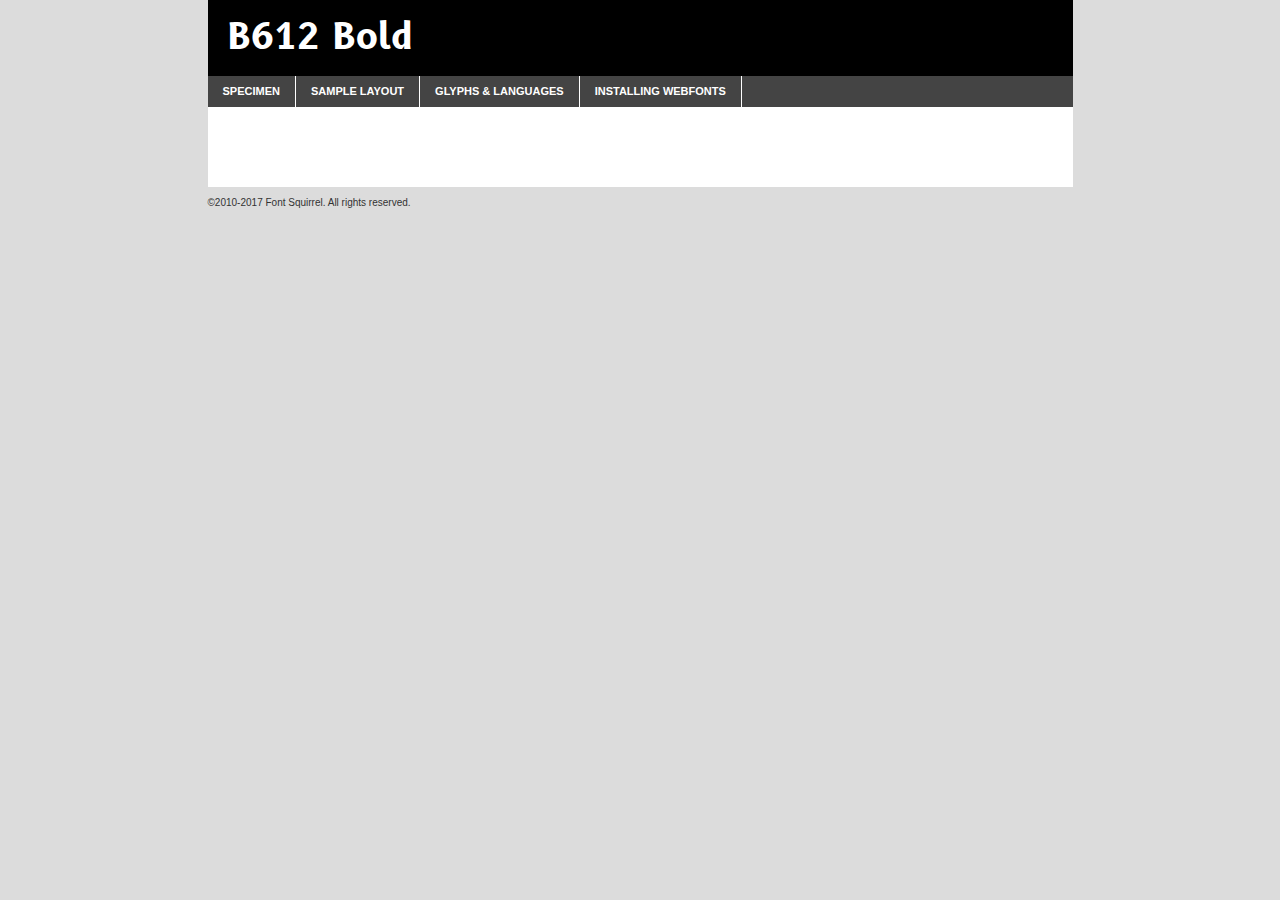
<file: Css/Fonts/b612-bold-demo.html>
<!DOCTYPE html PUBLIC "-//W3C//DTD XHTML 1.0 Transitional//EN"
	"http://www.w3.org/TR/xhtml1/DTD/xhtml1-transitional.dtd">

<html xmlns="http://www.w3.org/1999/xhtml" xml:lang="en" lang="en">
<head>
	<meta http-equiv="Content-Type" content="text/html; charset=utf-8" />
	<script src="http://ajax.googleapis.com/ajax/libs/jquery/1.7.2/jquery.min.js" type="text/javascript" charset="utf-8"></script>
	<script type="text/javascript">
	(function($){$.fn.easyTabs=function(option){var param=jQuery.extend({fadeSpeed:"fast",defaultContent:1,activeClass:'active'},option);$(this).each(function(){var thisId="#"+this.id;if(param.defaultContent==''){param.defaultContent=1;}
	if(typeof param.defaultContent=="number")
	{var defaultTab=$(thisId+" .tabs li:eq("+(param.defaultContent-1)+") a").attr('href').substr(1);}else{var defaultTab=param.defaultContent;}
	$(thisId+" .tabs li a").each(function(){var tabToHide=$(this).attr('href').substr(1);$("#"+tabToHide).addClass('easytabs-tab-content');});hideAll();changeContent(defaultTab);function hideAll(){$(thisId+" .easytabs-tab-content").hide();}
	function changeContent(tabId){hideAll();$(thisId+" .tabs li").removeClass(param.activeClass);$(thisId+" .tabs li a[href=#"+tabId+"]").closest('li').addClass(param.activeClass);if(param.fadeSpeed!="none")
	{$(thisId+" #"+tabId).fadeIn(param.fadeSpeed);}else{$(thisId+" #"+tabId).show();}}
	$(thisId+" .tabs li").click(function(){var tabId=$(this).find('a').attr('href').substr(1);changeContent(tabId);return false;});});}})(jQuery);
	</script>
	<link rel="stylesheet" href="specimen_files/specimen_stylesheet.css" type="text/css" charset="utf-8" />
	<link rel="stylesheet" href="stylesheet.css" type="text/css" charset="utf-8" />

	<style type="text/css">
					body{
				font-family: 'b612bold';
							}
		</style>

	<title>B612 Bold Specimen</title>
	
	
	<script type="text/javascript" charset="utf-8">
		$(document).ready(function() {
			$('#container').easyTabs({defaultContent:1});
		});
	</script>
</head>

<body>
<div id="container">
	<div id="header">
		B612 Bold	</div>
	<ul class="tabs">
		<li><a href="#specimen">Specimen</a></li>
		<li><a href="#layout">Sample Layout</a></li>
				<li><a href="#glyphs">Glyphs &amp; Languages</a></li>
		<li><a href="#installing">Installing Webfonts</a></li>
		
	</ul>
	
	<div id="main_content">

		
			<div id="specimen">
		
				<div class="section">
					<div class="grid12 firstcol">
						<div class="huge">AaBb</div>
					</div>
				</div>
		
				<div class="section">
					<div class="glyph_range">A&#x200B;B&#x200b;C&#x200b;D&#x200b;E&#x200b;F&#x200b;G&#x200b;H&#x200b;I&#x200b;J&#x200b;K&#x200b;L&#x200b;M&#x200b;N&#x200b;O&#x200b;P&#x200b;Q&#x200b;R&#x200b;S&#x200b;T&#x200b;U&#x200b;V&#x200b;W&#x200b;X&#x200b;Y&#x200b;Z&#x200b;a&#x200b;b&#x200b;c&#x200b;d&#x200b;e&#x200b;f&#x200b;g&#x200b;h&#x200b;i&#x200b;j&#x200b;k&#x200b;l&#x200b;m&#x200b;n&#x200b;o&#x200b;p&#x200b;q&#x200b;r&#x200b;s&#x200b;t&#x200b;u&#x200b;v&#x200b;w&#x200b;x&#x200b;y&#x200b;z&#x200b;1&#x200b;2&#x200b;3&#x200b;4&#x200b;5&#x200b;6&#x200b;7&#x200b;8&#x200b;9&#x200b;0&#x200b;&amp;&#x200b;.&#x200b;,&#x200b;?&#x200b;!&#x200b;&#64;&#x200b;(&#x200b;)&#x200b;#&#x200b;$&#x200b;%&#x200b;*&#x200b;+&#x200b;-&#x200b;=&#x200b;:&#x200b;;</div>
				</div>
				<div class="section">
					<div class="grid12 firstcol">
						<table class="sample_table">
							<tr><td>10</td><td class="size10">abcdefghijklmnopqrstuvwxyzABCDEFGHIJKLMNOPQRSTUVWXYZ0123456789abcdefghijklmnopqrstuvwxyzABCDEFGHIJKLMNOPQRSTUVWXYZ0123456789abcdefghijklmnopqrstuvwxyzABCDEFGHIJKLMNOPQRSTUVWXYZ</td></tr>
							<tr><td>11</td><td class="size11">abcdefghijklmnopqrstuvwxyzABCDEFGHIJKLMNOPQRSTUVWXYZ0123456789abcdefghijklmnopqrstuvwxyzABCDEFGHIJKLMNOPQRSTUVWXYZ0123456789abcdefghijklmnopqrstuvwxyzABCDEFGHIJKLMNOPQRSTUVWXYZ</td></tr>
							<tr><td>12</td><td class="size12">abcdefghijklmnopqrstuvwxyzABCDEFGHIJKLMNOPQRSTUVWXYZ0123456789abcdefghijklmnopqrstuvwxyzABCDEFGHIJKLMNOPQRSTUVWXYZ0123456789abcdefghijklmnopqrstuvwxyzABCDEFGHIJKLMNOPQRSTUVWXYZ</td></tr>
							<tr><td>13</td><td class="size13">abcdefghijklmnopqrstuvwxyzABCDEFGHIJKLMNOPQRSTUVWXYZ0123456789abcdefghijklmnopqrstuvwxyzABCDEFGHIJKLMNOPQRSTUVWXYZ0123456789abcdefghijklmnopqrstuvwxyzABCDEFGHIJKLMNOPQRSTUVWXYZ</td></tr>
							<tr><td>14</td><td class="size14">abcdefghijklmnopqrstuvwxyzABCDEFGHIJKLMNOPQRSTUVWXYZ0123456789abcdefghijklmnopqrstuvwxyzABCDEFGHIJKLMNOPQRSTUVWXYZ0123456789abcdefghijklmnopqrstuvwxyzABCDEFGHIJKLMNOPQRSTUVWXYZ</td></tr>
							<tr><td>16</td><td class="size16">abcdefghijklmnopqrstuvwxyzABCDEFGHIJKLMNOPQRSTUVWXYZ0123456789abcdefghijklmnopqrstuvwxyzABCDEFGHIJKLMNOPQRSTUVWXYZ</td></tr>
							<tr><td>18</td><td class="size18">abcdefghijklmnopqrstuvwxyzABCDEFGHIJKLMNOPQRSTUVWXYZ0123456789abcdefghijklmnopqrstuvwxyzABCDEFGHIJKLMNOPQRSTUVWXYZ</td></tr>
							<tr><td>20</td><td class="size20">abcdefghijklmnopqrstuvwxyzABCDEFGHIJKLMNOPQRSTUVWXYZ0123456789abcdefghijklmnopqrstuvwxyzABCDEFGHIJKLMNOPQRSTUVWXYZ</td></tr>
							<tr><td>24</td><td class="size24">abcdefghijklmnopqrstuvwxyzABCDEFGHIJKLMNOPQRSTUVWXYZ0123456789abcdefghijklmnopqrstuvwxyzABCDEFGHIJKLMNOPQRSTUVWXYZ</td></tr>
							<tr><td>30</td><td class="size30">abcdefghijklmnopqrstuvwxyzABCDEFGHIJKLMNOPQRSTUVWXYZ0123456789abcdefghijklmnopqrstuvwxyzABCDEFGHIJKLMNOPQRSTUVWXYZ</td></tr>
							<tr><td>36</td><td class="size36">abcdefghijklmnopqrstuvwxyzABCDEFGHIJKLMNOPQRSTUVWXYZ0123456789abcdefghijklmnopqrstuvwxyzABCDEFGHIJKLMNOPQRSTUVWXYZ</td></tr>
							<tr><td>48</td><td class="size48">abcdefghijklmnopqrstuvwxyzABCDEFGHIJKLMNOPQRSTUVWXYZ0123456789abcdefghijklmnopqrstuvwxyzABCDEFGHIJKLMNOPQRSTUVWXYZ</td></tr>
							<tr><td>60</td><td class="size60">abcdefghijklmnopqrstuvwxyzABCDEFGHIJKLMNOPQRSTUVWXYZ0123456789abcdefghijklmnopqrstuvwxyzABCDEFGHIJKLMNOPQRSTUVWXYZ</td></tr>
							<tr><td>72</td><td class="size72">abcdefghijklmnopqrstuvwxyzABCDEFGHIJKLMNOPQRSTUVWXYZ0123456789abcdefghijklmnopqrstuvwxyzABCDEFGHIJKLMNOPQRSTUVWXYZ</td></tr>
							<tr><td>90</td><td class="size90">abcdefghijklmnopqrstuvwxyzABCDEFGHIJKLMNOPQRSTUVWXYZ0123456789abcdefghijklmnopqrstuvwxyzABCDEFGHIJKLMNOPQRSTUVWXYZ</td></tr>
						</table>
				
					</div>
			
				</div>
		
		
		
								<div class="section" id="bodycomparison">


										<div id="xheight">
				<div class="fontbody">&#x25FC;&#x25FC;&#x25FC;&#x25FC;&#x25FC;&#x25FC;&#x25FC;&#x25FC;&#x25FC;&#x25FC;&#x25FC;&#x25FC;&#x25FC;&#x25FC;&#x25FC;&#x25FC;&#x25FC;&#x25FC;&#x25FC;&#x25FC;&#x25FC;&#x25FC;&#x25FC;&#x25FC;&#x25FC;&#x25FC;&#x25FC;&#x25FC;&#x25FC;&#x25FC;&#x25FC;&#x25FC;&#x25FC;&#x25FC;&#x25FC;&#x25FC;&#x25FC;&#x25FC;&#x25FC;&#x25FC;&#x25FC;&#x25FC;&#x25FC;&#x25FC;&#x25FC;&#x25FC;&#x25FC;&#x25FC;&#x25FC;&#x25FC;&#x25FC;&#x25FC;&#x25FC;&#x25FC;&#x25FC;&#x25FC;&#x25FC;&#x25FC;&#x25FC;&#x25FC;&#x25FC;&#x25FC;&#x25FC;&#x25FC;&#x25FC;&#x25FC;&#x25FC;&#x25FC;&#x25FC;&#x25FC;&#x25FC;&#x25FC;&#x25FC;&#x25FC;&#x25FC;&#x25FC;&#x25FC;&#x25FC;&#x25FC;&#x25FC;&#x25FC;&#x25FC;&#x25FC;&#x25FC;&#x25FC;&#x25FC;&#x25FC;&#x25FC;&#x25FC;&#x25FC;&#x25FC;&#x25FC;&#x25FC;&#x25FC;&#x25FC;&#x25FC;&#x25FC;&#x25FC;&#x25FC;body</div><div class="arialbody">body</div><div class="verdanabody">body</div><div class="georgiabody">body</div></div>
										<div class="fontbody" style="z-index:1">
											body<span>B612 Bold</span>
										</div>
										<div class="arialbody" style="z-index:1">
											body<span>Arial</span>
										</div>
										<div class="verdanabody" style="z-index:1">
											body<span>Verdana</span>
										</div>
										<div class="georgiabody" style="z-index:1">
											body<span>Georgia</span>
										</div>



								</div>
		
		
				<div class="section psample psample_row1" id="">
					
					<div class="grid2 firstcol">
						<p class="size10"><span>10.</span>Aenean lacinia bibendum nulla sed consectetur. Fusce dapibus, tellus ac cursus commodo, tortor mauris condimentum nibh, ut fermentum massa justo sit amet risus. Nullam id dolor id nibh ultricies vehicula ut id elit. Cum sociis natoque penatibus et magnis dis parturient montes, nascetur ridiculus mus. Nulla vitae elit libero, a pharetra augue.</p>
			
					</div>
					<div class="grid3">
						<p class="size11"><span>11.</span>Aenean lacinia bibendum nulla sed consectetur. Fusce dapibus, tellus ac cursus commodo, tortor mauris condimentum nibh, ut fermentum massa justo sit amet risus. Nullam id dolor id nibh ultricies vehicula ut id elit. Cum sociis natoque penatibus et magnis dis parturient montes, nascetur ridiculus mus. Nulla vitae elit libero, a pharetra augue.</p>
			
					</div>
					<div class="grid3">
						<p class="size12"><span>12.</span>Aenean lacinia bibendum nulla sed consectetur. Fusce dapibus, tellus ac cursus commodo, tortor mauris condimentum nibh, ut fermentum massa justo sit amet risus. Nullam id dolor id nibh ultricies vehicula ut id elit. Cum sociis natoque penatibus et magnis dis parturient montes, nascetur ridiculus mus. Nulla vitae elit libero, a pharetra augue.</p>
			
					</div>
					<div class="grid4">
						<p class="size13"><span>13.</span>Aenean lacinia bibendum nulla sed consectetur. Fusce dapibus, tellus ac cursus commodo, tortor mauris condimentum nibh, ut fermentum massa justo sit amet risus. Nullam id dolor id nibh ultricies vehicula ut id elit. Cum sociis natoque penatibus et magnis dis parturient montes, nascetur ridiculus mus. Nulla vitae elit libero, a pharetra augue.</p>
			
					</div>
					<div class="white_blend"></div>
					
				</div>
				<div class="section psample psample_row2" id="">
					<div class="grid3 firstcol">
						<p class="size14"><span>14.</span>Aenean lacinia bibendum nulla sed consectetur. Fusce dapibus, tellus ac cursus commodo, tortor mauris condimentum nibh, ut fermentum massa justo sit amet risus. Nullam id dolor id nibh ultricies vehicula ut id elit. Cum sociis natoque penatibus et magnis dis parturient montes, nascetur ridiculus mus. Nulla vitae elit libero, a pharetra augue.</p>
			
					</div>
					<div class="grid4">
						<p class="size16"><span>16.</span>Aenean lacinia bibendum nulla sed consectetur. Fusce dapibus, tellus ac cursus commodo, tortor mauris condimentum nibh, ut fermentum massa justo sit amet risus. Nullam id dolor id nibh ultricies vehicula ut id elit. Cum sociis natoque penatibus et magnis dis parturient montes, nascetur ridiculus mus. Nulla vitae elit libero, a pharetra augue.</p>
			
					</div>
					<div class="grid5">
						<p class="size18"><span>18.</span>Aenean lacinia bibendum nulla sed consectetur. Fusce dapibus, tellus ac cursus commodo, tortor mauris condimentum nibh, ut fermentum massa justo sit amet risus. Nullam id dolor id nibh ultricies vehicula ut id elit. Cum sociis natoque penatibus et magnis dis parturient montes, nascetur ridiculus mus. Nulla vitae elit libero, a pharetra augue.</p>
			
					</div>

					<div class="white_blend"></div>

				</div>
				
				<div class="section psample psample_row3" id="">
					<div class="grid5 firstcol">
						<p class="size20"><span>20.</span>Aenean lacinia bibendum nulla sed consectetur. Fusce dapibus, tellus ac cursus commodo, tortor mauris condimentum nibh, ut fermentum massa justo sit amet risus. Nullam id dolor id nibh ultricies vehicula ut id elit. Cum sociis natoque penatibus et magnis dis parturient montes, nascetur ridiculus mus. Nulla vitae elit libero, a pharetra augue.</p>
					</div>
					<div class="grid7">
						<p class="size24"><span>24.</span>Aenean lacinia bibendum nulla sed consectetur. Fusce dapibus, tellus ac cursus commodo, tortor mauris condimentum nibh, ut fermentum massa justo sit amet risus. Nullam id dolor id nibh ultricies vehicula ut id elit. Cum sociis natoque penatibus et magnis dis parturient montes, nascetur ridiculus mus. Nulla vitae elit libero, a pharetra augue.</p>
					</div>
					
					<div class="white_blend"></div>
					
				</div>
				
				<div class="section psample psample_row4" id="">
					<div class="grid12 firstcol">
						<p class="size30"><span>30.</span>Aenean lacinia bibendum nulla sed consectetur. Fusce dapibus, tellus ac cursus commodo, tortor mauris condimentum nibh, ut fermentum massa justo sit amet risus. Nullam id dolor id nibh ultricies vehicula ut id elit. Cum sociis natoque penatibus et magnis dis parturient montes, nascetur ridiculus mus. Nulla vitae elit libero, a pharetra augue.</p>
					</div>
					<div class="white_blend"></div>
					
				</div>
				
				
				
				<div class="section psample psample_row1 fullreverse">
					<div class="grid2 firstcol">
						<p class="size10"><span>10.</span>Aenean lacinia bibendum nulla sed consectetur. Fusce dapibus, tellus ac cursus commodo, tortor mauris condimentum nibh, ut fermentum massa justo sit amet risus. Nullam id dolor id nibh ultricies vehicula ut id elit. Cum sociis natoque penatibus et magnis dis parturient montes, nascetur ridiculus mus. Nulla vitae elit libero, a pharetra augue.</p>
			
					</div>
					<div class="grid3">
						<p class="size11"><span>11.</span>Aenean lacinia bibendum nulla sed consectetur. Fusce dapibus, tellus ac cursus commodo, tortor mauris condimentum nibh, ut fermentum massa justo sit amet risus. Nullam id dolor id nibh ultricies vehicula ut id elit. Cum sociis natoque penatibus et magnis dis parturient montes, nascetur ridiculus mus. Nulla vitae elit libero, a pharetra augue.</p>
			
					</div>
					<div class="grid3">
						<p class="size12"><span>12.</span>Aenean lacinia bibendum nulla sed consectetur. Fusce dapibus, tellus ac cursus commodo, tortor mauris condimentum nibh, ut fermentum massa justo sit amet risus. Nullam id dolor id nibh ultricies vehicula ut id elit. Cum sociis natoque penatibus et magnis dis parturient montes, nascetur ridiculus mus. Nulla vitae elit libero, a pharetra augue.</p>
			
					</div>
					<div class="grid4">
						<p class="size13"><span>13.</span>Aenean lacinia bibendum nulla sed consectetur. Fusce dapibus, tellus ac cursus commodo, tortor mauris condimentum nibh, ut fermentum massa justo sit amet risus. Nullam id dolor id nibh ultricies vehicula ut id elit. Cum sociis natoque penatibus et magnis dis parturient montes, nascetur ridiculus mus. Nulla vitae elit libero, a pharetra augue.</p>
			
					</div>
					<div class="black_blend"></div>
					
				</div>
				
				<div class="section psample psample_row2 fullreverse">
					<div class="grid3 firstcol">
						<p class="size14"><span>14.</span>Aenean lacinia bibendum nulla sed consectetur. Fusce dapibus, tellus ac cursus commodo, tortor mauris condimentum nibh, ut fermentum massa justo sit amet risus. Nullam id dolor id nibh ultricies vehicula ut id elit. Cum sociis natoque penatibus et magnis dis parturient montes, nascetur ridiculus mus. Nulla vitae elit libero, a pharetra augue.</p>
			
					</div>
					<div class="grid4">
						<p class="size16"><span>16.</span>Aenean lacinia bibendum nulla sed consectetur. Fusce dapibus, tellus ac cursus commodo, tortor mauris condimentum nibh, ut fermentum massa justo sit amet risus. Nullam id dolor id nibh ultricies vehicula ut id elit. Cum sociis natoque penatibus et magnis dis parturient montes, nascetur ridiculus mus. Nulla vitae elit libero, a pharetra augue.</p>
			
					</div>
					<div class="grid5">
						<p class="size18"><span>18.</span>Aenean lacinia bibendum nulla sed consectetur. Fusce dapibus, tellus ac cursus commodo, tortor mauris condimentum nibh, ut fermentum massa justo sit amet risus. Nullam id dolor id nibh ultricies vehicula ut id elit. Cum sociis natoque penatibus et magnis dis parturient montes, nascetur ridiculus mus. Nulla vitae elit libero, a pharetra augue.</p>
			
					</div>
					<div class="black_blend"></div>

				</div>
				
				<div class="section psample fullreverse psample_row3" id="">
					<div class="grid5 firstcol">
						<p class="size20"><span>20.</span>Aenean lacinia bibendum nulla sed consectetur. Fusce dapibus, tellus ac cursus commodo, tortor mauris condimentum nibh, ut fermentum massa justo sit amet risus. Nullam id dolor id nibh ultricies vehicula ut id elit. Cum sociis natoque penatibus et magnis dis parturient montes, nascetur ridiculus mus. Nulla vitae elit libero, a pharetra augue.</p>
					</div>
					<div class="grid7">
						<p class="size24"><span>24.</span>Aenean lacinia bibendum nulla sed consectetur. Fusce dapibus, tellus ac cursus commodo, tortor mauris condimentum nibh, ut fermentum massa justo sit amet risus. Nullam id dolor id nibh ultricies vehicula ut id elit. Cum sociis natoque penatibus et magnis dis parturient montes, nascetur ridiculus mus. Nulla vitae elit libero, a pharetra augue.</p>
					</div>
					
					<div class="black_blend"></div>
					
				</div>
				
				<div class="section psample fullreverse psample_row4" id="" style="border-bottom: 20px #000 solid;">
					<div class="grid12 firstcol">
						<p class="size30"><span>30.</span>Aenean lacinia bibendum nulla sed consectetur. Fusce dapibus, tellus ac cursus commodo, tortor mauris condimentum nibh, ut fermentum massa justo sit amet risus. Nullam id dolor id nibh ultricies vehicula ut id elit. Cum sociis natoque penatibus et magnis dis parturient montes, nascetur ridiculus mus. Nulla vitae elit libero, a pharetra augue.</p>
					</div>
					<div class="black_blend"></div>
					
				</div>
				
				
				
				
			</div>
			
			<div id="layout">
				
				<div class="section">
					
					<div class="grid12 firstcol">
						<h1>Lorem Ipsum Dolor</h1>
						<h2>Etiam porta sem malesuada magna mollis euismod</h2>
						
						<p class="byline">By <a href="#link">Aenean Lacinia</a></p>
					</div>
				</div>
				<div class="section">
					<div class="grid8 firstcol">
						<p class="large">Donec sed odio dui. Morbi leo risus, porta ac consectetur ac, vestibulum at eros. Fusce dapibus, tellus ac cursus commodo, tortor mauris condimentum nibh, ut fermentum massa justo sit amet risus. </p>

						
						<h3>Pellentesque ornare sem</h3>

						<p>Maecenas sed diam eget risus varius blandit sit amet non magna. Maecenas faucibus mollis interdum. Donec ullamcorper nulla non metus auctor fringilla. Nullam id dolor id nibh ultricies vehicula ut id elit. Nullam id dolor id nibh ultricies vehicula ut id elit. </p>

						<p>Aenean eu leo quam. Pellentesque ornare sem lacinia quam venenatis vestibulum. Lorem ipsum dolor sit amet, consectetur adipiscing elit. Cum sociis natoque penatibus et magnis dis parturient montes, nascetur ridiculus mus. </p>

						<p>Nulla vitae elit libero, a pharetra augue. Praesent commodo cursus magna, vel scelerisque nisl consectetur et. Aenean lacinia bibendum nulla sed consectetur. </p>

						<p>Nullam quis risus eget urna mollis ornare vel eu leo. Nullam quis risus eget urna mollis ornare vel eu leo. Maecenas sed diam eget risus varius blandit sit amet non magna. Donec ullamcorper nulla non metus auctor fringilla. </p>

						<h3>Cras mattis consectetur</h3>

						<p>Aenean eu leo quam. Pellentesque ornare sem lacinia quam venenatis vestibulum. Aenean lacinia bibendum nulla sed consectetur. Integer posuere erat a ante venenatis dapibus posuere velit aliquet. Cras mattis consectetur purus sit amet fermentum. </p>

						<p>Nullam id dolor id nibh ultricies vehicula ut id elit. Nullam quis risus eget urna mollis ornare vel eu leo. Cras mattis consectetur purus sit amet fermentum.</p>
					</div>
					
					<div class="grid4 sidebar">
						
						<div class="box reverse">
							<p class="last">Nullam quis risus eget urna mollis ornare vel eu leo. Donec ullamcorper nulla non metus auctor fringilla. Cras mattis consectetur purus sit amet fermentum. Sed posuere consectetur est at lobortis. Lorem ipsum dolor sit amet, consectetur adipiscing elit. </p>
						</div>
						
						<p class="caption">Maecenas sed diam eget risus varius.</p>

						<p>Vestibulum id ligula porta felis euismod semper. Integer posuere erat a ante venenatis dapibus posuere velit aliquet. Vestibulum id ligula porta felis euismod semper. Sed posuere consectetur est at lobortis. Maecenas sed diam eget risus varius blandit sit amet non magna. Fusce dapibus, tellus ac cursus commodo, tortor mauris condimentum nibh, ut fermentum massa justo sit amet risus. </p>

					

						<p>Duis mollis, est non commodo luctus, nisi erat porttitor ligula, eget lacinia odio sem nec elit. Aenean lacinia bibendum nulla sed consectetur. Vivamus sagittis lacus vel augue laoreet rutrum faucibus dolor auctor. Aenean lacinia bibendum nulla sed consectetur. Nullam quis risus eget urna mollis ornare vel eu leo. </p>

						<p>Praesent commodo cursus magna, vel scelerisque nisl consectetur et. Donec ullamcorper nulla non metus auctor fringilla. Maecenas faucibus mollis interdum. Fusce dapibus, tellus ac cursus commodo, tortor mauris condimentum nibh, ut fermentum massa justo sit amet risus. </p>

					</div>
				</div>
				
			</div>


			



		<div id="glyphs">
			<div class="section">
				<div class="grid12 firstcol">
			
				<h1>Language Support</h1>
				<p>The subset of B612 Bold in this kit supports the following languages:<br />
			
					Albanian, Basque, Breton, Chamorro, Danish, Dutch, English, Faroese, Finnish, French, Frisian, Galician, German, Icelandic, Italian, Malagasy, Norwegian, Portuguese, Spanish, Alsatian, Aragonese, Arapaho, Arrernte, Asturian, Aymara, Bislama, Cebuano, Corsican, Fijian, French_creole, Genoese, Gilbertese, Greenlandic, Haitian_creole, Hiligaynon, Hmong, Hopi, Ibanag, Iloko_ilokano, Indonesian, Interglossa_glosa, Interlingua, Irish_gaelic, Jerriais, Lojban, Lombard, Luxembourgeois, Manx, Mohawk, Norfolk_pitcairnese, Occitan, Oromo, Pangasinan, Papiamento, Piedmontese, Potawatomi, Rhaeto-romance, Romansh, Rotokas, Sami_lule, Samoan, Sardinian, Scots_gaelic, Seychelles_creole, Shona, Sicilian, Somali, Southern_ndebele, Swahili, Swati_swazi, Tagalog_filipino_pilipino, Tetum, Tok_pisin, Uyghur_latinized, Volapuk, Walloon, Warlpiri, Xhosa, Yapese, Zulu, Latinbasic, Ubasic, Demo				</p>
				<h1>Glyph Chart</h1>
				<p>The subset of B612 Bold in this kit includes all the glyphs listed below. Unicode entities are included above each glyph to help you insert individual characters into your layout.</p>
				<div id="glyph_chart">
			
																														 <div><p>&amp;#32;</p>&#32;</div>
																				 <div><p>&amp;#33;</p>&#33;</div>
																				 <div><p>&amp;#34;</p>&#34;</div>
																				 <div><p>&amp;#35;</p>&#35;</div>
																				 <div><p>&amp;#36;</p>&#36;</div>
																				 <div><p>&amp;#37;</p>&#37;</div>
																				 <div><p>&amp;#38;</p>&#38;</div>
																				 <div><p>&amp;#39;</p>&#39;</div>
																				 <div><p>&amp;#40;</p>&#40;</div>
																				 <div><p>&amp;#41;</p>&#41;</div>
																				 <div><p>&amp;#42;</p>&#42;</div>
																				 <div><p>&amp;#43;</p>&#43;</div>
																				 <div><p>&amp;#44;</p>&#44;</div>
																				 <div><p>&amp;#45;</p>&#45;</div>
																				 <div><p>&amp;#46;</p>&#46;</div>
																				 <div><p>&amp;#47;</p>&#47;</div>
																				 <div><p>&amp;#48;</p>&#48;</div>
																				 <div><p>&amp;#49;</p>&#49;</div>
																				 <div><p>&amp;#50;</p>&#50;</div>
																				 <div><p>&amp;#51;</p>&#51;</div>
																				 <div><p>&amp;#52;</p>&#52;</div>
																				 <div><p>&amp;#53;</p>&#53;</div>
																				 <div><p>&amp;#54;</p>&#54;</div>
																				 <div><p>&amp;#55;</p>&#55;</div>
																				 <div><p>&amp;#56;</p>&#56;</div>
																				 <div><p>&amp;#57;</p>&#57;</div>
																				 <div><p>&amp;#58;</p>&#58;</div>
																				 <div><p>&amp;#59;</p>&#59;</div>
																				 <div><p>&amp;#60;</p>&#60;</div>
																				 <div><p>&amp;#61;</p>&#61;</div>
																				 <div><p>&amp;#62;</p>&#62;</div>
																				 <div><p>&amp;#63;</p>&#63;</div>
																				 <div><p>&amp;#64;</p>&#64;</div>
																				 <div><p>&amp;#65;</p>&#65;</div>
																				 <div><p>&amp;#66;</p>&#66;</div>
																				 <div><p>&amp;#67;</p>&#67;</div>
																				 <div><p>&amp;#68;</p>&#68;</div>
																				 <div><p>&amp;#69;</p>&#69;</div>
																				 <div><p>&amp;#70;</p>&#70;</div>
																				 <div><p>&amp;#71;</p>&#71;</div>
																				 <div><p>&amp;#72;</p>&#72;</div>
																				 <div><p>&amp;#73;</p>&#73;</div>
																				 <div><p>&amp;#74;</p>&#74;</div>
																				 <div><p>&amp;#75;</p>&#75;</div>
																				 <div><p>&amp;#76;</p>&#76;</div>
																				 <div><p>&amp;#77;</p>&#77;</div>
																				 <div><p>&amp;#78;</p>&#78;</div>
																				 <div><p>&amp;#79;</p>&#79;</div>
																				 <div><p>&amp;#80;</p>&#80;</div>
																				 <div><p>&amp;#81;</p>&#81;</div>
																				 <div><p>&amp;#82;</p>&#82;</div>
																				 <div><p>&amp;#83;</p>&#83;</div>
																				 <div><p>&amp;#84;</p>&#84;</div>
																				 <div><p>&amp;#85;</p>&#85;</div>
																				 <div><p>&amp;#86;</p>&#86;</div>
																				 <div><p>&amp;#87;</p>&#87;</div>
																				 <div><p>&amp;#88;</p>&#88;</div>
																				 <div><p>&amp;#89;</p>&#89;</div>
																				 <div><p>&amp;#90;</p>&#90;</div>
																				 <div><p>&amp;#91;</p>&#91;</div>
																				 <div><p>&amp;#92;</p>&#92;</div>
																				 <div><p>&amp;#93;</p>&#93;</div>
																				 <div><p>&amp;#94;</p>&#94;</div>
																				 <div><p>&amp;#95;</p>&#95;</div>
																				 <div><p>&amp;#96;</p>&#96;</div>
																				 <div><p>&amp;#97;</p>&#97;</div>
																				 <div><p>&amp;#98;</p>&#98;</div>
																				 <div><p>&amp;#99;</p>&#99;</div>
																				 <div><p>&amp;#100;</p>&#100;</div>
																				 <div><p>&amp;#101;</p>&#101;</div>
																				 <div><p>&amp;#102;</p>&#102;</div>
																				 <div><p>&amp;#103;</p>&#103;</div>
																				 <div><p>&amp;#104;</p>&#104;</div>
																				 <div><p>&amp;#105;</p>&#105;</div>
																				 <div><p>&amp;#106;</p>&#106;</div>
																				 <div><p>&amp;#107;</p>&#107;</div>
																				 <div><p>&amp;#108;</p>&#108;</div>
																				 <div><p>&amp;#109;</p>&#109;</div>
																				 <div><p>&amp;#110;</p>&#110;</div>
																				 <div><p>&amp;#111;</p>&#111;</div>
																				 <div><p>&amp;#112;</p>&#112;</div>
																				 <div><p>&amp;#113;</p>&#113;</div>
																				 <div><p>&amp;#114;</p>&#114;</div>
																				 <div><p>&amp;#115;</p>&#115;</div>
																				 <div><p>&amp;#116;</p>&#116;</div>
																				 <div><p>&amp;#117;</p>&#117;</div>
																				 <div><p>&amp;#118;</p>&#118;</div>
																				 <div><p>&amp;#119;</p>&#119;</div>
																				 <div><p>&amp;#120;</p>&#120;</div>
																				 <div><p>&amp;#121;</p>&#121;</div>
																				 <div><p>&amp;#122;</p>&#122;</div>
																				 <div><p>&amp;#123;</p>&#123;</div>
																				 <div><p>&amp;#124;</p>&#124;</div>
																				 <div><p>&amp;#125;</p>&#125;</div>
																				 <div><p>&amp;#126;</p>&#126;</div>
																				 <div><p>&amp;#160;</p>&#160;</div>
																				 <div><p>&amp;#161;</p>&#161;</div>
																				 <div><p>&amp;#162;</p>&#162;</div>
																				 <div><p>&amp;#163;</p>&#163;</div>
																				 <div><p>&amp;#164;</p>&#164;</div>
																				 <div><p>&amp;#165;</p>&#165;</div>
																				 <div><p>&amp;#166;</p>&#166;</div>
																				 <div><p>&amp;#167;</p>&#167;</div>
																				 <div><p>&amp;#168;</p>&#168;</div>
																				 <div><p>&amp;#169;</p>&#169;</div>
																				 <div><p>&amp;#170;</p>&#170;</div>
																				 <div><p>&amp;#171;</p>&#171;</div>
																				 <div><p>&amp;#172;</p>&#172;</div>
																				 <div><p>&amp;#173;</p>&#173;</div>
																				 <div><p>&amp;#174;</p>&#174;</div>
																				 <div><p>&amp;#175;</p>&#175;</div>
																				 <div><p>&amp;#176;</p>&#176;</div>
																				 <div><p>&amp;#177;</p>&#177;</div>
																				 <div><p>&amp;#178;</p>&#178;</div>
																				 <div><p>&amp;#179;</p>&#179;</div>
																				 <div><p>&amp;#180;</p>&#180;</div>
																				 <div><p>&amp;#181;</p>&#181;</div>
																				 <div><p>&amp;#182;</p>&#182;</div>
																				 <div><p>&amp;#183;</p>&#183;</div>
																				 <div><p>&amp;#184;</p>&#184;</div>
																				 <div><p>&amp;#185;</p>&#185;</div>
																				 <div><p>&amp;#186;</p>&#186;</div>
																				 <div><p>&amp;#187;</p>&#187;</div>
																				 <div><p>&amp;#188;</p>&#188;</div>
																				 <div><p>&amp;#189;</p>&#189;</div>
																				 <div><p>&amp;#190;</p>&#190;</div>
																				 <div><p>&amp;#191;</p>&#191;</div>
																				 <div><p>&amp;#192;</p>&#192;</div>
																				 <div><p>&amp;#193;</p>&#193;</div>
																				 <div><p>&amp;#194;</p>&#194;</div>
																				 <div><p>&amp;#195;</p>&#195;</div>
																				 <div><p>&amp;#196;</p>&#196;</div>
																				 <div><p>&amp;#197;</p>&#197;</div>
																				 <div><p>&amp;#198;</p>&#198;</div>
																				 <div><p>&amp;#199;</p>&#199;</div>
																				 <div><p>&amp;#200;</p>&#200;</div>
																				 <div><p>&amp;#201;</p>&#201;</div>
																				 <div><p>&amp;#202;</p>&#202;</div>
																				 <div><p>&amp;#203;</p>&#203;</div>
																				 <div><p>&amp;#204;</p>&#204;</div>
																				 <div><p>&amp;#205;</p>&#205;</div>
																				 <div><p>&amp;#206;</p>&#206;</div>
																				 <div><p>&amp;#207;</p>&#207;</div>
																				 <div><p>&amp;#208;</p>&#208;</div>
																				 <div><p>&amp;#209;</p>&#209;</div>
																				 <div><p>&amp;#210;</p>&#210;</div>
																				 <div><p>&amp;#211;</p>&#211;</div>
																				 <div><p>&amp;#212;</p>&#212;</div>
																				 <div><p>&amp;#213;</p>&#213;</div>
																				 <div><p>&amp;#214;</p>&#214;</div>
																				 <div><p>&amp;#215;</p>&#215;</div>
																				 <div><p>&amp;#216;</p>&#216;</div>
																				 <div><p>&amp;#217;</p>&#217;</div>
																				 <div><p>&amp;#218;</p>&#218;</div>
																				 <div><p>&amp;#219;</p>&#219;</div>
																				 <div><p>&amp;#220;</p>&#220;</div>
																				 <div><p>&amp;#221;</p>&#221;</div>
																				 <div><p>&amp;#222;</p>&#222;</div>
																				 <div><p>&amp;#223;</p>&#223;</div>
																				 <div><p>&amp;#224;</p>&#224;</div>
																				 <div><p>&amp;#225;</p>&#225;</div>
																				 <div><p>&amp;#226;</p>&#226;</div>
																				 <div><p>&amp;#227;</p>&#227;</div>
																				 <div><p>&amp;#228;</p>&#228;</div>
																				 <div><p>&amp;#229;</p>&#229;</div>
																				 <div><p>&amp;#230;</p>&#230;</div>
																				 <div><p>&amp;#231;</p>&#231;</div>
																				 <div><p>&amp;#232;</p>&#232;</div>
																				 <div><p>&amp;#233;</p>&#233;</div>
																				 <div><p>&amp;#234;</p>&#234;</div>
																				 <div><p>&amp;#235;</p>&#235;</div>
																				 <div><p>&amp;#236;</p>&#236;</div>
																				 <div><p>&amp;#237;</p>&#237;</div>
																				 <div><p>&amp;#238;</p>&#238;</div>
																				 <div><p>&amp;#239;</p>&#239;</div>
																				 <div><p>&amp;#240;</p>&#240;</div>
																				 <div><p>&amp;#241;</p>&#241;</div>
																				 <div><p>&amp;#242;</p>&#242;</div>
																				 <div><p>&amp;#243;</p>&#243;</div>
																				 <div><p>&amp;#244;</p>&#244;</div>
																				 <div><p>&amp;#245;</p>&#245;</div>
																				 <div><p>&amp;#246;</p>&#246;</div>
																				 <div><p>&amp;#247;</p>&#247;</div>
																				 <div><p>&amp;#248;</p>&#248;</div>
																				 <div><p>&amp;#249;</p>&#249;</div>
																				 <div><p>&amp;#250;</p>&#250;</div>
																				 <div><p>&amp;#251;</p>&#251;</div>
																				 <div><p>&amp;#252;</p>&#252;</div>
																				 <div><p>&amp;#253;</p>&#253;</div>
																				 <div><p>&amp;#254;</p>&#254;</div>
																				 <div><p>&amp;#255;</p>&#255;</div>
																				 <div><p>&amp;#338;</p>&#338;</div>
																				 <div><p>&amp;#339;</p>&#339;</div>
																				 <div><p>&amp;#376;</p>&#376;</div>
																				 <div><p>&amp;#710;</p>&#710;</div>
																				 <div><p>&amp;#732;</p>&#732;</div>
																				 <div><p>&amp;#8192;</p>&#8192;</div>
																				 <div><p>&amp;#8193;</p>&#8193;</div>
																				 <div><p>&amp;#8194;</p>&#8194;</div>
																				 <div><p>&amp;#8195;</p>&#8195;</div>
																				 <div><p>&amp;#8196;</p>&#8196;</div>
																				 <div><p>&amp;#8197;</p>&#8197;</div>
																				 <div><p>&amp;#8198;</p>&#8198;</div>
																				 <div><p>&amp;#8199;</p>&#8199;</div>
																				 <div><p>&amp;#8200;</p>&#8200;</div>
																				 <div><p>&amp;#8201;</p>&#8201;</div>
																				 <div><p>&amp;#8202;</p>&#8202;</div>
																				 <div><p>&amp;#8208;</p>&#8208;</div>
																				 <div><p>&amp;#8209;</p>&#8209;</div>
																				 <div><p>&amp;#8210;</p>&#8210;</div>
																				 <div><p>&amp;#8211;</p>&#8211;</div>
																				 <div><p>&amp;#8212;</p>&#8212;</div>
																				 <div><p>&amp;#8216;</p>&#8216;</div>
																				 <div><p>&amp;#8217;</p>&#8217;</div>
																				 <div><p>&amp;#8218;</p>&#8218;</div>
																				 <div><p>&amp;#8220;</p>&#8220;</div>
																				 <div><p>&amp;#8221;</p>&#8221;</div>
																				 <div><p>&amp;#8222;</p>&#8222;</div>
																				 <div><p>&amp;#8226;</p>&#8226;</div>
																				 <div><p>&amp;#8230;</p>&#8230;</div>
																				 <div><p>&amp;#8239;</p>&#8239;</div>
																				 <div><p>&amp;#8249;</p>&#8249;</div>
																				 <div><p>&amp;#8250;</p>&#8250;</div>
																				 <div><p>&amp;#8287;</p>&#8287;</div>
																				 <div><p>&amp;#8364;</p>&#8364;</div>
																				 <div><p>&amp;#8482;</p>&#8482;</div>
																				 <div><p>&amp;#9724;</p>&#9724;</div>
																				 <div><p>&amp;#64257;</p>&#64257;</div>
																				 <div><p>&amp;#64258;</p>&#64258;</div>
																				 <div><p>&amp;#64259;</p>&#64259;</div>
																				 <div><p>&amp;#64260;</p>&#64260;</div>
																																																</div>	
				</div>
		
		
			</div>
		</div>
		
		
		<div id="specs">
			
		</div>
	
		<div id="installing">
			<div class="section">
				<div class="grid7 firstcol">
					<h1>Installing Webfonts</h1>
					
					<p>Webfonts are supported by all major browser platforms but not all in the same way. There are currently four different font formats that must be included in order to target all browsers. This includes TTF, WOFF, EOT and SVG.</p>
					
					<h2>1. Upload your webfonts</h2>
					<p>You must upload your webfont kit to your website. They should be in or near the same directory as your CSS files.</p>
					
					<h2>2. Include the webfont stylesheet</h2>
					<p>A special CSS @font-face declaration helps the various browsers select the appropriate font it needs without causing you a bunch of headaches. Learn more about this syntax by reading the <a href="https://www.fontspring.com/blog/further-hardening-of-the-bulletproof-syntax">Fontspring blog post</a> about it. The code for it is as follows:</p>


<code>
@font-face{ 
	font-family: 'MyWebFont';
	src: url('WebFont.eot');
	src: url('WebFont.eot?#iefix') format('embedded-opentype'),
	     url('WebFont.woff') format('woff'),
	     url('WebFont.ttf') format('truetype'),
	     url('WebFont.svg#webfont') format('svg');
}
</code>

	<p>We've already gone ahead and generated the code for you. All you have to do is link to the stylesheet in your HTML, like this:</p>
	<code>&lt;link rel=&quot;stylesheet&quot; href=&quot;stylesheet.css&quot; type=&quot;text/css&quot; charset=&quot;utf-8&quot; /&gt;</code>

					<h2>3. Modify your own stylesheet</h2>
					<p>To take advantage of your new fonts, you must tell your stylesheet to use them. Look at the original @font-face declaration above and find the property called "font-family." The name linked there will be what you use to reference the font. Prepend that webfont name to the font stack in the "font-family" property, inside the selector you want to change. For example:</p>
<code>p { font-family: 'WebFont', Arial, sans-serif; }</code>

<h2>4. Test</h2>
<p>Getting webfonts to work cross-browser <em>can</em> be tricky. Use the information in the sidebar to help you if you find that fonts aren't loading in a particular browser.</p>
				</div>
				
				<div class="grid5 sidebar">
					<div class="box">
						<h2>Troubleshooting<br />Font-Face Problems</h2>
						<p>Having trouble getting your webfonts to load in your new website? Here are some tips to sort out what might be the problem.</p>

						<h3>Fonts not showing in any browser</h3>

						<p>This sounds like you need to work on the plumbing. You either did not upload the fonts to the correct directory, or you did not link the fonts properly in the CSS. If you've confirmed that all this is correct and you still have a problem, take a look at your .htaccess file and see if requests are getting intercepted.</p>

						<h3>Fonts not loading in iPhone or iPad</h3>

						<p>The most common problem here is that you are serving the fonts from an IIS server. IIS refuses to serve files that have unknown MIME types. If that is the case, you must set the MIME type for SVG to "image/svg+xml" in the server settings. Follow these instructions from Microsoft if you need help.</p>

						<h3>Fonts not loading in Firefox</h3>

						<p>The primary reason for this failure? You are still using a version Firefox older than 3.5. So upgrade already! If that isn't it, then you are very likely serving fonts from a different domain. Firefox requires that all font assets be served from the same domain. Lastly it is possible that you need to add WOFF to your list of MIME types (if you are serving via IIS.)</p>

						<h3>Fonts not loading in IE</h3>

						<p>Are you looking at Internet Explorer on an actual Windows machine or are you cheating by using a service like Adobe BrowserLab? Many of these screenshot services do not render @font-face for IE. Best to test it on a real machine.</p>

						<h3>Fonts not loading in IE9</h3>

						<p>IE9, like Firefox, requires that fonts be served from the same domain as the website. Make sure that is the case.</p>
					</div>
				</div>
			</div>
			
		</div>
	
	</div>
	<div id="footer">
		<p>&copy;2010-2017 Font Squirrel. All rights reserved.</p>
	</div>
</div>
</body>
</html>
</file>
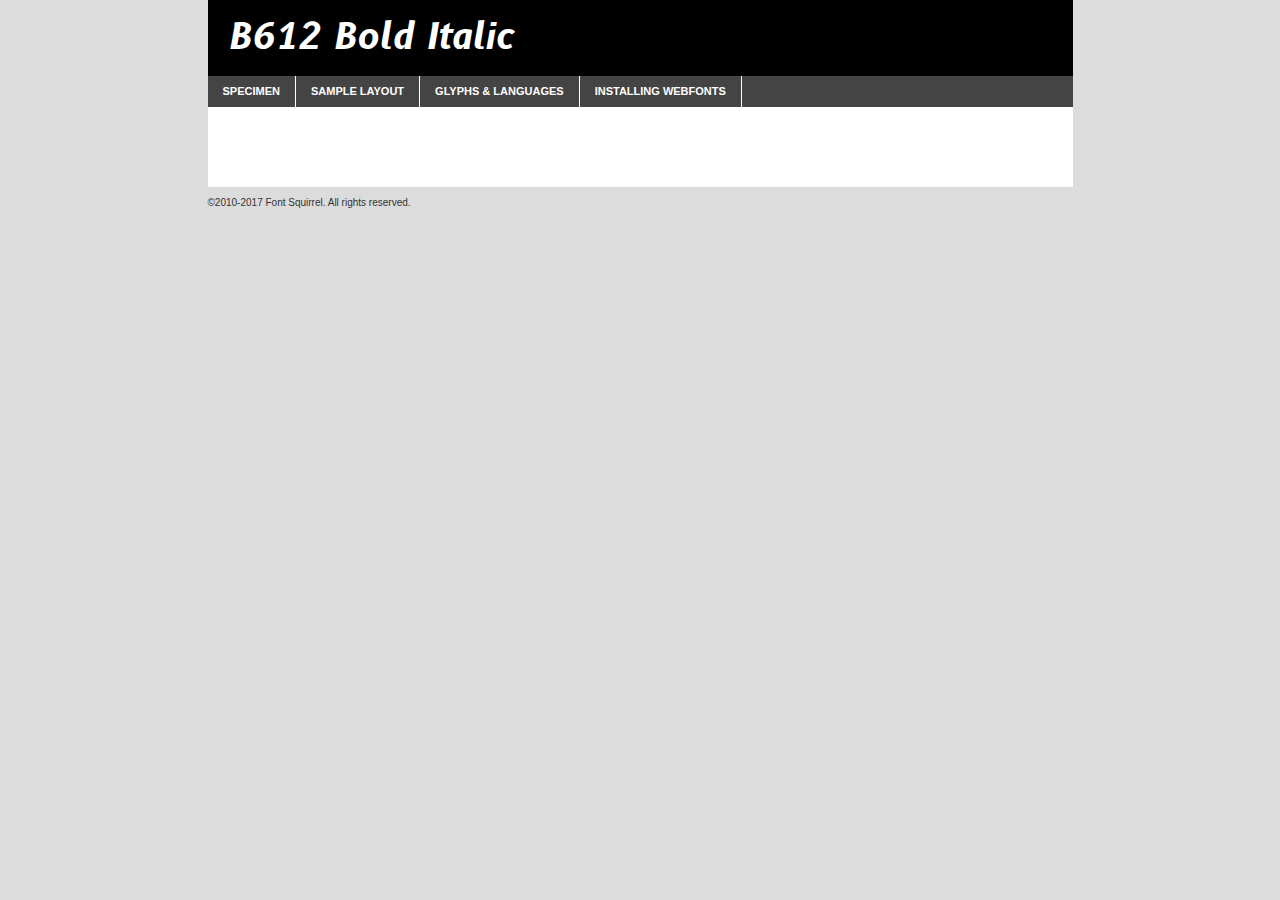
<file: Css/Fonts/b612-bolditalic-demo.html>
<!DOCTYPE html PUBLIC "-//W3C//DTD XHTML 1.0 Transitional//EN"
	"http://www.w3.org/TR/xhtml1/DTD/xhtml1-transitional.dtd">

<html xmlns="http://www.w3.org/1999/xhtml" xml:lang="en" lang="en">
<head>
	<meta http-equiv="Content-Type" content="text/html; charset=utf-8" />
	<script src="http://ajax.googleapis.com/ajax/libs/jquery/1.7.2/jquery.min.js" type="text/javascript" charset="utf-8"></script>
	<script type="text/javascript">
	(function($){$.fn.easyTabs=function(option){var param=jQuery.extend({fadeSpeed:"fast",defaultContent:1,activeClass:'active'},option);$(this).each(function(){var thisId="#"+this.id;if(param.defaultContent==''){param.defaultContent=1;}
	if(typeof param.defaultContent=="number")
	{var defaultTab=$(thisId+" .tabs li:eq("+(param.defaultContent-1)+") a").attr('href').substr(1);}else{var defaultTab=param.defaultContent;}
	$(thisId+" .tabs li a").each(function(){var tabToHide=$(this).attr('href').substr(1);$("#"+tabToHide).addClass('easytabs-tab-content');});hideAll();changeContent(defaultTab);function hideAll(){$(thisId+" .easytabs-tab-content").hide();}
	function changeContent(tabId){hideAll();$(thisId+" .tabs li").removeClass(param.activeClass);$(thisId+" .tabs li a[href=#"+tabId+"]").closest('li').addClass(param.activeClass);if(param.fadeSpeed!="none")
	{$(thisId+" #"+tabId).fadeIn(param.fadeSpeed);}else{$(thisId+" #"+tabId).show();}}
	$(thisId+" .tabs li").click(function(){var tabId=$(this).find('a').attr('href').substr(1);changeContent(tabId);return false;});});}})(jQuery);
	</script>
	<link rel="stylesheet" href="specimen_files/specimen_stylesheet.css" type="text/css" charset="utf-8" />
	<link rel="stylesheet" href="stylesheet.css" type="text/css" charset="utf-8" />

	<style type="text/css">
					body{
				font-family: 'b612bold_italic';
							}
		</style>

	<title>B612 Bold Italic Specimen</title>
	
	
	<script type="text/javascript" charset="utf-8">
		$(document).ready(function() {
			$('#container').easyTabs({defaultContent:1});
		});
	</script>
</head>

<body>
<div id="container">
	<div id="header">
		B612 Bold Italic	</div>
	<ul class="tabs">
		<li><a href="#specimen">Specimen</a></li>
		<li><a href="#layout">Sample Layout</a></li>
				<li><a href="#glyphs">Glyphs &amp; Languages</a></li>
		<li><a href="#installing">Installing Webfonts</a></li>
		
	</ul>
	
	<div id="main_content">

		
			<div id="specimen">
		
				<div class="section">
					<div class="grid12 firstcol">
						<div class="huge">AaBb</div>
					</div>
				</div>
		
				<div class="section">
					<div class="glyph_range">A&#x200B;B&#x200b;C&#x200b;D&#x200b;E&#x200b;F&#x200b;G&#x200b;H&#x200b;I&#x200b;J&#x200b;K&#x200b;L&#x200b;M&#x200b;N&#x200b;O&#x200b;P&#x200b;Q&#x200b;R&#x200b;S&#x200b;T&#x200b;U&#x200b;V&#x200b;W&#x200b;X&#x200b;Y&#x200b;Z&#x200b;a&#x200b;b&#x200b;c&#x200b;d&#x200b;e&#x200b;f&#x200b;g&#x200b;h&#x200b;i&#x200b;j&#x200b;k&#x200b;l&#x200b;m&#x200b;n&#x200b;o&#x200b;p&#x200b;q&#x200b;r&#x200b;s&#x200b;t&#x200b;u&#x200b;v&#x200b;w&#x200b;x&#x200b;y&#x200b;z&#x200b;1&#x200b;2&#x200b;3&#x200b;4&#x200b;5&#x200b;6&#x200b;7&#x200b;8&#x200b;9&#x200b;0&#x200b;&amp;&#x200b;.&#x200b;,&#x200b;?&#x200b;!&#x200b;&#64;&#x200b;(&#x200b;)&#x200b;#&#x200b;$&#x200b;%&#x200b;*&#x200b;+&#x200b;-&#x200b;=&#x200b;:&#x200b;;</div>
				</div>
				<div class="section">
					<div class="grid12 firstcol">
						<table class="sample_table">
							<tr><td>10</td><td class="size10">abcdefghijklmnopqrstuvwxyzABCDEFGHIJKLMNOPQRSTUVWXYZ0123456789abcdefghijklmnopqrstuvwxyzABCDEFGHIJKLMNOPQRSTUVWXYZ0123456789abcdefghijklmnopqrstuvwxyzABCDEFGHIJKLMNOPQRSTUVWXYZ</td></tr>
							<tr><td>11</td><td class="size11">abcdefghijklmnopqrstuvwxyzABCDEFGHIJKLMNOPQRSTUVWXYZ0123456789abcdefghijklmnopqrstuvwxyzABCDEFGHIJKLMNOPQRSTUVWXYZ0123456789abcdefghijklmnopqrstuvwxyzABCDEFGHIJKLMNOPQRSTUVWXYZ</td></tr>
							<tr><td>12</td><td class="size12">abcdefghijklmnopqrstuvwxyzABCDEFGHIJKLMNOPQRSTUVWXYZ0123456789abcdefghijklmnopqrstuvwxyzABCDEFGHIJKLMNOPQRSTUVWXYZ0123456789abcdefghijklmnopqrstuvwxyzABCDEFGHIJKLMNOPQRSTUVWXYZ</td></tr>
							<tr><td>13</td><td class="size13">abcdefghijklmnopqrstuvwxyzABCDEFGHIJKLMNOPQRSTUVWXYZ0123456789abcdefghijklmnopqrstuvwxyzABCDEFGHIJKLMNOPQRSTUVWXYZ0123456789abcdefghijklmnopqrstuvwxyzABCDEFGHIJKLMNOPQRSTUVWXYZ</td></tr>
							<tr><td>14</td><td class="size14">abcdefghijklmnopqrstuvwxyzABCDEFGHIJKLMNOPQRSTUVWXYZ0123456789abcdefghijklmnopqrstuvwxyzABCDEFGHIJKLMNOPQRSTUVWXYZ0123456789abcdefghijklmnopqrstuvwxyzABCDEFGHIJKLMNOPQRSTUVWXYZ</td></tr>
							<tr><td>16</td><td class="size16">abcdefghijklmnopqrstuvwxyzABCDEFGHIJKLMNOPQRSTUVWXYZ0123456789abcdefghijklmnopqrstuvwxyzABCDEFGHIJKLMNOPQRSTUVWXYZ</td></tr>
							<tr><td>18</td><td class="size18">abcdefghijklmnopqrstuvwxyzABCDEFGHIJKLMNOPQRSTUVWXYZ0123456789abcdefghijklmnopqrstuvwxyzABCDEFGHIJKLMNOPQRSTUVWXYZ</td></tr>
							<tr><td>20</td><td class="size20">abcdefghijklmnopqrstuvwxyzABCDEFGHIJKLMNOPQRSTUVWXYZ0123456789abcdefghijklmnopqrstuvwxyzABCDEFGHIJKLMNOPQRSTUVWXYZ</td></tr>
							<tr><td>24</td><td class="size24">abcdefghijklmnopqrstuvwxyzABCDEFGHIJKLMNOPQRSTUVWXYZ0123456789abcdefghijklmnopqrstuvwxyzABCDEFGHIJKLMNOPQRSTUVWXYZ</td></tr>
							<tr><td>30</td><td class="size30">abcdefghijklmnopqrstuvwxyzABCDEFGHIJKLMNOPQRSTUVWXYZ0123456789abcdefghijklmnopqrstuvwxyzABCDEFGHIJKLMNOPQRSTUVWXYZ</td></tr>
							<tr><td>36</td><td class="size36">abcdefghijklmnopqrstuvwxyzABCDEFGHIJKLMNOPQRSTUVWXYZ0123456789abcdefghijklmnopqrstuvwxyzABCDEFGHIJKLMNOPQRSTUVWXYZ</td></tr>
							<tr><td>48</td><td class="size48">abcdefghijklmnopqrstuvwxyzABCDEFGHIJKLMNOPQRSTUVWXYZ0123456789abcdefghijklmnopqrstuvwxyzABCDEFGHIJKLMNOPQRSTUVWXYZ</td></tr>
							<tr><td>60</td><td class="size60">abcdefghijklmnopqrstuvwxyzABCDEFGHIJKLMNOPQRSTUVWXYZ0123456789abcdefghijklmnopqrstuvwxyzABCDEFGHIJKLMNOPQRSTUVWXYZ</td></tr>
							<tr><td>72</td><td class="size72">abcdefghijklmnopqrstuvwxyzABCDEFGHIJKLMNOPQRSTUVWXYZ0123456789abcdefghijklmnopqrstuvwxyzABCDEFGHIJKLMNOPQRSTUVWXYZ</td></tr>
							<tr><td>90</td><td class="size90">abcdefghijklmnopqrstuvwxyzABCDEFGHIJKLMNOPQRSTUVWXYZ0123456789abcdefghijklmnopqrstuvwxyzABCDEFGHIJKLMNOPQRSTUVWXYZ</td></tr>
						</table>
				
					</div>
			
				</div>
		
		
		
								<div class="section" id="bodycomparison">


										<div id="xheight">
				<div class="fontbody">&#x25FC;&#x25FC;&#x25FC;&#x25FC;&#x25FC;&#x25FC;&#x25FC;&#x25FC;&#x25FC;&#x25FC;&#x25FC;&#x25FC;&#x25FC;&#x25FC;&#x25FC;&#x25FC;&#x25FC;&#x25FC;&#x25FC;&#x25FC;&#x25FC;&#x25FC;&#x25FC;&#x25FC;&#x25FC;&#x25FC;&#x25FC;&#x25FC;&#x25FC;&#x25FC;&#x25FC;&#x25FC;&#x25FC;&#x25FC;&#x25FC;&#x25FC;&#x25FC;&#x25FC;&#x25FC;&#x25FC;&#x25FC;&#x25FC;&#x25FC;&#x25FC;&#x25FC;&#x25FC;&#x25FC;&#x25FC;&#x25FC;&#x25FC;&#x25FC;&#x25FC;&#x25FC;&#x25FC;&#x25FC;&#x25FC;&#x25FC;&#x25FC;&#x25FC;&#x25FC;&#x25FC;&#x25FC;&#x25FC;&#x25FC;&#x25FC;&#x25FC;&#x25FC;&#x25FC;&#x25FC;&#x25FC;&#x25FC;&#x25FC;&#x25FC;&#x25FC;&#x25FC;&#x25FC;&#x25FC;&#x25FC;&#x25FC;&#x25FC;&#x25FC;&#x25FC;&#x25FC;&#x25FC;&#x25FC;&#x25FC;&#x25FC;&#x25FC;&#x25FC;&#x25FC;&#x25FC;&#x25FC;&#x25FC;&#x25FC;&#x25FC;&#x25FC;&#x25FC;&#x25FC;&#x25FC;body</div><div class="arialbody">body</div><div class="verdanabody">body</div><div class="georgiabody">body</div></div>
										<div class="fontbody" style="z-index:1">
											body<span>B612 Bold Italic</span>
										</div>
										<div class="arialbody" style="z-index:1">
											body<span>Arial</span>
										</div>
										<div class="verdanabody" style="z-index:1">
											body<span>Verdana</span>
										</div>
										<div class="georgiabody" style="z-index:1">
											body<span>Georgia</span>
										</div>



								</div>
		
		
				<div class="section psample psample_row1" id="">
					
					<div class="grid2 firstcol">
						<p class="size10"><span>10.</span>Aenean lacinia bibendum nulla sed consectetur. Fusce dapibus, tellus ac cursus commodo, tortor mauris condimentum nibh, ut fermentum massa justo sit amet risus. Nullam id dolor id nibh ultricies vehicula ut id elit. Cum sociis natoque penatibus et magnis dis parturient montes, nascetur ridiculus mus. Nulla vitae elit libero, a pharetra augue.</p>
			
					</div>
					<div class="grid3">
						<p class="size11"><span>11.</span>Aenean lacinia bibendum nulla sed consectetur. Fusce dapibus, tellus ac cursus commodo, tortor mauris condimentum nibh, ut fermentum massa justo sit amet risus. Nullam id dolor id nibh ultricies vehicula ut id elit. Cum sociis natoque penatibus et magnis dis parturient montes, nascetur ridiculus mus. Nulla vitae elit libero, a pharetra augue.</p>
			
					</div>
					<div class="grid3">
						<p class="size12"><span>12.</span>Aenean lacinia bibendum nulla sed consectetur. Fusce dapibus, tellus ac cursus commodo, tortor mauris condimentum nibh, ut fermentum massa justo sit amet risus. Nullam id dolor id nibh ultricies vehicula ut id elit. Cum sociis natoque penatibus et magnis dis parturient montes, nascetur ridiculus mus. Nulla vitae elit libero, a pharetra augue.</p>
			
					</div>
					<div class="grid4">
						<p class="size13"><span>13.</span>Aenean lacinia bibendum nulla sed consectetur. Fusce dapibus, tellus ac cursus commodo, tortor mauris condimentum nibh, ut fermentum massa justo sit amet risus. Nullam id dolor id nibh ultricies vehicula ut id elit. Cum sociis natoque penatibus et magnis dis parturient montes, nascetur ridiculus mus. Nulla vitae elit libero, a pharetra augue.</p>
			
					</div>
					<div class="white_blend"></div>
					
				</div>
				<div class="section psample psample_row2" id="">
					<div class="grid3 firstcol">
						<p class="size14"><span>14.</span>Aenean lacinia bibendum nulla sed consectetur. Fusce dapibus, tellus ac cursus commodo, tortor mauris condimentum nibh, ut fermentum massa justo sit amet risus. Nullam id dolor id nibh ultricies vehicula ut id elit. Cum sociis natoque penatibus et magnis dis parturient montes, nascetur ridiculus mus. Nulla vitae elit libero, a pharetra augue.</p>
			
					</div>
					<div class="grid4">
						<p class="size16"><span>16.</span>Aenean lacinia bibendum nulla sed consectetur. Fusce dapibus, tellus ac cursus commodo, tortor mauris condimentum nibh, ut fermentum massa justo sit amet risus. Nullam id dolor id nibh ultricies vehicula ut id elit. Cum sociis natoque penatibus et magnis dis parturient montes, nascetur ridiculus mus. Nulla vitae elit libero, a pharetra augue.</p>
			
					</div>
					<div class="grid5">
						<p class="size18"><span>18.</span>Aenean lacinia bibendum nulla sed consectetur. Fusce dapibus, tellus ac cursus commodo, tortor mauris condimentum nibh, ut fermentum massa justo sit amet risus. Nullam id dolor id nibh ultricies vehicula ut id elit. Cum sociis natoque penatibus et magnis dis parturient montes, nascetur ridiculus mus. Nulla vitae elit libero, a pharetra augue.</p>
			
					</div>

					<div class="white_blend"></div>

				</div>
				
				<div class="section psample psample_row3" id="">
					<div class="grid5 firstcol">
						<p class="size20"><span>20.</span>Aenean lacinia bibendum nulla sed consectetur. Fusce dapibus, tellus ac cursus commodo, tortor mauris condimentum nibh, ut fermentum massa justo sit amet risus. Nullam id dolor id nibh ultricies vehicula ut id elit. Cum sociis natoque penatibus et magnis dis parturient montes, nascetur ridiculus mus. Nulla vitae elit libero, a pharetra augue.</p>
					</div>
					<div class="grid7">
						<p class="size24"><span>24.</span>Aenean lacinia bibendum nulla sed consectetur. Fusce dapibus, tellus ac cursus commodo, tortor mauris condimentum nibh, ut fermentum massa justo sit amet risus. Nullam id dolor id nibh ultricies vehicula ut id elit. Cum sociis natoque penatibus et magnis dis parturient montes, nascetur ridiculus mus. Nulla vitae elit libero, a pharetra augue.</p>
					</div>
					
					<div class="white_blend"></div>
					
				</div>
				
				<div class="section psample psample_row4" id="">
					<div class="grid12 firstcol">
						<p class="size30"><span>30.</span>Aenean lacinia bibendum nulla sed consectetur. Fusce dapibus, tellus ac cursus commodo, tortor mauris condimentum nibh, ut fermentum massa justo sit amet risus. Nullam id dolor id nibh ultricies vehicula ut id elit. Cum sociis natoque penatibus et magnis dis parturient montes, nascetur ridiculus mus. Nulla vitae elit libero, a pharetra augue.</p>
					</div>
					<div class="white_blend"></div>
					
				</div>
				
				
				
				<div class="section psample psample_row1 fullreverse">
					<div class="grid2 firstcol">
						<p class="size10"><span>10.</span>Aenean lacinia bibendum nulla sed consectetur. Fusce dapibus, tellus ac cursus commodo, tortor mauris condimentum nibh, ut fermentum massa justo sit amet risus. Nullam id dolor id nibh ultricies vehicula ut id elit. Cum sociis natoque penatibus et magnis dis parturient montes, nascetur ridiculus mus. Nulla vitae elit libero, a pharetra augue.</p>
			
					</div>
					<div class="grid3">
						<p class="size11"><span>11.</span>Aenean lacinia bibendum nulla sed consectetur. Fusce dapibus, tellus ac cursus commodo, tortor mauris condimentum nibh, ut fermentum massa justo sit amet risus. Nullam id dolor id nibh ultricies vehicula ut id elit. Cum sociis natoque penatibus et magnis dis parturient montes, nascetur ridiculus mus. Nulla vitae elit libero, a pharetra augue.</p>
			
					</div>
					<div class="grid3">
						<p class="size12"><span>12.</span>Aenean lacinia bibendum nulla sed consectetur. Fusce dapibus, tellus ac cursus commodo, tortor mauris condimentum nibh, ut fermentum massa justo sit amet risus. Nullam id dolor id nibh ultricies vehicula ut id elit. Cum sociis natoque penatibus et magnis dis parturient montes, nascetur ridiculus mus. Nulla vitae elit libero, a pharetra augue.</p>
			
					</div>
					<div class="grid4">
						<p class="size13"><span>13.</span>Aenean lacinia bibendum nulla sed consectetur. Fusce dapibus, tellus ac cursus commodo, tortor mauris condimentum nibh, ut fermentum massa justo sit amet risus. Nullam id dolor id nibh ultricies vehicula ut id elit. Cum sociis natoque penatibus et magnis dis parturient montes, nascetur ridiculus mus. Nulla vitae elit libero, a pharetra augue.</p>
			
					</div>
					<div class="black_blend"></div>
					
				</div>
				
				<div class="section psample psample_row2 fullreverse">
					<div class="grid3 firstcol">
						<p class="size14"><span>14.</span>Aenean lacinia bibendum nulla sed consectetur. Fusce dapibus, tellus ac cursus commodo, tortor mauris condimentum nibh, ut fermentum massa justo sit amet risus. Nullam id dolor id nibh ultricies vehicula ut id elit. Cum sociis natoque penatibus et magnis dis parturient montes, nascetur ridiculus mus. Nulla vitae elit libero, a pharetra augue.</p>
			
					</div>
					<div class="grid4">
						<p class="size16"><span>16.</span>Aenean lacinia bibendum nulla sed consectetur. Fusce dapibus, tellus ac cursus commodo, tortor mauris condimentum nibh, ut fermentum massa justo sit amet risus. Nullam id dolor id nibh ultricies vehicula ut id elit. Cum sociis natoque penatibus et magnis dis parturient montes, nascetur ridiculus mus. Nulla vitae elit libero, a pharetra augue.</p>
			
					</div>
					<div class="grid5">
						<p class="size18"><span>18.</span>Aenean lacinia bibendum nulla sed consectetur. Fusce dapibus, tellus ac cursus commodo, tortor mauris condimentum nibh, ut fermentum massa justo sit amet risus. Nullam id dolor id nibh ultricies vehicula ut id elit. Cum sociis natoque penatibus et magnis dis parturient montes, nascetur ridiculus mus. Nulla vitae elit libero, a pharetra augue.</p>
			
					</div>
					<div class="black_blend"></div>

				</div>
				
				<div class="section psample fullreverse psample_row3" id="">
					<div class="grid5 firstcol">
						<p class="size20"><span>20.</span>Aenean lacinia bibendum nulla sed consectetur. Fusce dapibus, tellus ac cursus commodo, tortor mauris condimentum nibh, ut fermentum massa justo sit amet risus. Nullam id dolor id nibh ultricies vehicula ut id elit. Cum sociis natoque penatibus et magnis dis parturient montes, nascetur ridiculus mus. Nulla vitae elit libero, a pharetra augue.</p>
					</div>
					<div class="grid7">
						<p class="size24"><span>24.</span>Aenean lacinia bibendum nulla sed consectetur. Fusce dapibus, tellus ac cursus commodo, tortor mauris condimentum nibh, ut fermentum massa justo sit amet risus. Nullam id dolor id nibh ultricies vehicula ut id elit. Cum sociis natoque penatibus et magnis dis parturient montes, nascetur ridiculus mus. Nulla vitae elit libero, a pharetra augue.</p>
					</div>
					
					<div class="black_blend"></div>
					
				</div>
				
				<div class="section psample fullreverse psample_row4" id="" style="border-bottom: 20px #000 solid;">
					<div class="grid12 firstcol">
						<p class="size30"><span>30.</span>Aenean lacinia bibendum nulla sed consectetur. Fusce dapibus, tellus ac cursus commodo, tortor mauris condimentum nibh, ut fermentum massa justo sit amet risus. Nullam id dolor id nibh ultricies vehicula ut id elit. Cum sociis natoque penatibus et magnis dis parturient montes, nascetur ridiculus mus. Nulla vitae elit libero, a pharetra augue.</p>
					</div>
					<div class="black_blend"></div>
					
				</div>
				
				
				
				
			</div>
			
			<div id="layout">
				
				<div class="section">
					
					<div class="grid12 firstcol">
						<h1>Lorem Ipsum Dolor</h1>
						<h2>Etiam porta sem malesuada magna mollis euismod</h2>
						
						<p class="byline">By <a href="#link">Aenean Lacinia</a></p>
					</div>
				</div>
				<div class="section">
					<div class="grid8 firstcol">
						<p class="large">Donec sed odio dui. Morbi leo risus, porta ac consectetur ac, vestibulum at eros. Fusce dapibus, tellus ac cursus commodo, tortor mauris condimentum nibh, ut fermentum massa justo sit amet risus. </p>

						
						<h3>Pellentesque ornare sem</h3>

						<p>Maecenas sed diam eget risus varius blandit sit amet non magna. Maecenas faucibus mollis interdum. Donec ullamcorper nulla non metus auctor fringilla. Nullam id dolor id nibh ultricies vehicula ut id elit. Nullam id dolor id nibh ultricies vehicula ut id elit. </p>

						<p>Aenean eu leo quam. Pellentesque ornare sem lacinia quam venenatis vestibulum. Lorem ipsum dolor sit amet, consectetur adipiscing elit. Cum sociis natoque penatibus et magnis dis parturient montes, nascetur ridiculus mus. </p>

						<p>Nulla vitae elit libero, a pharetra augue. Praesent commodo cursus magna, vel scelerisque nisl consectetur et. Aenean lacinia bibendum nulla sed consectetur. </p>

						<p>Nullam quis risus eget urna mollis ornare vel eu leo. Nullam quis risus eget urna mollis ornare vel eu leo. Maecenas sed diam eget risus varius blandit sit amet non magna. Donec ullamcorper nulla non metus auctor fringilla. </p>

						<h3>Cras mattis consectetur</h3>

						<p>Aenean eu leo quam. Pellentesque ornare sem lacinia quam venenatis vestibulum. Aenean lacinia bibendum nulla sed consectetur. Integer posuere erat a ante venenatis dapibus posuere velit aliquet. Cras mattis consectetur purus sit amet fermentum. </p>

						<p>Nullam id dolor id nibh ultricies vehicula ut id elit. Nullam quis risus eget urna mollis ornare vel eu leo. Cras mattis consectetur purus sit amet fermentum.</p>
					</div>
					
					<div class="grid4 sidebar">
						
						<div class="box reverse">
							<p class="last">Nullam quis risus eget urna mollis ornare vel eu leo. Donec ullamcorper nulla non metus auctor fringilla. Cras mattis consectetur purus sit amet fermentum. Sed posuere consectetur est at lobortis. Lorem ipsum dolor sit amet, consectetur adipiscing elit. </p>
						</div>
						
						<p class="caption">Maecenas sed diam eget risus varius.</p>

						<p>Vestibulum id ligula porta felis euismod semper. Integer posuere erat a ante venenatis dapibus posuere velit aliquet. Vestibulum id ligula porta felis euismod semper. Sed posuere consectetur est at lobortis. Maecenas sed diam eget risus varius blandit sit amet non magna. Fusce dapibus, tellus ac cursus commodo, tortor mauris condimentum nibh, ut fermentum massa justo sit amet risus. </p>

					

						<p>Duis mollis, est non commodo luctus, nisi erat porttitor ligula, eget lacinia odio sem nec elit. Aenean lacinia bibendum nulla sed consectetur. Vivamus sagittis lacus vel augue laoreet rutrum faucibus dolor auctor. Aenean lacinia bibendum nulla sed consectetur. Nullam quis risus eget urna mollis ornare vel eu leo. </p>

						<p>Praesent commodo cursus magna, vel scelerisque nisl consectetur et. Donec ullamcorper nulla non metus auctor fringilla. Maecenas faucibus mollis interdum. Fusce dapibus, tellus ac cursus commodo, tortor mauris condimentum nibh, ut fermentum massa justo sit amet risus. </p>

					</div>
				</div>
				
			</div>


			



		<div id="glyphs">
			<div class="section">
				<div class="grid12 firstcol">
			
				<h1>Language Support</h1>
				<p>The subset of B612 Bold Italic in this kit supports the following languages:<br />
			
					Albanian, Basque, Breton, Chamorro, Danish, Dutch, English, Faroese, Finnish, French, Frisian, Galician, German, Icelandic, Italian, Malagasy, Norwegian, Portuguese, Spanish, Alsatian, Aragonese, Arapaho, Arrernte, Asturian, Aymara, Bislama, Cebuano, Corsican, Fijian, French_creole, Genoese, Gilbertese, Greenlandic, Haitian_creole, Hiligaynon, Hmong, Hopi, Ibanag, Iloko_ilokano, Indonesian, Interglossa_glosa, Interlingua, Irish_gaelic, Jerriais, Lojban, Lombard, Luxembourgeois, Manx, Mohawk, Norfolk_pitcairnese, Occitan, Oromo, Pangasinan, Papiamento, Piedmontese, Potawatomi, Rhaeto-romance, Romansh, Rotokas, Sami_lule, Samoan, Sardinian, Scots_gaelic, Seychelles_creole, Shona, Sicilian, Somali, Southern_ndebele, Swahili, Swati_swazi, Tagalog_filipino_pilipino, Tetum, Tok_pisin, Uyghur_latinized, Volapuk, Walloon, Warlpiri, Xhosa, Yapese, Zulu, Latinbasic, Ubasic, Demo				</p>
				<h1>Glyph Chart</h1>
				<p>The subset of B612 Bold Italic in this kit includes all the glyphs listed below. Unicode entities are included above each glyph to help you insert individual characters into your layout.</p>
				<div id="glyph_chart">
			
																														 <div><p>&amp;#32;</p>&#32;</div>
																				 <div><p>&amp;#33;</p>&#33;</div>
																				 <div><p>&amp;#34;</p>&#34;</div>
																				 <div><p>&amp;#35;</p>&#35;</div>
																				 <div><p>&amp;#36;</p>&#36;</div>
																				 <div><p>&amp;#37;</p>&#37;</div>
																				 <div><p>&amp;#38;</p>&#38;</div>
																				 <div><p>&amp;#39;</p>&#39;</div>
																				 <div><p>&amp;#40;</p>&#40;</div>
																				 <div><p>&amp;#41;</p>&#41;</div>
																				 <div><p>&amp;#42;</p>&#42;</div>
																				 <div><p>&amp;#43;</p>&#43;</div>
																				 <div><p>&amp;#44;</p>&#44;</div>
																				 <div><p>&amp;#45;</p>&#45;</div>
																				 <div><p>&amp;#46;</p>&#46;</div>
																				 <div><p>&amp;#47;</p>&#47;</div>
																				 <div><p>&amp;#48;</p>&#48;</div>
																				 <div><p>&amp;#49;</p>&#49;</div>
																				 <div><p>&amp;#50;</p>&#50;</div>
																				 <div><p>&amp;#51;</p>&#51;</div>
																				 <div><p>&amp;#52;</p>&#52;</div>
																				 <div><p>&amp;#53;</p>&#53;</div>
																				 <div><p>&amp;#54;</p>&#54;</div>
																				 <div><p>&amp;#55;</p>&#55;</div>
																				 <div><p>&amp;#56;</p>&#56;</div>
																				 <div><p>&amp;#57;</p>&#57;</div>
																				 <div><p>&amp;#58;</p>&#58;</div>
																				 <div><p>&amp;#59;</p>&#59;</div>
																				 <div><p>&amp;#60;</p>&#60;</div>
																				 <div><p>&amp;#61;</p>&#61;</div>
																				 <div><p>&amp;#62;</p>&#62;</div>
																				 <div><p>&amp;#63;</p>&#63;</div>
																				 <div><p>&amp;#64;</p>&#64;</div>
																				 <div><p>&amp;#65;</p>&#65;</div>
																				 <div><p>&amp;#66;</p>&#66;</div>
																				 <div><p>&amp;#67;</p>&#67;</div>
																				 <div><p>&amp;#68;</p>&#68;</div>
																				 <div><p>&amp;#69;</p>&#69;</div>
																				 <div><p>&amp;#70;</p>&#70;</div>
																				 <div><p>&amp;#71;</p>&#71;</div>
																				 <div><p>&amp;#72;</p>&#72;</div>
																				 <div><p>&amp;#73;</p>&#73;</div>
																				 <div><p>&amp;#74;</p>&#74;</div>
																				 <div><p>&amp;#75;</p>&#75;</div>
																				 <div><p>&amp;#76;</p>&#76;</div>
																				 <div><p>&amp;#77;</p>&#77;</div>
																				 <div><p>&amp;#78;</p>&#78;</div>
																				 <div><p>&amp;#79;</p>&#79;</div>
																				 <div><p>&amp;#80;</p>&#80;</div>
																				 <div><p>&amp;#81;</p>&#81;</div>
																				 <div><p>&amp;#82;</p>&#82;</div>
																				 <div><p>&amp;#83;</p>&#83;</div>
																				 <div><p>&amp;#84;</p>&#84;</div>
																				 <div><p>&amp;#85;</p>&#85;</div>
																				 <div><p>&amp;#86;</p>&#86;</div>
																				 <div><p>&amp;#87;</p>&#87;</div>
																				 <div><p>&amp;#88;</p>&#88;</div>
																				 <div><p>&amp;#89;</p>&#89;</div>
																				 <div><p>&amp;#90;</p>&#90;</div>
																				 <div><p>&amp;#91;</p>&#91;</div>
																				 <div><p>&amp;#92;</p>&#92;</div>
																				 <div><p>&amp;#93;</p>&#93;</div>
																				 <div><p>&amp;#94;</p>&#94;</div>
																				 <div><p>&amp;#95;</p>&#95;</div>
																				 <div><p>&amp;#96;</p>&#96;</div>
																				 <div><p>&amp;#97;</p>&#97;</div>
																				 <div><p>&amp;#98;</p>&#98;</div>
																				 <div><p>&amp;#99;</p>&#99;</div>
																				 <div><p>&amp;#100;</p>&#100;</div>
																				 <div><p>&amp;#101;</p>&#101;</div>
																				 <div><p>&amp;#102;</p>&#102;</div>
																				 <div><p>&amp;#103;</p>&#103;</div>
																				 <div><p>&amp;#104;</p>&#104;</div>
																				 <div><p>&amp;#105;</p>&#105;</div>
																				 <div><p>&amp;#106;</p>&#106;</div>
																				 <div><p>&amp;#107;</p>&#107;</div>
																				 <div><p>&amp;#108;</p>&#108;</div>
																				 <div><p>&amp;#109;</p>&#109;</div>
																				 <div><p>&amp;#110;</p>&#110;</div>
																				 <div><p>&amp;#111;</p>&#111;</div>
																				 <div><p>&amp;#112;</p>&#112;</div>
																				 <div><p>&amp;#113;</p>&#113;</div>
																				 <div><p>&amp;#114;</p>&#114;</div>
																				 <div><p>&amp;#115;</p>&#115;</div>
																				 <div><p>&amp;#116;</p>&#116;</div>
																				 <div><p>&amp;#117;</p>&#117;</div>
																				 <div><p>&amp;#118;</p>&#118;</div>
																				 <div><p>&amp;#119;</p>&#119;</div>
																				 <div><p>&amp;#120;</p>&#120;</div>
																				 <div><p>&amp;#121;</p>&#121;</div>
																				 <div><p>&amp;#122;</p>&#122;</div>
																				 <div><p>&amp;#123;</p>&#123;</div>
																				 <div><p>&amp;#124;</p>&#124;</div>
																				 <div><p>&amp;#125;</p>&#125;</div>
																				 <div><p>&amp;#126;</p>&#126;</div>
																				 <div><p>&amp;#160;</p>&#160;</div>
																				 <div><p>&amp;#161;</p>&#161;</div>
																				 <div><p>&amp;#162;</p>&#162;</div>
																				 <div><p>&amp;#163;</p>&#163;</div>
																				 <div><p>&amp;#164;</p>&#164;</div>
																				 <div><p>&amp;#165;</p>&#165;</div>
																				 <div><p>&amp;#166;</p>&#166;</div>
																				 <div><p>&amp;#167;</p>&#167;</div>
																				 <div><p>&amp;#168;</p>&#168;</div>
																				 <div><p>&amp;#169;</p>&#169;</div>
																				 <div><p>&amp;#170;</p>&#170;</div>
																				 <div><p>&amp;#171;</p>&#171;</div>
																				 <div><p>&amp;#172;</p>&#172;</div>
																				 <div><p>&amp;#173;</p>&#173;</div>
																				 <div><p>&amp;#174;</p>&#174;</div>
																				 <div><p>&amp;#175;</p>&#175;</div>
																				 <div><p>&amp;#176;</p>&#176;</div>
																				 <div><p>&amp;#177;</p>&#177;</div>
																				 <div><p>&amp;#178;</p>&#178;</div>
																				 <div><p>&amp;#179;</p>&#179;</div>
																				 <div><p>&amp;#180;</p>&#180;</div>
																				 <div><p>&amp;#181;</p>&#181;</div>
																				 <div><p>&amp;#182;</p>&#182;</div>
																				 <div><p>&amp;#183;</p>&#183;</div>
																				 <div><p>&amp;#184;</p>&#184;</div>
																				 <div><p>&amp;#185;</p>&#185;</div>
																				 <div><p>&amp;#186;</p>&#186;</div>
																				 <div><p>&amp;#187;</p>&#187;</div>
																				 <div><p>&amp;#188;</p>&#188;</div>
																				 <div><p>&amp;#189;</p>&#189;</div>
																				 <div><p>&amp;#190;</p>&#190;</div>
																				 <div><p>&amp;#191;</p>&#191;</div>
																				 <div><p>&amp;#192;</p>&#192;</div>
																				 <div><p>&amp;#193;</p>&#193;</div>
																				 <div><p>&amp;#194;</p>&#194;</div>
																				 <div><p>&amp;#195;</p>&#195;</div>
																				 <div><p>&amp;#196;</p>&#196;</div>
																				 <div><p>&amp;#197;</p>&#197;</div>
																				 <div><p>&amp;#198;</p>&#198;</div>
																				 <div><p>&amp;#199;</p>&#199;</div>
																				 <div><p>&amp;#200;</p>&#200;</div>
																				 <div><p>&amp;#201;</p>&#201;</div>
																				 <div><p>&amp;#202;</p>&#202;</div>
																				 <div><p>&amp;#203;</p>&#203;</div>
																				 <div><p>&amp;#204;</p>&#204;</div>
																				 <div><p>&amp;#205;</p>&#205;</div>
																				 <div><p>&amp;#206;</p>&#206;</div>
																				 <div><p>&amp;#207;</p>&#207;</div>
																				 <div><p>&amp;#208;</p>&#208;</div>
																				 <div><p>&amp;#209;</p>&#209;</div>
																				 <div><p>&amp;#210;</p>&#210;</div>
																				 <div><p>&amp;#211;</p>&#211;</div>
																				 <div><p>&amp;#212;</p>&#212;</div>
																				 <div><p>&amp;#213;</p>&#213;</div>
																				 <div><p>&amp;#214;</p>&#214;</div>
																				 <div><p>&amp;#215;</p>&#215;</div>
																				 <div><p>&amp;#216;</p>&#216;</div>
																				 <div><p>&amp;#217;</p>&#217;</div>
																				 <div><p>&amp;#218;</p>&#218;</div>
																				 <div><p>&amp;#219;</p>&#219;</div>
																				 <div><p>&amp;#220;</p>&#220;</div>
																				 <div><p>&amp;#221;</p>&#221;</div>
																				 <div><p>&amp;#222;</p>&#222;</div>
																				 <div><p>&amp;#223;</p>&#223;</div>
																				 <div><p>&amp;#224;</p>&#224;</div>
																				 <div><p>&amp;#225;</p>&#225;</div>
																				 <div><p>&amp;#226;</p>&#226;</div>
																				 <div><p>&amp;#227;</p>&#227;</div>
																				 <div><p>&amp;#228;</p>&#228;</div>
																				 <div><p>&amp;#229;</p>&#229;</div>
																				 <div><p>&amp;#230;</p>&#230;</div>
																				 <div><p>&amp;#231;</p>&#231;</div>
																				 <div><p>&amp;#232;</p>&#232;</div>
																				 <div><p>&amp;#233;</p>&#233;</div>
																				 <div><p>&amp;#234;</p>&#234;</div>
																				 <div><p>&amp;#235;</p>&#235;</div>
																				 <div><p>&amp;#236;</p>&#236;</div>
																				 <div><p>&amp;#237;</p>&#237;</div>
																				 <div><p>&amp;#238;</p>&#238;</div>
																				 <div><p>&amp;#239;</p>&#239;</div>
																				 <div><p>&amp;#240;</p>&#240;</div>
																				 <div><p>&amp;#241;</p>&#241;</div>
																				 <div><p>&amp;#242;</p>&#242;</div>
																				 <div><p>&amp;#243;</p>&#243;</div>
																				 <div><p>&amp;#244;</p>&#244;</div>
																				 <div><p>&amp;#245;</p>&#245;</div>
																				 <div><p>&amp;#246;</p>&#246;</div>
																				 <div><p>&amp;#247;</p>&#247;</div>
																				 <div><p>&amp;#248;</p>&#248;</div>
																				 <div><p>&amp;#249;</p>&#249;</div>
																				 <div><p>&amp;#250;</p>&#250;</div>
																				 <div><p>&amp;#251;</p>&#251;</div>
																				 <div><p>&amp;#252;</p>&#252;</div>
																				 <div><p>&amp;#253;</p>&#253;</div>
																				 <div><p>&amp;#254;</p>&#254;</div>
																				 <div><p>&amp;#255;</p>&#255;</div>
																				 <div><p>&amp;#338;</p>&#338;</div>
																				 <div><p>&amp;#339;</p>&#339;</div>
																				 <div><p>&amp;#376;</p>&#376;</div>
																				 <div><p>&amp;#710;</p>&#710;</div>
																				 <div><p>&amp;#732;</p>&#732;</div>
																				 <div><p>&amp;#8192;</p>&#8192;</div>
																				 <div><p>&amp;#8193;</p>&#8193;</div>
																				 <div><p>&amp;#8194;</p>&#8194;</div>
																				 <div><p>&amp;#8195;</p>&#8195;</div>
																				 <div><p>&amp;#8196;</p>&#8196;</div>
																				 <div><p>&amp;#8197;</p>&#8197;</div>
																				 <div><p>&amp;#8198;</p>&#8198;</div>
																				 <div><p>&amp;#8199;</p>&#8199;</div>
																				 <div><p>&amp;#8200;</p>&#8200;</div>
																				 <div><p>&amp;#8201;</p>&#8201;</div>
																				 <div><p>&amp;#8202;</p>&#8202;</div>
																				 <div><p>&amp;#8208;</p>&#8208;</div>
																				 <div><p>&amp;#8209;</p>&#8209;</div>
																				 <div><p>&amp;#8210;</p>&#8210;</div>
																				 <div><p>&amp;#8211;</p>&#8211;</div>
																				 <div><p>&amp;#8212;</p>&#8212;</div>
																				 <div><p>&amp;#8216;</p>&#8216;</div>
																				 <div><p>&amp;#8217;</p>&#8217;</div>
																				 <div><p>&amp;#8218;</p>&#8218;</div>
																				 <div><p>&amp;#8220;</p>&#8220;</div>
																				 <div><p>&amp;#8221;</p>&#8221;</div>
																				 <div><p>&amp;#8222;</p>&#8222;</div>
																				 <div><p>&amp;#8226;</p>&#8226;</div>
																				 <div><p>&amp;#8230;</p>&#8230;</div>
																				 <div><p>&amp;#8239;</p>&#8239;</div>
																				 <div><p>&amp;#8249;</p>&#8249;</div>
																				 <div><p>&amp;#8250;</p>&#8250;</div>
																				 <div><p>&amp;#8287;</p>&#8287;</div>
																				 <div><p>&amp;#8364;</p>&#8364;</div>
																				 <div><p>&amp;#8482;</p>&#8482;</div>
																				 <div><p>&amp;#9724;</p>&#9724;</div>
																				 <div><p>&amp;#64257;</p>&#64257;</div>
																				 <div><p>&amp;#64258;</p>&#64258;</div>
																				 <div><p>&amp;#64259;</p>&#64259;</div>
																				 <div><p>&amp;#64260;</p>&#64260;</div>
																																																</div>	
				</div>
		
		
			</div>
		</div>
		
		
		<div id="specs">
			
		</div>
	
		<div id="installing">
			<div class="section">
				<div class="grid7 firstcol">
					<h1>Installing Webfonts</h1>
					
					<p>Webfonts are supported by all major browser platforms but not all in the same way. There are currently four different font formats that must be included in order to target all browsers. This includes TTF, WOFF, EOT and SVG.</p>
					
					<h2>1. Upload your webfonts</h2>
					<p>You must upload your webfont kit to your website. They should be in or near the same directory as your CSS files.</p>
					
					<h2>2. Include the webfont stylesheet</h2>
					<p>A special CSS @font-face declaration helps the various browsers select the appropriate font it needs without causing you a bunch of headaches. Learn more about this syntax by reading the <a href="https://www.fontspring.com/blog/further-hardening-of-the-bulletproof-syntax">Fontspring blog post</a> about it. The code for it is as follows:</p>


<code>
@font-face{ 
	font-family: 'MyWebFont';
	src: url('WebFont.eot');
	src: url('WebFont.eot?#iefix') format('embedded-opentype'),
	     url('WebFont.woff') format('woff'),
	     url('WebFont.ttf') format('truetype'),
	     url('WebFont.svg#webfont') format('svg');
}
</code>

	<p>We've already gone ahead and generated the code for you. All you have to do is link to the stylesheet in your HTML, like this:</p>
	<code>&lt;link rel=&quot;stylesheet&quot; href=&quot;stylesheet.css&quot; type=&quot;text/css&quot; charset=&quot;utf-8&quot; /&gt;</code>

					<h2>3. Modify your own stylesheet</h2>
					<p>To take advantage of your new fonts, you must tell your stylesheet to use them. Look at the original @font-face declaration above and find the property called "font-family." The name linked there will be what you use to reference the font. Prepend that webfont name to the font stack in the "font-family" property, inside the selector you want to change. For example:</p>
<code>p { font-family: 'WebFont', Arial, sans-serif; }</code>

<h2>4. Test</h2>
<p>Getting webfonts to work cross-browser <em>can</em> be tricky. Use the information in the sidebar to help you if you find that fonts aren't loading in a particular browser.</p>
				</div>
				
				<div class="grid5 sidebar">
					<div class="box">
						<h2>Troubleshooting<br />Font-Face Problems</h2>
						<p>Having trouble getting your webfonts to load in your new website? Here are some tips to sort out what might be the problem.</p>

						<h3>Fonts not showing in any browser</h3>

						<p>This sounds like you need to work on the plumbing. You either did not upload the fonts to the correct directory, or you did not link the fonts properly in the CSS. If you've confirmed that all this is correct and you still have a problem, take a look at your .htaccess file and see if requests are getting intercepted.</p>

						<h3>Fonts not loading in iPhone or iPad</h3>

						<p>The most common problem here is that you are serving the fonts from an IIS server. IIS refuses to serve files that have unknown MIME types. If that is the case, you must set the MIME type for SVG to "image/svg+xml" in the server settings. Follow these instructions from Microsoft if you need help.</p>

						<h3>Fonts not loading in Firefox</h3>

						<p>The primary reason for this failure? You are still using a version Firefox older than 3.5. So upgrade already! If that isn't it, then you are very likely serving fonts from a different domain. Firefox requires that all font assets be served from the same domain. Lastly it is possible that you need to add WOFF to your list of MIME types (if you are serving via IIS.)</p>

						<h3>Fonts not loading in IE</h3>

						<p>Are you looking at Internet Explorer on an actual Windows machine or are you cheating by using a service like Adobe BrowserLab? Many of these screenshot services do not render @font-face for IE. Best to test it on a real machine.</p>

						<h3>Fonts not loading in IE9</h3>

						<p>IE9, like Firefox, requires that fonts be served from the same domain as the website. Make sure that is the case.</p>
					</div>
				</div>
			</div>
			
		</div>
	
	</div>
	<div id="footer">
		<p>&copy;2010-2017 Font Squirrel. All rights reserved.</p>
	</div>
</div>
</body>
</html>
</file>
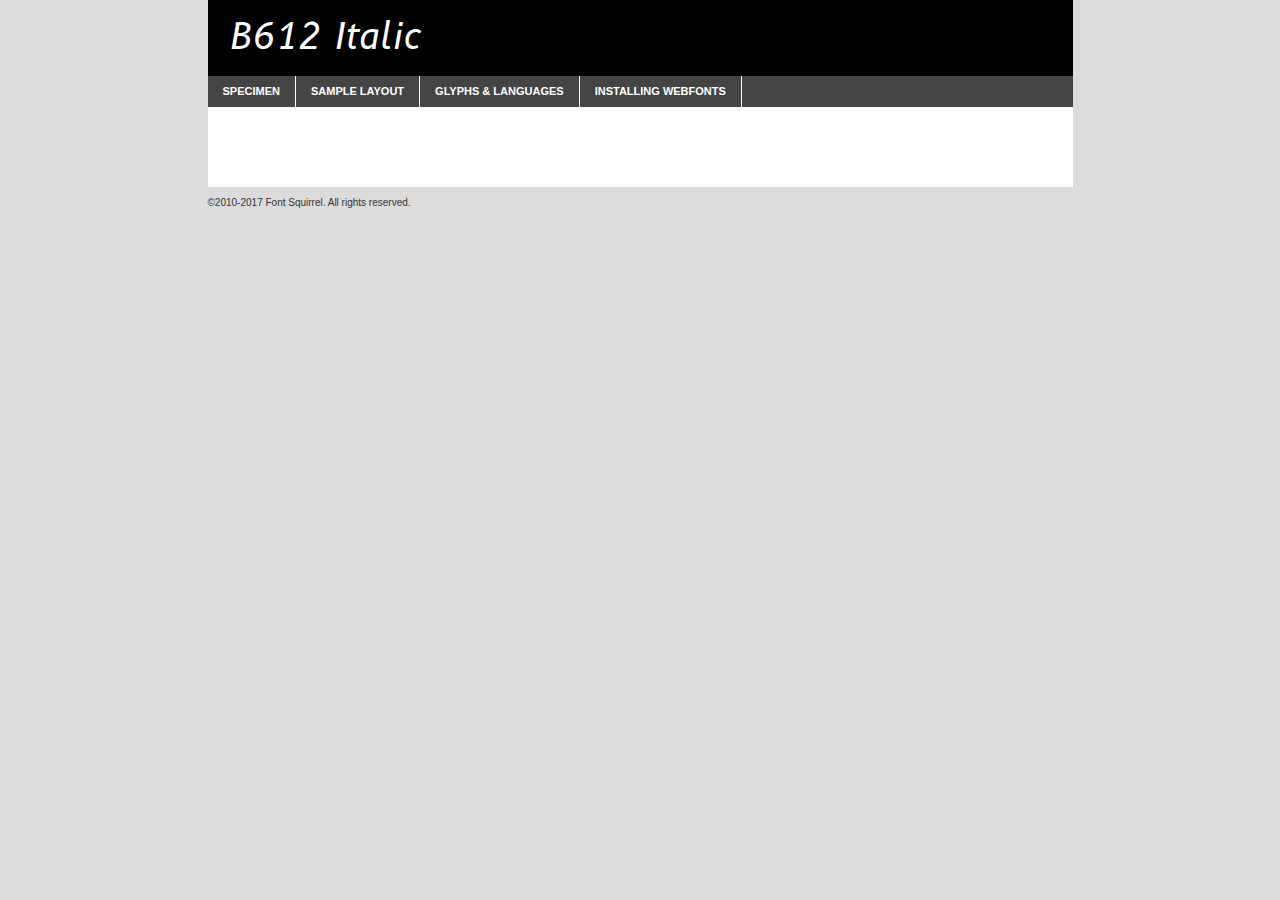
<file: Css/Fonts/b612-italic-demo.html>
<!DOCTYPE html PUBLIC "-//W3C//DTD XHTML 1.0 Transitional//EN"
	"http://www.w3.org/TR/xhtml1/DTD/xhtml1-transitional.dtd">

<html xmlns="http://www.w3.org/1999/xhtml" xml:lang="en" lang="en">
<head>
	<meta http-equiv="Content-Type" content="text/html; charset=utf-8" />
	<script src="http://ajax.googleapis.com/ajax/libs/jquery/1.7.2/jquery.min.js" type="text/javascript" charset="utf-8"></script>
	<script type="text/javascript">
	(function($){$.fn.easyTabs=function(option){var param=jQuery.extend({fadeSpeed:"fast",defaultContent:1,activeClass:'active'},option);$(this).each(function(){var thisId="#"+this.id;if(param.defaultContent==''){param.defaultContent=1;}
	if(typeof param.defaultContent=="number")
	{var defaultTab=$(thisId+" .tabs li:eq("+(param.defaultContent-1)+") a").attr('href').substr(1);}else{var defaultTab=param.defaultContent;}
	$(thisId+" .tabs li a").each(function(){var tabToHide=$(this).attr('href').substr(1);$("#"+tabToHide).addClass('easytabs-tab-content');});hideAll();changeContent(defaultTab);function hideAll(){$(thisId+" .easytabs-tab-content").hide();}
	function changeContent(tabId){hideAll();$(thisId+" .tabs li").removeClass(param.activeClass);$(thisId+" .tabs li a[href=#"+tabId+"]").closest('li').addClass(param.activeClass);if(param.fadeSpeed!="none")
	{$(thisId+" #"+tabId).fadeIn(param.fadeSpeed);}else{$(thisId+" #"+tabId).show();}}
	$(thisId+" .tabs li").click(function(){var tabId=$(this).find('a').attr('href').substr(1);changeContent(tabId);return false;});});}})(jQuery);
	</script>
	<link rel="stylesheet" href="specimen_files/specimen_stylesheet.css" type="text/css" charset="utf-8" />
	<link rel="stylesheet" href="stylesheet.css" type="text/css" charset="utf-8" />

	<style type="text/css">
					body{
				font-family: 'b612italic';
							}
		</style>

	<title>B612 Italic Specimen</title>
	
	
	<script type="text/javascript" charset="utf-8">
		$(document).ready(function() {
			$('#container').easyTabs({defaultContent:1});
		});
	</script>
</head>

<body>
<div id="container">
	<div id="header">
		B612 Italic	</div>
	<ul class="tabs">
		<li><a href="#specimen">Specimen</a></li>
		<li><a href="#layout">Sample Layout</a></li>
				<li><a href="#glyphs">Glyphs &amp; Languages</a></li>
		<li><a href="#installing">Installing Webfonts</a></li>
		
	</ul>
	
	<div id="main_content">

		
			<div id="specimen">
		
				<div class="section">
					<div class="grid12 firstcol">
						<div class="huge">AaBb</div>
					</div>
				</div>
		
				<div class="section">
					<div class="glyph_range">A&#x200B;B&#x200b;C&#x200b;D&#x200b;E&#x200b;F&#x200b;G&#x200b;H&#x200b;I&#x200b;J&#x200b;K&#x200b;L&#x200b;M&#x200b;N&#x200b;O&#x200b;P&#x200b;Q&#x200b;R&#x200b;S&#x200b;T&#x200b;U&#x200b;V&#x200b;W&#x200b;X&#x200b;Y&#x200b;Z&#x200b;a&#x200b;b&#x200b;c&#x200b;d&#x200b;e&#x200b;f&#x200b;g&#x200b;h&#x200b;i&#x200b;j&#x200b;k&#x200b;l&#x200b;m&#x200b;n&#x200b;o&#x200b;p&#x200b;q&#x200b;r&#x200b;s&#x200b;t&#x200b;u&#x200b;v&#x200b;w&#x200b;x&#x200b;y&#x200b;z&#x200b;1&#x200b;2&#x200b;3&#x200b;4&#x200b;5&#x200b;6&#x200b;7&#x200b;8&#x200b;9&#x200b;0&#x200b;&amp;&#x200b;.&#x200b;,&#x200b;?&#x200b;!&#x200b;&#64;&#x200b;(&#x200b;)&#x200b;#&#x200b;$&#x200b;%&#x200b;*&#x200b;+&#x200b;-&#x200b;=&#x200b;:&#x200b;;</div>
				</div>
				<div class="section">
					<div class="grid12 firstcol">
						<table class="sample_table">
							<tr><td>10</td><td class="size10">abcdefghijklmnopqrstuvwxyzABCDEFGHIJKLMNOPQRSTUVWXYZ0123456789abcdefghijklmnopqrstuvwxyzABCDEFGHIJKLMNOPQRSTUVWXYZ0123456789abcdefghijklmnopqrstuvwxyzABCDEFGHIJKLMNOPQRSTUVWXYZ</td></tr>
							<tr><td>11</td><td class="size11">abcdefghijklmnopqrstuvwxyzABCDEFGHIJKLMNOPQRSTUVWXYZ0123456789abcdefghijklmnopqrstuvwxyzABCDEFGHIJKLMNOPQRSTUVWXYZ0123456789abcdefghijklmnopqrstuvwxyzABCDEFGHIJKLMNOPQRSTUVWXYZ</td></tr>
							<tr><td>12</td><td class="size12">abcdefghijklmnopqrstuvwxyzABCDEFGHIJKLMNOPQRSTUVWXYZ0123456789abcdefghijklmnopqrstuvwxyzABCDEFGHIJKLMNOPQRSTUVWXYZ0123456789abcdefghijklmnopqrstuvwxyzABCDEFGHIJKLMNOPQRSTUVWXYZ</td></tr>
							<tr><td>13</td><td class="size13">abcdefghijklmnopqrstuvwxyzABCDEFGHIJKLMNOPQRSTUVWXYZ0123456789abcdefghijklmnopqrstuvwxyzABCDEFGHIJKLMNOPQRSTUVWXYZ0123456789abcdefghijklmnopqrstuvwxyzABCDEFGHIJKLMNOPQRSTUVWXYZ</td></tr>
							<tr><td>14</td><td class="size14">abcdefghijklmnopqrstuvwxyzABCDEFGHIJKLMNOPQRSTUVWXYZ0123456789abcdefghijklmnopqrstuvwxyzABCDEFGHIJKLMNOPQRSTUVWXYZ0123456789abcdefghijklmnopqrstuvwxyzABCDEFGHIJKLMNOPQRSTUVWXYZ</td></tr>
							<tr><td>16</td><td class="size16">abcdefghijklmnopqrstuvwxyzABCDEFGHIJKLMNOPQRSTUVWXYZ0123456789abcdefghijklmnopqrstuvwxyzABCDEFGHIJKLMNOPQRSTUVWXYZ</td></tr>
							<tr><td>18</td><td class="size18">abcdefghijklmnopqrstuvwxyzABCDEFGHIJKLMNOPQRSTUVWXYZ0123456789abcdefghijklmnopqrstuvwxyzABCDEFGHIJKLMNOPQRSTUVWXYZ</td></tr>
							<tr><td>20</td><td class="size20">abcdefghijklmnopqrstuvwxyzABCDEFGHIJKLMNOPQRSTUVWXYZ0123456789abcdefghijklmnopqrstuvwxyzABCDEFGHIJKLMNOPQRSTUVWXYZ</td></tr>
							<tr><td>24</td><td class="size24">abcdefghijklmnopqrstuvwxyzABCDEFGHIJKLMNOPQRSTUVWXYZ0123456789abcdefghijklmnopqrstuvwxyzABCDEFGHIJKLMNOPQRSTUVWXYZ</td></tr>
							<tr><td>30</td><td class="size30">abcdefghijklmnopqrstuvwxyzABCDEFGHIJKLMNOPQRSTUVWXYZ0123456789abcdefghijklmnopqrstuvwxyzABCDEFGHIJKLMNOPQRSTUVWXYZ</td></tr>
							<tr><td>36</td><td class="size36">abcdefghijklmnopqrstuvwxyzABCDEFGHIJKLMNOPQRSTUVWXYZ0123456789abcdefghijklmnopqrstuvwxyzABCDEFGHIJKLMNOPQRSTUVWXYZ</td></tr>
							<tr><td>48</td><td class="size48">abcdefghijklmnopqrstuvwxyzABCDEFGHIJKLMNOPQRSTUVWXYZ0123456789abcdefghijklmnopqrstuvwxyzABCDEFGHIJKLMNOPQRSTUVWXYZ</td></tr>
							<tr><td>60</td><td class="size60">abcdefghijklmnopqrstuvwxyzABCDEFGHIJKLMNOPQRSTUVWXYZ0123456789abcdefghijklmnopqrstuvwxyzABCDEFGHIJKLMNOPQRSTUVWXYZ</td></tr>
							<tr><td>72</td><td class="size72">abcdefghijklmnopqrstuvwxyzABCDEFGHIJKLMNOPQRSTUVWXYZ0123456789abcdefghijklmnopqrstuvwxyzABCDEFGHIJKLMNOPQRSTUVWXYZ</td></tr>
							<tr><td>90</td><td class="size90">abcdefghijklmnopqrstuvwxyzABCDEFGHIJKLMNOPQRSTUVWXYZ0123456789abcdefghijklmnopqrstuvwxyzABCDEFGHIJKLMNOPQRSTUVWXYZ</td></tr>
						</table>
				
					</div>
			
				</div>
		
		
		
								<div class="section" id="bodycomparison">


										<div id="xheight">
				<div class="fontbody">&#x25FC;&#x25FC;&#x25FC;&#x25FC;&#x25FC;&#x25FC;&#x25FC;&#x25FC;&#x25FC;&#x25FC;&#x25FC;&#x25FC;&#x25FC;&#x25FC;&#x25FC;&#x25FC;&#x25FC;&#x25FC;&#x25FC;&#x25FC;&#x25FC;&#x25FC;&#x25FC;&#x25FC;&#x25FC;&#x25FC;&#x25FC;&#x25FC;&#x25FC;&#x25FC;&#x25FC;&#x25FC;&#x25FC;&#x25FC;&#x25FC;&#x25FC;&#x25FC;&#x25FC;&#x25FC;&#x25FC;&#x25FC;&#x25FC;&#x25FC;&#x25FC;&#x25FC;&#x25FC;&#x25FC;&#x25FC;&#x25FC;&#x25FC;&#x25FC;&#x25FC;&#x25FC;&#x25FC;&#x25FC;&#x25FC;&#x25FC;&#x25FC;&#x25FC;&#x25FC;&#x25FC;&#x25FC;&#x25FC;&#x25FC;&#x25FC;&#x25FC;&#x25FC;&#x25FC;&#x25FC;&#x25FC;&#x25FC;&#x25FC;&#x25FC;&#x25FC;&#x25FC;&#x25FC;&#x25FC;&#x25FC;&#x25FC;&#x25FC;&#x25FC;&#x25FC;&#x25FC;&#x25FC;&#x25FC;&#x25FC;&#x25FC;&#x25FC;&#x25FC;&#x25FC;&#x25FC;&#x25FC;&#x25FC;&#x25FC;&#x25FC;&#x25FC;&#x25FC;&#x25FC;&#x25FC;body</div><div class="arialbody">body</div><div class="verdanabody">body</div><div class="georgiabody">body</div></div>
										<div class="fontbody" style="z-index:1">
											body<span>B612 Italic</span>
										</div>
										<div class="arialbody" style="z-index:1">
											body<span>Arial</span>
										</div>
										<div class="verdanabody" style="z-index:1">
											body<span>Verdana</span>
										</div>
										<div class="georgiabody" style="z-index:1">
											body<span>Georgia</span>
										</div>



								</div>
		
		
				<div class="section psample psample_row1" id="">
					
					<div class="grid2 firstcol">
						<p class="size10"><span>10.</span>Aenean lacinia bibendum nulla sed consectetur. Fusce dapibus, tellus ac cursus commodo, tortor mauris condimentum nibh, ut fermentum massa justo sit amet risus. Nullam id dolor id nibh ultricies vehicula ut id elit. Cum sociis natoque penatibus et magnis dis parturient montes, nascetur ridiculus mus. Nulla vitae elit libero, a pharetra augue.</p>
			
					</div>
					<div class="grid3">
						<p class="size11"><span>11.</span>Aenean lacinia bibendum nulla sed consectetur. Fusce dapibus, tellus ac cursus commodo, tortor mauris condimentum nibh, ut fermentum massa justo sit amet risus. Nullam id dolor id nibh ultricies vehicula ut id elit. Cum sociis natoque penatibus et magnis dis parturient montes, nascetur ridiculus mus. Nulla vitae elit libero, a pharetra augue.</p>
			
					</div>
					<div class="grid3">
						<p class="size12"><span>12.</span>Aenean lacinia bibendum nulla sed consectetur. Fusce dapibus, tellus ac cursus commodo, tortor mauris condimentum nibh, ut fermentum massa justo sit amet risus. Nullam id dolor id nibh ultricies vehicula ut id elit. Cum sociis natoque penatibus et magnis dis parturient montes, nascetur ridiculus mus. Nulla vitae elit libero, a pharetra augue.</p>
			
					</div>
					<div class="grid4">
						<p class="size13"><span>13.</span>Aenean lacinia bibendum nulla sed consectetur. Fusce dapibus, tellus ac cursus commodo, tortor mauris condimentum nibh, ut fermentum massa justo sit amet risus. Nullam id dolor id nibh ultricies vehicula ut id elit. Cum sociis natoque penatibus et magnis dis parturient montes, nascetur ridiculus mus. Nulla vitae elit libero, a pharetra augue.</p>
			
					</div>
					<div class="white_blend"></div>
					
				</div>
				<div class="section psample psample_row2" id="">
					<div class="grid3 firstcol">
						<p class="size14"><span>14.</span>Aenean lacinia bibendum nulla sed consectetur. Fusce dapibus, tellus ac cursus commodo, tortor mauris condimentum nibh, ut fermentum massa justo sit amet risus. Nullam id dolor id nibh ultricies vehicula ut id elit. Cum sociis natoque penatibus et magnis dis parturient montes, nascetur ridiculus mus. Nulla vitae elit libero, a pharetra augue.</p>
			
					</div>
					<div class="grid4">
						<p class="size16"><span>16.</span>Aenean lacinia bibendum nulla sed consectetur. Fusce dapibus, tellus ac cursus commodo, tortor mauris condimentum nibh, ut fermentum massa justo sit amet risus. Nullam id dolor id nibh ultricies vehicula ut id elit. Cum sociis natoque penatibus et magnis dis parturient montes, nascetur ridiculus mus. Nulla vitae elit libero, a pharetra augue.</p>
			
					</div>
					<div class="grid5">
						<p class="size18"><span>18.</span>Aenean lacinia bibendum nulla sed consectetur. Fusce dapibus, tellus ac cursus commodo, tortor mauris condimentum nibh, ut fermentum massa justo sit amet risus. Nullam id dolor id nibh ultricies vehicula ut id elit. Cum sociis natoque penatibus et magnis dis parturient montes, nascetur ridiculus mus. Nulla vitae elit libero, a pharetra augue.</p>
			
					</div>

					<div class="white_blend"></div>

				</div>
				
				<div class="section psample psample_row3" id="">
					<div class="grid5 firstcol">
						<p class="size20"><span>20.</span>Aenean lacinia bibendum nulla sed consectetur. Fusce dapibus, tellus ac cursus commodo, tortor mauris condimentum nibh, ut fermentum massa justo sit amet risus. Nullam id dolor id nibh ultricies vehicula ut id elit. Cum sociis natoque penatibus et magnis dis parturient montes, nascetur ridiculus mus. Nulla vitae elit libero, a pharetra augue.</p>
					</div>
					<div class="grid7">
						<p class="size24"><span>24.</span>Aenean lacinia bibendum nulla sed consectetur. Fusce dapibus, tellus ac cursus commodo, tortor mauris condimentum nibh, ut fermentum massa justo sit amet risus. Nullam id dolor id nibh ultricies vehicula ut id elit. Cum sociis natoque penatibus et magnis dis parturient montes, nascetur ridiculus mus. Nulla vitae elit libero, a pharetra augue.</p>
					</div>
					
					<div class="white_blend"></div>
					
				</div>
				
				<div class="section psample psample_row4" id="">
					<div class="grid12 firstcol">
						<p class="size30"><span>30.</span>Aenean lacinia bibendum nulla sed consectetur. Fusce dapibus, tellus ac cursus commodo, tortor mauris condimentum nibh, ut fermentum massa justo sit amet risus. Nullam id dolor id nibh ultricies vehicula ut id elit. Cum sociis natoque penatibus et magnis dis parturient montes, nascetur ridiculus mus. Nulla vitae elit libero, a pharetra augue.</p>
					</div>
					<div class="white_blend"></div>
					
				</div>
				
				
				
				<div class="section psample psample_row1 fullreverse">
					<div class="grid2 firstcol">
						<p class="size10"><span>10.</span>Aenean lacinia bibendum nulla sed consectetur. Fusce dapibus, tellus ac cursus commodo, tortor mauris condimentum nibh, ut fermentum massa justo sit amet risus. Nullam id dolor id nibh ultricies vehicula ut id elit. Cum sociis natoque penatibus et magnis dis parturient montes, nascetur ridiculus mus. Nulla vitae elit libero, a pharetra augue.</p>
			
					</div>
					<div class="grid3">
						<p class="size11"><span>11.</span>Aenean lacinia bibendum nulla sed consectetur. Fusce dapibus, tellus ac cursus commodo, tortor mauris condimentum nibh, ut fermentum massa justo sit amet risus. Nullam id dolor id nibh ultricies vehicula ut id elit. Cum sociis natoque penatibus et magnis dis parturient montes, nascetur ridiculus mus. Nulla vitae elit libero, a pharetra augue.</p>
			
					</div>
					<div class="grid3">
						<p class="size12"><span>12.</span>Aenean lacinia bibendum nulla sed consectetur. Fusce dapibus, tellus ac cursus commodo, tortor mauris condimentum nibh, ut fermentum massa justo sit amet risus. Nullam id dolor id nibh ultricies vehicula ut id elit. Cum sociis natoque penatibus et magnis dis parturient montes, nascetur ridiculus mus. Nulla vitae elit libero, a pharetra augue.</p>
			
					</div>
					<div class="grid4">
						<p class="size13"><span>13.</span>Aenean lacinia bibendum nulla sed consectetur. Fusce dapibus, tellus ac cursus commodo, tortor mauris condimentum nibh, ut fermentum massa justo sit amet risus. Nullam id dolor id nibh ultricies vehicula ut id elit. Cum sociis natoque penatibus et magnis dis parturient montes, nascetur ridiculus mus. Nulla vitae elit libero, a pharetra augue.</p>
			
					</div>
					<div class="black_blend"></div>
					
				</div>
				
				<div class="section psample psample_row2 fullreverse">
					<div class="grid3 firstcol">
						<p class="size14"><span>14.</span>Aenean lacinia bibendum nulla sed consectetur. Fusce dapibus, tellus ac cursus commodo, tortor mauris condimentum nibh, ut fermentum massa justo sit amet risus. Nullam id dolor id nibh ultricies vehicula ut id elit. Cum sociis natoque penatibus et magnis dis parturient montes, nascetur ridiculus mus. Nulla vitae elit libero, a pharetra augue.</p>
			
					</div>
					<div class="grid4">
						<p class="size16"><span>16.</span>Aenean lacinia bibendum nulla sed consectetur. Fusce dapibus, tellus ac cursus commodo, tortor mauris condimentum nibh, ut fermentum massa justo sit amet risus. Nullam id dolor id nibh ultricies vehicula ut id elit. Cum sociis natoque penatibus et magnis dis parturient montes, nascetur ridiculus mus. Nulla vitae elit libero, a pharetra augue.</p>
			
					</div>
					<div class="grid5">
						<p class="size18"><span>18.</span>Aenean lacinia bibendum nulla sed consectetur. Fusce dapibus, tellus ac cursus commodo, tortor mauris condimentum nibh, ut fermentum massa justo sit amet risus. Nullam id dolor id nibh ultricies vehicula ut id elit. Cum sociis natoque penatibus et magnis dis parturient montes, nascetur ridiculus mus. Nulla vitae elit libero, a pharetra augue.</p>
			
					</div>
					<div class="black_blend"></div>

				</div>
				
				<div class="section psample fullreverse psample_row3" id="">
					<div class="grid5 firstcol">
						<p class="size20"><span>20.</span>Aenean lacinia bibendum nulla sed consectetur. Fusce dapibus, tellus ac cursus commodo, tortor mauris condimentum nibh, ut fermentum massa justo sit amet risus. Nullam id dolor id nibh ultricies vehicula ut id elit. Cum sociis natoque penatibus et magnis dis parturient montes, nascetur ridiculus mus. Nulla vitae elit libero, a pharetra augue.</p>
					</div>
					<div class="grid7">
						<p class="size24"><span>24.</span>Aenean lacinia bibendum nulla sed consectetur. Fusce dapibus, tellus ac cursus commodo, tortor mauris condimentum nibh, ut fermentum massa justo sit amet risus. Nullam id dolor id nibh ultricies vehicula ut id elit. Cum sociis natoque penatibus et magnis dis parturient montes, nascetur ridiculus mus. Nulla vitae elit libero, a pharetra augue.</p>
					</div>
					
					<div class="black_blend"></div>
					
				</div>
				
				<div class="section psample fullreverse psample_row4" id="" style="border-bottom: 20px #000 solid;">
					<div class="grid12 firstcol">
						<p class="size30"><span>30.</span>Aenean lacinia bibendum nulla sed consectetur. Fusce dapibus, tellus ac cursus commodo, tortor mauris condimentum nibh, ut fermentum massa justo sit amet risus. Nullam id dolor id nibh ultricies vehicula ut id elit. Cum sociis natoque penatibus et magnis dis parturient montes, nascetur ridiculus mus. Nulla vitae elit libero, a pharetra augue.</p>
					</div>
					<div class="black_blend"></div>
					
				</div>
				
				
				
				
			</div>
			
			<div id="layout">
				
				<div class="section">
					
					<div class="grid12 firstcol">
						<h1>Lorem Ipsum Dolor</h1>
						<h2>Etiam porta sem malesuada magna mollis euismod</h2>
						
						<p class="byline">By <a href="#link">Aenean Lacinia</a></p>
					</div>
				</div>
				<div class="section">
					<div class="grid8 firstcol">
						<p class="large">Donec sed odio dui. Morbi leo risus, porta ac consectetur ac, vestibulum at eros. Fusce dapibus, tellus ac cursus commodo, tortor mauris condimentum nibh, ut fermentum massa justo sit amet risus. </p>

						
						<h3>Pellentesque ornare sem</h3>

						<p>Maecenas sed diam eget risus varius blandit sit amet non magna. Maecenas faucibus mollis interdum. Donec ullamcorper nulla non metus auctor fringilla. Nullam id dolor id nibh ultricies vehicula ut id elit. Nullam id dolor id nibh ultricies vehicula ut id elit. </p>

						<p>Aenean eu leo quam. Pellentesque ornare sem lacinia quam venenatis vestibulum. Lorem ipsum dolor sit amet, consectetur adipiscing elit. Cum sociis natoque penatibus et magnis dis parturient montes, nascetur ridiculus mus. </p>

						<p>Nulla vitae elit libero, a pharetra augue. Praesent commodo cursus magna, vel scelerisque nisl consectetur et. Aenean lacinia bibendum nulla sed consectetur. </p>

						<p>Nullam quis risus eget urna mollis ornare vel eu leo. Nullam quis risus eget urna mollis ornare vel eu leo. Maecenas sed diam eget risus varius blandit sit amet non magna. Donec ullamcorper nulla non metus auctor fringilla. </p>

						<h3>Cras mattis consectetur</h3>

						<p>Aenean eu leo quam. Pellentesque ornare sem lacinia quam venenatis vestibulum. Aenean lacinia bibendum nulla sed consectetur. Integer posuere erat a ante venenatis dapibus posuere velit aliquet. Cras mattis consectetur purus sit amet fermentum. </p>

						<p>Nullam id dolor id nibh ultricies vehicula ut id elit. Nullam quis risus eget urna mollis ornare vel eu leo. Cras mattis consectetur purus sit amet fermentum.</p>
					</div>
					
					<div class="grid4 sidebar">
						
						<div class="box reverse">
							<p class="last">Nullam quis risus eget urna mollis ornare vel eu leo. Donec ullamcorper nulla non metus auctor fringilla. Cras mattis consectetur purus sit amet fermentum. Sed posuere consectetur est at lobortis. Lorem ipsum dolor sit amet, consectetur adipiscing elit. </p>
						</div>
						
						<p class="caption">Maecenas sed diam eget risus varius.</p>

						<p>Vestibulum id ligula porta felis euismod semper. Integer posuere erat a ante venenatis dapibus posuere velit aliquet. Vestibulum id ligula porta felis euismod semper. Sed posuere consectetur est at lobortis. Maecenas sed diam eget risus varius blandit sit amet non magna. Fusce dapibus, tellus ac cursus commodo, tortor mauris condimentum nibh, ut fermentum massa justo sit amet risus. </p>

					

						<p>Duis mollis, est non commodo luctus, nisi erat porttitor ligula, eget lacinia odio sem nec elit. Aenean lacinia bibendum nulla sed consectetur. Vivamus sagittis lacus vel augue laoreet rutrum faucibus dolor auctor. Aenean lacinia bibendum nulla sed consectetur. Nullam quis risus eget urna mollis ornare vel eu leo. </p>

						<p>Praesent commodo cursus magna, vel scelerisque nisl consectetur et. Donec ullamcorper nulla non metus auctor fringilla. Maecenas faucibus mollis interdum. Fusce dapibus, tellus ac cursus commodo, tortor mauris condimentum nibh, ut fermentum massa justo sit amet risus. </p>

					</div>
				</div>
				
			</div>


			



		<div id="glyphs">
			<div class="section">
				<div class="grid12 firstcol">
			
				<h1>Language Support</h1>
				<p>The subset of B612 Italic in this kit supports the following languages:<br />
			
					Albanian, Basque, Breton, Chamorro, Danish, Dutch, English, Faroese, Finnish, French, Frisian, Galician, German, Icelandic, Italian, Malagasy, Norwegian, Portuguese, Spanish, Alsatian, Aragonese, Arapaho, Arrernte, Asturian, Aymara, Bislama, Cebuano, Corsican, Fijian, French_creole, Genoese, Gilbertese, Greenlandic, Haitian_creole, Hiligaynon, Hmong, Hopi, Ibanag, Iloko_ilokano, Indonesian, Interglossa_glosa, Interlingua, Irish_gaelic, Jerriais, Lojban, Lombard, Luxembourgeois, Manx, Mohawk, Norfolk_pitcairnese, Occitan, Oromo, Pangasinan, Papiamento, Piedmontese, Potawatomi, Rhaeto-romance, Romansh, Rotokas, Sami_lule, Samoan, Sardinian, Scots_gaelic, Seychelles_creole, Shona, Sicilian, Somali, Southern_ndebele, Swahili, Swati_swazi, Tagalog_filipino_pilipino, Tetum, Tok_pisin, Uyghur_latinized, Volapuk, Walloon, Warlpiri, Xhosa, Yapese, Zulu, Latinbasic, Ubasic, Demo				</p>
				<h1>Glyph Chart</h1>
				<p>The subset of B612 Italic in this kit includes all the glyphs listed below. Unicode entities are included above each glyph to help you insert individual characters into your layout.</p>
				<div id="glyph_chart">
			
																														 <div><p>&amp;#32;</p>&#32;</div>
																				 <div><p>&amp;#33;</p>&#33;</div>
																				 <div><p>&amp;#34;</p>&#34;</div>
																				 <div><p>&amp;#35;</p>&#35;</div>
																				 <div><p>&amp;#36;</p>&#36;</div>
																				 <div><p>&amp;#37;</p>&#37;</div>
																				 <div><p>&amp;#38;</p>&#38;</div>
																				 <div><p>&amp;#39;</p>&#39;</div>
																				 <div><p>&amp;#40;</p>&#40;</div>
																				 <div><p>&amp;#41;</p>&#41;</div>
																				 <div><p>&amp;#42;</p>&#42;</div>
																				 <div><p>&amp;#43;</p>&#43;</div>
																				 <div><p>&amp;#44;</p>&#44;</div>
																				 <div><p>&amp;#45;</p>&#45;</div>
																				 <div><p>&amp;#46;</p>&#46;</div>
																				 <div><p>&amp;#47;</p>&#47;</div>
																				 <div><p>&amp;#48;</p>&#48;</div>
																				 <div><p>&amp;#49;</p>&#49;</div>
																				 <div><p>&amp;#50;</p>&#50;</div>
																				 <div><p>&amp;#51;</p>&#51;</div>
																				 <div><p>&amp;#52;</p>&#52;</div>
																				 <div><p>&amp;#53;</p>&#53;</div>
																				 <div><p>&amp;#54;</p>&#54;</div>
																				 <div><p>&amp;#55;</p>&#55;</div>
																				 <div><p>&amp;#56;</p>&#56;</div>
																				 <div><p>&amp;#57;</p>&#57;</div>
																				 <div><p>&amp;#58;</p>&#58;</div>
																				 <div><p>&amp;#59;</p>&#59;</div>
																				 <div><p>&amp;#60;</p>&#60;</div>
																				 <div><p>&amp;#61;</p>&#61;</div>
																				 <div><p>&amp;#62;</p>&#62;</div>
																				 <div><p>&amp;#63;</p>&#63;</div>
																				 <div><p>&amp;#64;</p>&#64;</div>
																				 <div><p>&amp;#65;</p>&#65;</div>
																				 <div><p>&amp;#66;</p>&#66;</div>
																				 <div><p>&amp;#67;</p>&#67;</div>
																				 <div><p>&amp;#68;</p>&#68;</div>
																				 <div><p>&amp;#69;</p>&#69;</div>
																				 <div><p>&amp;#70;</p>&#70;</div>
																				 <div><p>&amp;#71;</p>&#71;</div>
																				 <div><p>&amp;#72;</p>&#72;</div>
																				 <div><p>&amp;#73;</p>&#73;</div>
																				 <div><p>&amp;#74;</p>&#74;</div>
																				 <div><p>&amp;#75;</p>&#75;</div>
																				 <div><p>&amp;#76;</p>&#76;</div>
																				 <div><p>&amp;#77;</p>&#77;</div>
																				 <div><p>&amp;#78;</p>&#78;</div>
																				 <div><p>&amp;#79;</p>&#79;</div>
																				 <div><p>&amp;#80;</p>&#80;</div>
																				 <div><p>&amp;#81;</p>&#81;</div>
																				 <div><p>&amp;#82;</p>&#82;</div>
																				 <div><p>&amp;#83;</p>&#83;</div>
																				 <div><p>&amp;#84;</p>&#84;</div>
																				 <div><p>&amp;#85;</p>&#85;</div>
																				 <div><p>&amp;#86;</p>&#86;</div>
																				 <div><p>&amp;#87;</p>&#87;</div>
																				 <div><p>&amp;#88;</p>&#88;</div>
																				 <div><p>&amp;#89;</p>&#89;</div>
																				 <div><p>&amp;#90;</p>&#90;</div>
																				 <div><p>&amp;#91;</p>&#91;</div>
																				 <div><p>&amp;#92;</p>&#92;</div>
																				 <div><p>&amp;#93;</p>&#93;</div>
																				 <div><p>&amp;#94;</p>&#94;</div>
																				 <div><p>&amp;#95;</p>&#95;</div>
																				 <div><p>&amp;#96;</p>&#96;</div>
																				 <div><p>&amp;#97;</p>&#97;</div>
																				 <div><p>&amp;#98;</p>&#98;</div>
																				 <div><p>&amp;#99;</p>&#99;</div>
																				 <div><p>&amp;#100;</p>&#100;</div>
																				 <div><p>&amp;#101;</p>&#101;</div>
																				 <div><p>&amp;#102;</p>&#102;</div>
																				 <div><p>&amp;#103;</p>&#103;</div>
																				 <div><p>&amp;#104;</p>&#104;</div>
																				 <div><p>&amp;#105;</p>&#105;</div>
																				 <div><p>&amp;#106;</p>&#106;</div>
																				 <div><p>&amp;#107;</p>&#107;</div>
																				 <div><p>&amp;#108;</p>&#108;</div>
																				 <div><p>&amp;#109;</p>&#109;</div>
																				 <div><p>&amp;#110;</p>&#110;</div>
																				 <div><p>&amp;#111;</p>&#111;</div>
																				 <div><p>&amp;#112;</p>&#112;</div>
																				 <div><p>&amp;#113;</p>&#113;</div>
																				 <div><p>&amp;#114;</p>&#114;</div>
																				 <div><p>&amp;#115;</p>&#115;</div>
																				 <div><p>&amp;#116;</p>&#116;</div>
																				 <div><p>&amp;#117;</p>&#117;</div>
																				 <div><p>&amp;#118;</p>&#118;</div>
																				 <div><p>&amp;#119;</p>&#119;</div>
																				 <div><p>&amp;#120;</p>&#120;</div>
																				 <div><p>&amp;#121;</p>&#121;</div>
																				 <div><p>&amp;#122;</p>&#122;</div>
																				 <div><p>&amp;#123;</p>&#123;</div>
																				 <div><p>&amp;#124;</p>&#124;</div>
																				 <div><p>&amp;#125;</p>&#125;</div>
																				 <div><p>&amp;#126;</p>&#126;</div>
																				 <div><p>&amp;#160;</p>&#160;</div>
																				 <div><p>&amp;#161;</p>&#161;</div>
																				 <div><p>&amp;#162;</p>&#162;</div>
																				 <div><p>&amp;#163;</p>&#163;</div>
																				 <div><p>&amp;#164;</p>&#164;</div>
																				 <div><p>&amp;#165;</p>&#165;</div>
																				 <div><p>&amp;#166;</p>&#166;</div>
																				 <div><p>&amp;#167;</p>&#167;</div>
																				 <div><p>&amp;#168;</p>&#168;</div>
																				 <div><p>&amp;#169;</p>&#169;</div>
																				 <div><p>&amp;#170;</p>&#170;</div>
																				 <div><p>&amp;#171;</p>&#171;</div>
																				 <div><p>&amp;#172;</p>&#172;</div>
																				 <div><p>&amp;#173;</p>&#173;</div>
																				 <div><p>&amp;#174;</p>&#174;</div>
																				 <div><p>&amp;#175;</p>&#175;</div>
																				 <div><p>&amp;#176;</p>&#176;</div>
																				 <div><p>&amp;#177;</p>&#177;</div>
																				 <div><p>&amp;#178;</p>&#178;</div>
																				 <div><p>&amp;#179;</p>&#179;</div>
																				 <div><p>&amp;#180;</p>&#180;</div>
																				 <div><p>&amp;#181;</p>&#181;</div>
																				 <div><p>&amp;#182;</p>&#182;</div>
																				 <div><p>&amp;#183;</p>&#183;</div>
																				 <div><p>&amp;#184;</p>&#184;</div>
																				 <div><p>&amp;#185;</p>&#185;</div>
																				 <div><p>&amp;#186;</p>&#186;</div>
																				 <div><p>&amp;#187;</p>&#187;</div>
																				 <div><p>&amp;#188;</p>&#188;</div>
																				 <div><p>&amp;#189;</p>&#189;</div>
																				 <div><p>&amp;#190;</p>&#190;</div>
																				 <div><p>&amp;#191;</p>&#191;</div>
																				 <div><p>&amp;#192;</p>&#192;</div>
																				 <div><p>&amp;#193;</p>&#193;</div>
																				 <div><p>&amp;#194;</p>&#194;</div>
																				 <div><p>&amp;#195;</p>&#195;</div>
																				 <div><p>&amp;#196;</p>&#196;</div>
																				 <div><p>&amp;#197;</p>&#197;</div>
																				 <div><p>&amp;#198;</p>&#198;</div>
																				 <div><p>&amp;#199;</p>&#199;</div>
																				 <div><p>&amp;#200;</p>&#200;</div>
																				 <div><p>&amp;#201;</p>&#201;</div>
																				 <div><p>&amp;#202;</p>&#202;</div>
																				 <div><p>&amp;#203;</p>&#203;</div>
																				 <div><p>&amp;#204;</p>&#204;</div>
																				 <div><p>&amp;#205;</p>&#205;</div>
																				 <div><p>&amp;#206;</p>&#206;</div>
																				 <div><p>&amp;#207;</p>&#207;</div>
																				 <div><p>&amp;#208;</p>&#208;</div>
																				 <div><p>&amp;#209;</p>&#209;</div>
																				 <div><p>&amp;#210;</p>&#210;</div>
																				 <div><p>&amp;#211;</p>&#211;</div>
																				 <div><p>&amp;#212;</p>&#212;</div>
																				 <div><p>&amp;#213;</p>&#213;</div>
																				 <div><p>&amp;#214;</p>&#214;</div>
																				 <div><p>&amp;#215;</p>&#215;</div>
																				 <div><p>&amp;#216;</p>&#216;</div>
																				 <div><p>&amp;#217;</p>&#217;</div>
																				 <div><p>&amp;#218;</p>&#218;</div>
																				 <div><p>&amp;#219;</p>&#219;</div>
																				 <div><p>&amp;#220;</p>&#220;</div>
																				 <div><p>&amp;#221;</p>&#221;</div>
																				 <div><p>&amp;#222;</p>&#222;</div>
																				 <div><p>&amp;#223;</p>&#223;</div>
																				 <div><p>&amp;#224;</p>&#224;</div>
																				 <div><p>&amp;#225;</p>&#225;</div>
																				 <div><p>&amp;#226;</p>&#226;</div>
																				 <div><p>&amp;#227;</p>&#227;</div>
																				 <div><p>&amp;#228;</p>&#228;</div>
																				 <div><p>&amp;#229;</p>&#229;</div>
																				 <div><p>&amp;#230;</p>&#230;</div>
																				 <div><p>&amp;#231;</p>&#231;</div>
																				 <div><p>&amp;#232;</p>&#232;</div>
																				 <div><p>&amp;#233;</p>&#233;</div>
																				 <div><p>&amp;#234;</p>&#234;</div>
																				 <div><p>&amp;#235;</p>&#235;</div>
																				 <div><p>&amp;#236;</p>&#236;</div>
																				 <div><p>&amp;#237;</p>&#237;</div>
																				 <div><p>&amp;#238;</p>&#238;</div>
																				 <div><p>&amp;#239;</p>&#239;</div>
																				 <div><p>&amp;#240;</p>&#240;</div>
																				 <div><p>&amp;#241;</p>&#241;</div>
																				 <div><p>&amp;#242;</p>&#242;</div>
																				 <div><p>&amp;#243;</p>&#243;</div>
																				 <div><p>&amp;#244;</p>&#244;</div>
																				 <div><p>&amp;#245;</p>&#245;</div>
																				 <div><p>&amp;#246;</p>&#246;</div>
																				 <div><p>&amp;#247;</p>&#247;</div>
																				 <div><p>&amp;#248;</p>&#248;</div>
																				 <div><p>&amp;#249;</p>&#249;</div>
																				 <div><p>&amp;#250;</p>&#250;</div>
																				 <div><p>&amp;#251;</p>&#251;</div>
																				 <div><p>&amp;#252;</p>&#252;</div>
																				 <div><p>&amp;#253;</p>&#253;</div>
																				 <div><p>&amp;#254;</p>&#254;</div>
																				 <div><p>&amp;#255;</p>&#255;</div>
																				 <div><p>&amp;#338;</p>&#338;</div>
																				 <div><p>&amp;#339;</p>&#339;</div>
																				 <div><p>&amp;#376;</p>&#376;</div>
																				 <div><p>&amp;#710;</p>&#710;</div>
																				 <div><p>&amp;#732;</p>&#732;</div>
																				 <div><p>&amp;#8192;</p>&#8192;</div>
																				 <div><p>&amp;#8193;</p>&#8193;</div>
																				 <div><p>&amp;#8194;</p>&#8194;</div>
																				 <div><p>&amp;#8195;</p>&#8195;</div>
																				 <div><p>&amp;#8196;</p>&#8196;</div>
																				 <div><p>&amp;#8197;</p>&#8197;</div>
																				 <div><p>&amp;#8198;</p>&#8198;</div>
																				 <div><p>&amp;#8199;</p>&#8199;</div>
																				 <div><p>&amp;#8200;</p>&#8200;</div>
																				 <div><p>&amp;#8201;</p>&#8201;</div>
																				 <div><p>&amp;#8202;</p>&#8202;</div>
																				 <div><p>&amp;#8208;</p>&#8208;</div>
																				 <div><p>&amp;#8209;</p>&#8209;</div>
																				 <div><p>&amp;#8210;</p>&#8210;</div>
																				 <div><p>&amp;#8211;</p>&#8211;</div>
																				 <div><p>&amp;#8212;</p>&#8212;</div>
																				 <div><p>&amp;#8216;</p>&#8216;</div>
																				 <div><p>&amp;#8217;</p>&#8217;</div>
																				 <div><p>&amp;#8218;</p>&#8218;</div>
																				 <div><p>&amp;#8220;</p>&#8220;</div>
																				 <div><p>&amp;#8221;</p>&#8221;</div>
																				 <div><p>&amp;#8222;</p>&#8222;</div>
																				 <div><p>&amp;#8226;</p>&#8226;</div>
																				 <div><p>&amp;#8230;</p>&#8230;</div>
																				 <div><p>&amp;#8239;</p>&#8239;</div>
																				 <div><p>&amp;#8249;</p>&#8249;</div>
																				 <div><p>&amp;#8250;</p>&#8250;</div>
																				 <div><p>&amp;#8287;</p>&#8287;</div>
																				 <div><p>&amp;#8364;</p>&#8364;</div>
																				 <div><p>&amp;#8482;</p>&#8482;</div>
																				 <div><p>&amp;#9724;</p>&#9724;</div>
																				 <div><p>&amp;#64257;</p>&#64257;</div>
																				 <div><p>&amp;#64258;</p>&#64258;</div>
																				 <div><p>&amp;#64259;</p>&#64259;</div>
																				 <div><p>&amp;#64260;</p>&#64260;</div>
																																																</div>	
				</div>
		
		
			</div>
		</div>
		
		
		<div id="specs">
			
		</div>
	
		<div id="installing">
			<div class="section">
				<div class="grid7 firstcol">
					<h1>Installing Webfonts</h1>
					
					<p>Webfonts are supported by all major browser platforms but not all in the same way. There are currently four different font formats that must be included in order to target all browsers. This includes TTF, WOFF, EOT and SVG.</p>
					
					<h2>1. Upload your webfonts</h2>
					<p>You must upload your webfont kit to your website. They should be in or near the same directory as your CSS files.</p>
					
					<h2>2. Include the webfont stylesheet</h2>
					<p>A special CSS @font-face declaration helps the various browsers select the appropriate font it needs without causing you a bunch of headaches. Learn more about this syntax by reading the <a href="https://www.fontspring.com/blog/further-hardening-of-the-bulletproof-syntax">Fontspring blog post</a> about it. The code for it is as follows:</p>


<code>
@font-face{ 
	font-family: 'MyWebFont';
	src: url('WebFont.eot');
	src: url('WebFont.eot?#iefix') format('embedded-opentype'),
	     url('WebFont.woff') format('woff'),
	     url('WebFont.ttf') format('truetype'),
	     url('WebFont.svg#webfont') format('svg');
}
</code>

	<p>We've already gone ahead and generated the code for you. All you have to do is link to the stylesheet in your HTML, like this:</p>
	<code>&lt;link rel=&quot;stylesheet&quot; href=&quot;stylesheet.css&quot; type=&quot;text/css&quot; charset=&quot;utf-8&quot; /&gt;</code>

					<h2>3. Modify your own stylesheet</h2>
					<p>To take advantage of your new fonts, you must tell your stylesheet to use them. Look at the original @font-face declaration above and find the property called "font-family." The name linked there will be what you use to reference the font. Prepend that webfont name to the font stack in the "font-family" property, inside the selector you want to change. For example:</p>
<code>p { font-family: 'WebFont', Arial, sans-serif; }</code>

<h2>4. Test</h2>
<p>Getting webfonts to work cross-browser <em>can</em> be tricky. Use the information in the sidebar to help you if you find that fonts aren't loading in a particular browser.</p>
				</div>
				
				<div class="grid5 sidebar">
					<div class="box">
						<h2>Troubleshooting<br />Font-Face Problems</h2>
						<p>Having trouble getting your webfonts to load in your new website? Here are some tips to sort out what might be the problem.</p>

						<h3>Fonts not showing in any browser</h3>

						<p>This sounds like you need to work on the plumbing. You either did not upload the fonts to the correct directory, or you did not link the fonts properly in the CSS. If you've confirmed that all this is correct and you still have a problem, take a look at your .htaccess file and see if requests are getting intercepted.</p>

						<h3>Fonts not loading in iPhone or iPad</h3>

						<p>The most common problem here is that you are serving the fonts from an IIS server. IIS refuses to serve files that have unknown MIME types. If that is the case, you must set the MIME type for SVG to "image/svg+xml" in the server settings. Follow these instructions from Microsoft if you need help.</p>

						<h3>Fonts not loading in Firefox</h3>

						<p>The primary reason for this failure? You are still using a version Firefox older than 3.5. So upgrade already! If that isn't it, then you are very likely serving fonts from a different domain. Firefox requires that all font assets be served from the same domain. Lastly it is possible that you need to add WOFF to your list of MIME types (if you are serving via IIS.)</p>

						<h3>Fonts not loading in IE</h3>

						<p>Are you looking at Internet Explorer on an actual Windows machine or are you cheating by using a service like Adobe BrowserLab? Many of these screenshot services do not render @font-face for IE. Best to test it on a real machine.</p>

						<h3>Fonts not loading in IE9</h3>

						<p>IE9, like Firefox, requires that fonts be served from the same domain as the website. Make sure that is the case.</p>
					</div>
				</div>
			</div>
			
		</div>
	
	</div>
	<div id="footer">
		<p>&copy;2010-2017 Font Squirrel. All rights reserved.</p>
	</div>
</div>
</body>
</html>
</file>
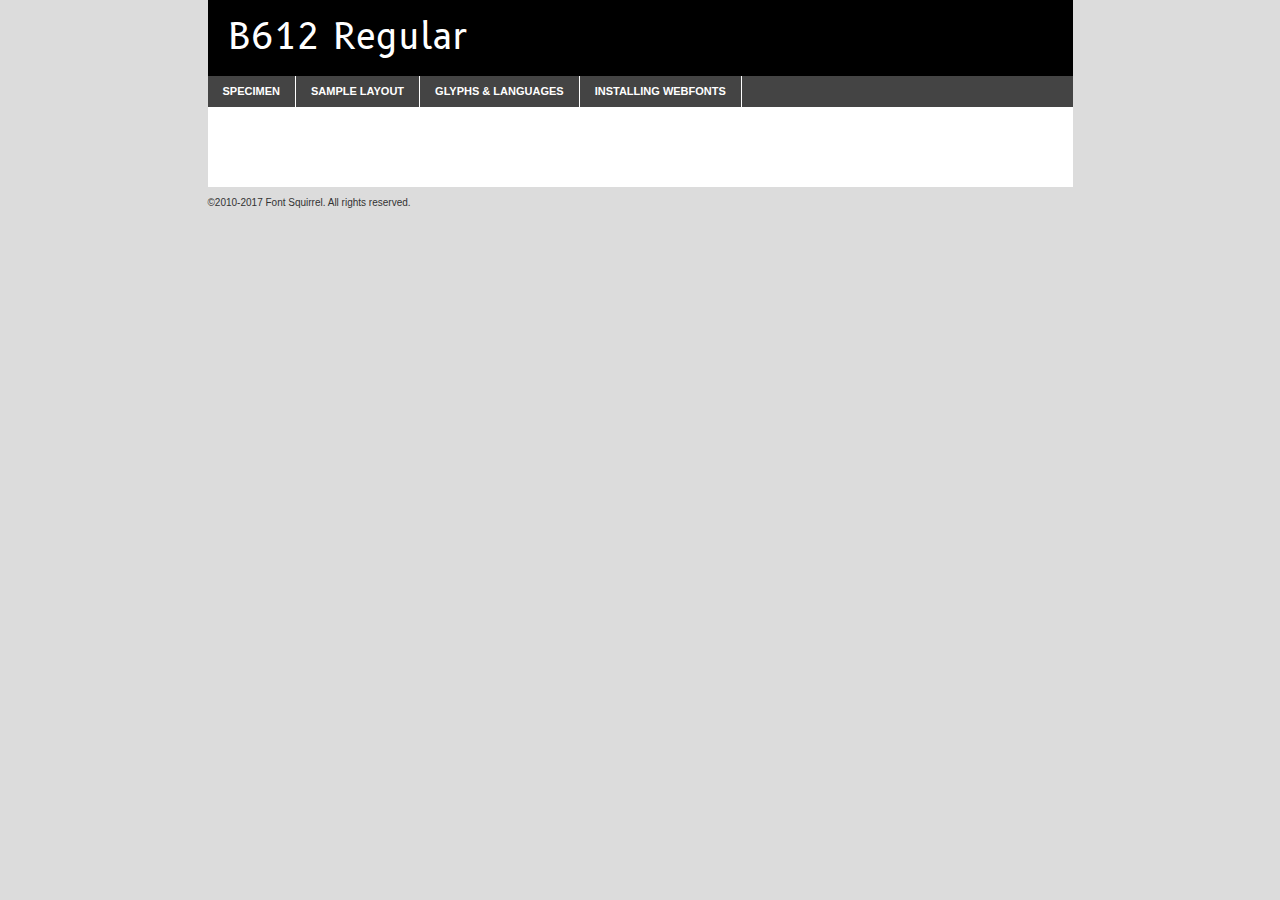
<file: Css/Fonts/b612-regular-demo.html>
<!DOCTYPE html PUBLIC "-//W3C//DTD XHTML 1.0 Transitional//EN"
	"http://www.w3.org/TR/xhtml1/DTD/xhtml1-transitional.dtd">

<html xmlns="http://www.w3.org/1999/xhtml" xml:lang="en" lang="en">
<head>
	<meta http-equiv="Content-Type" content="text/html; charset=utf-8" />
	<script src="http://ajax.googleapis.com/ajax/libs/jquery/1.7.2/jquery.min.js" type="text/javascript" charset="utf-8"></script>
	<script type="text/javascript">
	(function($){$.fn.easyTabs=function(option){var param=jQuery.extend({fadeSpeed:"fast",defaultContent:1,activeClass:'active'},option);$(this).each(function(){var thisId="#"+this.id;if(param.defaultContent==''){param.defaultContent=1;}
	if(typeof param.defaultContent=="number")
	{var defaultTab=$(thisId+" .tabs li:eq("+(param.defaultContent-1)+") a").attr('href').substr(1);}else{var defaultTab=param.defaultContent;}
	$(thisId+" .tabs li a").each(function(){var tabToHide=$(this).attr('href').substr(1);$("#"+tabToHide).addClass('easytabs-tab-content');});hideAll();changeContent(defaultTab);function hideAll(){$(thisId+" .easytabs-tab-content").hide();}
	function changeContent(tabId){hideAll();$(thisId+" .tabs li").removeClass(param.activeClass);$(thisId+" .tabs li a[href=#"+tabId+"]").closest('li').addClass(param.activeClass);if(param.fadeSpeed!="none")
	{$(thisId+" #"+tabId).fadeIn(param.fadeSpeed);}else{$(thisId+" #"+tabId).show();}}
	$(thisId+" .tabs li").click(function(){var tabId=$(this).find('a').attr('href').substr(1);changeContent(tabId);return false;});});}})(jQuery);
	</script>
	<link rel="stylesheet" href="specimen_files/specimen_stylesheet.css" type="text/css" charset="utf-8" />
	<link rel="stylesheet" href="stylesheet.css" type="text/css" charset="utf-8" />

	<style type="text/css">
					body{
				font-family: 'b612regular';
							}
		</style>

	<title>B612 Regular Specimen</title>
	
	
	<script type="text/javascript" charset="utf-8">
		$(document).ready(function() {
			$('#container').easyTabs({defaultContent:1});
		});
	</script>
</head>

<body>
<div id="container">
	<div id="header">
		B612 Regular	</div>
	<ul class="tabs">
		<li><a href="#specimen">Specimen</a></li>
		<li><a href="#layout">Sample Layout</a></li>
				<li><a href="#glyphs">Glyphs &amp; Languages</a></li>
		<li><a href="#installing">Installing Webfonts</a></li>
		
	</ul>
	
	<div id="main_content">

		
			<div id="specimen">
		
				<div class="section">
					<div class="grid12 firstcol">
						<div class="huge">AaBb</div>
					</div>
				</div>
		
				<div class="section">
					<div class="glyph_range">A&#x200B;B&#x200b;C&#x200b;D&#x200b;E&#x200b;F&#x200b;G&#x200b;H&#x200b;I&#x200b;J&#x200b;K&#x200b;L&#x200b;M&#x200b;N&#x200b;O&#x200b;P&#x200b;Q&#x200b;R&#x200b;S&#x200b;T&#x200b;U&#x200b;V&#x200b;W&#x200b;X&#x200b;Y&#x200b;Z&#x200b;a&#x200b;b&#x200b;c&#x200b;d&#x200b;e&#x200b;f&#x200b;g&#x200b;h&#x200b;i&#x200b;j&#x200b;k&#x200b;l&#x200b;m&#x200b;n&#x200b;o&#x200b;p&#x200b;q&#x200b;r&#x200b;s&#x200b;t&#x200b;u&#x200b;v&#x200b;w&#x200b;x&#x200b;y&#x200b;z&#x200b;1&#x200b;2&#x200b;3&#x200b;4&#x200b;5&#x200b;6&#x200b;7&#x200b;8&#x200b;9&#x200b;0&#x200b;&amp;&#x200b;.&#x200b;,&#x200b;?&#x200b;!&#x200b;&#64;&#x200b;(&#x200b;)&#x200b;#&#x200b;$&#x200b;%&#x200b;*&#x200b;+&#x200b;-&#x200b;=&#x200b;:&#x200b;;</div>
				</div>
				<div class="section">
					<div class="grid12 firstcol">
						<table class="sample_table">
							<tr><td>10</td><td class="size10">abcdefghijklmnopqrstuvwxyzABCDEFGHIJKLMNOPQRSTUVWXYZ0123456789abcdefghijklmnopqrstuvwxyzABCDEFGHIJKLMNOPQRSTUVWXYZ0123456789abcdefghijklmnopqrstuvwxyzABCDEFGHIJKLMNOPQRSTUVWXYZ</td></tr>
							<tr><td>11</td><td class="size11">abcdefghijklmnopqrstuvwxyzABCDEFGHIJKLMNOPQRSTUVWXYZ0123456789abcdefghijklmnopqrstuvwxyzABCDEFGHIJKLMNOPQRSTUVWXYZ0123456789abcdefghijklmnopqrstuvwxyzABCDEFGHIJKLMNOPQRSTUVWXYZ</td></tr>
							<tr><td>12</td><td class="size12">abcdefghijklmnopqrstuvwxyzABCDEFGHIJKLMNOPQRSTUVWXYZ0123456789abcdefghijklmnopqrstuvwxyzABCDEFGHIJKLMNOPQRSTUVWXYZ0123456789abcdefghijklmnopqrstuvwxyzABCDEFGHIJKLMNOPQRSTUVWXYZ</td></tr>
							<tr><td>13</td><td class="size13">abcdefghijklmnopqrstuvwxyzABCDEFGHIJKLMNOPQRSTUVWXYZ0123456789abcdefghijklmnopqrstuvwxyzABCDEFGHIJKLMNOPQRSTUVWXYZ0123456789abcdefghijklmnopqrstuvwxyzABCDEFGHIJKLMNOPQRSTUVWXYZ</td></tr>
							<tr><td>14</td><td class="size14">abcdefghijklmnopqrstuvwxyzABCDEFGHIJKLMNOPQRSTUVWXYZ0123456789abcdefghijklmnopqrstuvwxyzABCDEFGHIJKLMNOPQRSTUVWXYZ0123456789abcdefghijklmnopqrstuvwxyzABCDEFGHIJKLMNOPQRSTUVWXYZ</td></tr>
							<tr><td>16</td><td class="size16">abcdefghijklmnopqrstuvwxyzABCDEFGHIJKLMNOPQRSTUVWXYZ0123456789abcdefghijklmnopqrstuvwxyzABCDEFGHIJKLMNOPQRSTUVWXYZ</td></tr>
							<tr><td>18</td><td class="size18">abcdefghijklmnopqrstuvwxyzABCDEFGHIJKLMNOPQRSTUVWXYZ0123456789abcdefghijklmnopqrstuvwxyzABCDEFGHIJKLMNOPQRSTUVWXYZ</td></tr>
							<tr><td>20</td><td class="size20">abcdefghijklmnopqrstuvwxyzABCDEFGHIJKLMNOPQRSTUVWXYZ0123456789abcdefghijklmnopqrstuvwxyzABCDEFGHIJKLMNOPQRSTUVWXYZ</td></tr>
							<tr><td>24</td><td class="size24">abcdefghijklmnopqrstuvwxyzABCDEFGHIJKLMNOPQRSTUVWXYZ0123456789abcdefghijklmnopqrstuvwxyzABCDEFGHIJKLMNOPQRSTUVWXYZ</td></tr>
							<tr><td>30</td><td class="size30">abcdefghijklmnopqrstuvwxyzABCDEFGHIJKLMNOPQRSTUVWXYZ0123456789abcdefghijklmnopqrstuvwxyzABCDEFGHIJKLMNOPQRSTUVWXYZ</td></tr>
							<tr><td>36</td><td class="size36">abcdefghijklmnopqrstuvwxyzABCDEFGHIJKLMNOPQRSTUVWXYZ0123456789abcdefghijklmnopqrstuvwxyzABCDEFGHIJKLMNOPQRSTUVWXYZ</td></tr>
							<tr><td>48</td><td class="size48">abcdefghijklmnopqrstuvwxyzABCDEFGHIJKLMNOPQRSTUVWXYZ0123456789abcdefghijklmnopqrstuvwxyzABCDEFGHIJKLMNOPQRSTUVWXYZ</td></tr>
							<tr><td>60</td><td class="size60">abcdefghijklmnopqrstuvwxyzABCDEFGHIJKLMNOPQRSTUVWXYZ0123456789abcdefghijklmnopqrstuvwxyzABCDEFGHIJKLMNOPQRSTUVWXYZ</td></tr>
							<tr><td>72</td><td class="size72">abcdefghijklmnopqrstuvwxyzABCDEFGHIJKLMNOPQRSTUVWXYZ0123456789abcdefghijklmnopqrstuvwxyzABCDEFGHIJKLMNOPQRSTUVWXYZ</td></tr>
							<tr><td>90</td><td class="size90">abcdefghijklmnopqrstuvwxyzABCDEFGHIJKLMNOPQRSTUVWXYZ0123456789abcdefghijklmnopqrstuvwxyzABCDEFGHIJKLMNOPQRSTUVWXYZ</td></tr>
						</table>
				
					</div>
			
				</div>
		
		
		
								<div class="section" id="bodycomparison">


										<div id="xheight">
				<div class="fontbody">&#x25FC;&#x25FC;&#x25FC;&#x25FC;&#x25FC;&#x25FC;&#x25FC;&#x25FC;&#x25FC;&#x25FC;&#x25FC;&#x25FC;&#x25FC;&#x25FC;&#x25FC;&#x25FC;&#x25FC;&#x25FC;&#x25FC;&#x25FC;&#x25FC;&#x25FC;&#x25FC;&#x25FC;&#x25FC;&#x25FC;&#x25FC;&#x25FC;&#x25FC;&#x25FC;&#x25FC;&#x25FC;&#x25FC;&#x25FC;&#x25FC;&#x25FC;&#x25FC;&#x25FC;&#x25FC;&#x25FC;&#x25FC;&#x25FC;&#x25FC;&#x25FC;&#x25FC;&#x25FC;&#x25FC;&#x25FC;&#x25FC;&#x25FC;&#x25FC;&#x25FC;&#x25FC;&#x25FC;&#x25FC;&#x25FC;&#x25FC;&#x25FC;&#x25FC;&#x25FC;&#x25FC;&#x25FC;&#x25FC;&#x25FC;&#x25FC;&#x25FC;&#x25FC;&#x25FC;&#x25FC;&#x25FC;&#x25FC;&#x25FC;&#x25FC;&#x25FC;&#x25FC;&#x25FC;&#x25FC;&#x25FC;&#x25FC;&#x25FC;&#x25FC;&#x25FC;&#x25FC;&#x25FC;&#x25FC;&#x25FC;&#x25FC;&#x25FC;&#x25FC;&#x25FC;&#x25FC;&#x25FC;&#x25FC;&#x25FC;&#x25FC;&#x25FC;&#x25FC;&#x25FC;&#x25FC;body</div><div class="arialbody">body</div><div class="verdanabody">body</div><div class="georgiabody">body</div></div>
										<div class="fontbody" style="z-index:1">
											body<span>B612 Regular</span>
										</div>
										<div class="arialbody" style="z-index:1">
											body<span>Arial</span>
										</div>
										<div class="verdanabody" style="z-index:1">
											body<span>Verdana</span>
										</div>
										<div class="georgiabody" style="z-index:1">
											body<span>Georgia</span>
										</div>



								</div>
		
		
				<div class="section psample psample_row1" id="">
					
					<div class="grid2 firstcol">
						<p class="size10"><span>10.</span>Aenean lacinia bibendum nulla sed consectetur. Fusce dapibus, tellus ac cursus commodo, tortor mauris condimentum nibh, ut fermentum massa justo sit amet risus. Nullam id dolor id nibh ultricies vehicula ut id elit. Cum sociis natoque penatibus et magnis dis parturient montes, nascetur ridiculus mus. Nulla vitae elit libero, a pharetra augue.</p>
			
					</div>
					<div class="grid3">
						<p class="size11"><span>11.</span>Aenean lacinia bibendum nulla sed consectetur. Fusce dapibus, tellus ac cursus commodo, tortor mauris condimentum nibh, ut fermentum massa justo sit amet risus. Nullam id dolor id nibh ultricies vehicula ut id elit. Cum sociis natoque penatibus et magnis dis parturient montes, nascetur ridiculus mus. Nulla vitae elit libero, a pharetra augue.</p>
			
					</div>
					<div class="grid3">
						<p class="size12"><span>12.</span>Aenean lacinia bibendum nulla sed consectetur. Fusce dapibus, tellus ac cursus commodo, tortor mauris condimentum nibh, ut fermentum massa justo sit amet risus. Nullam id dolor id nibh ultricies vehicula ut id elit. Cum sociis natoque penatibus et magnis dis parturient montes, nascetur ridiculus mus. Nulla vitae elit libero, a pharetra augue.</p>
			
					</div>
					<div class="grid4">
						<p class="size13"><span>13.</span>Aenean lacinia bibendum nulla sed consectetur. Fusce dapibus, tellus ac cursus commodo, tortor mauris condimentum nibh, ut fermentum massa justo sit amet risus. Nullam id dolor id nibh ultricies vehicula ut id elit. Cum sociis natoque penatibus et magnis dis parturient montes, nascetur ridiculus mus. Nulla vitae elit libero, a pharetra augue.</p>
			
					</div>
					<div class="white_blend"></div>
					
				</div>
				<div class="section psample psample_row2" id="">
					<div class="grid3 firstcol">
						<p class="size14"><span>14.</span>Aenean lacinia bibendum nulla sed consectetur. Fusce dapibus, tellus ac cursus commodo, tortor mauris condimentum nibh, ut fermentum massa justo sit amet risus. Nullam id dolor id nibh ultricies vehicula ut id elit. Cum sociis natoque penatibus et magnis dis parturient montes, nascetur ridiculus mus. Nulla vitae elit libero, a pharetra augue.</p>
			
					</div>
					<div class="grid4">
						<p class="size16"><span>16.</span>Aenean lacinia bibendum nulla sed consectetur. Fusce dapibus, tellus ac cursus commodo, tortor mauris condimentum nibh, ut fermentum massa justo sit amet risus. Nullam id dolor id nibh ultricies vehicula ut id elit. Cum sociis natoque penatibus et magnis dis parturient montes, nascetur ridiculus mus. Nulla vitae elit libero, a pharetra augue.</p>
			
					</div>
					<div class="grid5">
						<p class="size18"><span>18.</span>Aenean lacinia bibendum nulla sed consectetur. Fusce dapibus, tellus ac cursus commodo, tortor mauris condimentum nibh, ut fermentum massa justo sit amet risus. Nullam id dolor id nibh ultricies vehicula ut id elit. Cum sociis natoque penatibus et magnis dis parturient montes, nascetur ridiculus mus. Nulla vitae elit libero, a pharetra augue.</p>
			
					</div>

					<div class="white_blend"></div>

				</div>
				
				<div class="section psample psample_row3" id="">
					<div class="grid5 firstcol">
						<p class="size20"><span>20.</span>Aenean lacinia bibendum nulla sed consectetur. Fusce dapibus, tellus ac cursus commodo, tortor mauris condimentum nibh, ut fermentum massa justo sit amet risus. Nullam id dolor id nibh ultricies vehicula ut id elit. Cum sociis natoque penatibus et magnis dis parturient montes, nascetur ridiculus mus. Nulla vitae elit libero, a pharetra augue.</p>
					</div>
					<div class="grid7">
						<p class="size24"><span>24.</span>Aenean lacinia bibendum nulla sed consectetur. Fusce dapibus, tellus ac cursus commodo, tortor mauris condimentum nibh, ut fermentum massa justo sit amet risus. Nullam id dolor id nibh ultricies vehicula ut id elit. Cum sociis natoque penatibus et magnis dis parturient montes, nascetur ridiculus mus. Nulla vitae elit libero, a pharetra augue.</p>
					</div>
					
					<div class="white_blend"></div>
					
				</div>
				
				<div class="section psample psample_row4" id="">
					<div class="grid12 firstcol">
						<p class="size30"><span>30.</span>Aenean lacinia bibendum nulla sed consectetur. Fusce dapibus, tellus ac cursus commodo, tortor mauris condimentum nibh, ut fermentum massa justo sit amet risus. Nullam id dolor id nibh ultricies vehicula ut id elit. Cum sociis natoque penatibus et magnis dis parturient montes, nascetur ridiculus mus. Nulla vitae elit libero, a pharetra augue.</p>
					</div>
					<div class="white_blend"></div>
					
				</div>
				
				
				
				<div class="section psample psample_row1 fullreverse">
					<div class="grid2 firstcol">
						<p class="size10"><span>10.</span>Aenean lacinia bibendum nulla sed consectetur. Fusce dapibus, tellus ac cursus commodo, tortor mauris condimentum nibh, ut fermentum massa justo sit amet risus. Nullam id dolor id nibh ultricies vehicula ut id elit. Cum sociis natoque penatibus et magnis dis parturient montes, nascetur ridiculus mus. Nulla vitae elit libero, a pharetra augue.</p>
			
					</div>
					<div class="grid3">
						<p class="size11"><span>11.</span>Aenean lacinia bibendum nulla sed consectetur. Fusce dapibus, tellus ac cursus commodo, tortor mauris condimentum nibh, ut fermentum massa justo sit amet risus. Nullam id dolor id nibh ultricies vehicula ut id elit. Cum sociis natoque penatibus et magnis dis parturient montes, nascetur ridiculus mus. Nulla vitae elit libero, a pharetra augue.</p>
			
					</div>
					<div class="grid3">
						<p class="size12"><span>12.</span>Aenean lacinia bibendum nulla sed consectetur. Fusce dapibus, tellus ac cursus commodo, tortor mauris condimentum nibh, ut fermentum massa justo sit amet risus. Nullam id dolor id nibh ultricies vehicula ut id elit. Cum sociis natoque penatibus et magnis dis parturient montes, nascetur ridiculus mus. Nulla vitae elit libero, a pharetra augue.</p>
			
					</div>
					<div class="grid4">
						<p class="size13"><span>13.</span>Aenean lacinia bibendum nulla sed consectetur. Fusce dapibus, tellus ac cursus commodo, tortor mauris condimentum nibh, ut fermentum massa justo sit amet risus. Nullam id dolor id nibh ultricies vehicula ut id elit. Cum sociis natoque penatibus et magnis dis parturient montes, nascetur ridiculus mus. Nulla vitae elit libero, a pharetra augue.</p>
			
					</div>
					<div class="black_blend"></div>
					
				</div>
				
				<div class="section psample psample_row2 fullreverse">
					<div class="grid3 firstcol">
						<p class="size14"><span>14.</span>Aenean lacinia bibendum nulla sed consectetur. Fusce dapibus, tellus ac cursus commodo, tortor mauris condimentum nibh, ut fermentum massa justo sit amet risus. Nullam id dolor id nibh ultricies vehicula ut id elit. Cum sociis natoque penatibus et magnis dis parturient montes, nascetur ridiculus mus. Nulla vitae elit libero, a pharetra augue.</p>
			
					</div>
					<div class="grid4">
						<p class="size16"><span>16.</span>Aenean lacinia bibendum nulla sed consectetur. Fusce dapibus, tellus ac cursus commodo, tortor mauris condimentum nibh, ut fermentum massa justo sit amet risus. Nullam id dolor id nibh ultricies vehicula ut id elit. Cum sociis natoque penatibus et magnis dis parturient montes, nascetur ridiculus mus. Nulla vitae elit libero, a pharetra augue.</p>
			
					</div>
					<div class="grid5">
						<p class="size18"><span>18.</span>Aenean lacinia bibendum nulla sed consectetur. Fusce dapibus, tellus ac cursus commodo, tortor mauris condimentum nibh, ut fermentum massa justo sit amet risus. Nullam id dolor id nibh ultricies vehicula ut id elit. Cum sociis natoque penatibus et magnis dis parturient montes, nascetur ridiculus mus. Nulla vitae elit libero, a pharetra augue.</p>
			
					</div>
					<div class="black_blend"></div>

				</div>
				
				<div class="section psample fullreverse psample_row3" id="">
					<div class="grid5 firstcol">
						<p class="size20"><span>20.</span>Aenean lacinia bibendum nulla sed consectetur. Fusce dapibus, tellus ac cursus commodo, tortor mauris condimentum nibh, ut fermentum massa justo sit amet risus. Nullam id dolor id nibh ultricies vehicula ut id elit. Cum sociis natoque penatibus et magnis dis parturient montes, nascetur ridiculus mus. Nulla vitae elit libero, a pharetra augue.</p>
					</div>
					<div class="grid7">
						<p class="size24"><span>24.</span>Aenean lacinia bibendum nulla sed consectetur. Fusce dapibus, tellus ac cursus commodo, tortor mauris condimentum nibh, ut fermentum massa justo sit amet risus. Nullam id dolor id nibh ultricies vehicula ut id elit. Cum sociis natoque penatibus et magnis dis parturient montes, nascetur ridiculus mus. Nulla vitae elit libero, a pharetra augue.</p>
					</div>
					
					<div class="black_blend"></div>
					
				</div>
				
				<div class="section psample fullreverse psample_row4" id="" style="border-bottom: 20px #000 solid;">
					<div class="grid12 firstcol">
						<p class="size30"><span>30.</span>Aenean lacinia bibendum nulla sed consectetur. Fusce dapibus, tellus ac cursus commodo, tortor mauris condimentum nibh, ut fermentum massa justo sit amet risus. Nullam id dolor id nibh ultricies vehicula ut id elit. Cum sociis natoque penatibus et magnis dis parturient montes, nascetur ridiculus mus. Nulla vitae elit libero, a pharetra augue.</p>
					</div>
					<div class="black_blend"></div>
					
				</div>
				
				
				
				
			</div>
			
			<div id="layout">
				
				<div class="section">
					
					<div class="grid12 firstcol">
						<h1>Lorem Ipsum Dolor</h1>
						<h2>Etiam porta sem malesuada magna mollis euismod</h2>
						
						<p class="byline">By <a href="#link">Aenean Lacinia</a></p>
					</div>
				</div>
				<div class="section">
					<div class="grid8 firstcol">
						<p class="large">Donec sed odio dui. Morbi leo risus, porta ac consectetur ac, vestibulum at eros. Fusce dapibus, tellus ac cursus commodo, tortor mauris condimentum nibh, ut fermentum massa justo sit amet risus. </p>

						
						<h3>Pellentesque ornare sem</h3>

						<p>Maecenas sed diam eget risus varius blandit sit amet non magna. Maecenas faucibus mollis interdum. Donec ullamcorper nulla non metus auctor fringilla. Nullam id dolor id nibh ultricies vehicula ut id elit. Nullam id dolor id nibh ultricies vehicula ut id elit. </p>

						<p>Aenean eu leo quam. Pellentesque ornare sem lacinia quam venenatis vestibulum. Lorem ipsum dolor sit amet, consectetur adipiscing elit. Cum sociis natoque penatibus et magnis dis parturient montes, nascetur ridiculus mus. </p>

						<p>Nulla vitae elit libero, a pharetra augue. Praesent commodo cursus magna, vel scelerisque nisl consectetur et. Aenean lacinia bibendum nulla sed consectetur. </p>

						<p>Nullam quis risus eget urna mollis ornare vel eu leo. Nullam quis risus eget urna mollis ornare vel eu leo. Maecenas sed diam eget risus varius blandit sit amet non magna. Donec ullamcorper nulla non metus auctor fringilla. </p>

						<h3>Cras mattis consectetur</h3>

						<p>Aenean eu leo quam. Pellentesque ornare sem lacinia quam venenatis vestibulum. Aenean lacinia bibendum nulla sed consectetur. Integer posuere erat a ante venenatis dapibus posuere velit aliquet. Cras mattis consectetur purus sit amet fermentum. </p>

						<p>Nullam id dolor id nibh ultricies vehicula ut id elit. Nullam quis risus eget urna mollis ornare vel eu leo. Cras mattis consectetur purus sit amet fermentum.</p>
					</div>
					
					<div class="grid4 sidebar">
						
						<div class="box reverse">
							<p class="last">Nullam quis risus eget urna mollis ornare vel eu leo. Donec ullamcorper nulla non metus auctor fringilla. Cras mattis consectetur purus sit amet fermentum. Sed posuere consectetur est at lobortis. Lorem ipsum dolor sit amet, consectetur adipiscing elit. </p>
						</div>
						
						<p class="caption">Maecenas sed diam eget risus varius.</p>

						<p>Vestibulum id ligula porta felis euismod semper. Integer posuere erat a ante venenatis dapibus posuere velit aliquet. Vestibulum id ligula porta felis euismod semper. Sed posuere consectetur est at lobortis. Maecenas sed diam eget risus varius blandit sit amet non magna. Fusce dapibus, tellus ac cursus commodo, tortor mauris condimentum nibh, ut fermentum massa justo sit amet risus. </p>

					

						<p>Duis mollis, est non commodo luctus, nisi erat porttitor ligula, eget lacinia odio sem nec elit. Aenean lacinia bibendum nulla sed consectetur. Vivamus sagittis lacus vel augue laoreet rutrum faucibus dolor auctor. Aenean lacinia bibendum nulla sed consectetur. Nullam quis risus eget urna mollis ornare vel eu leo. </p>

						<p>Praesent commodo cursus magna, vel scelerisque nisl consectetur et. Donec ullamcorper nulla non metus auctor fringilla. Maecenas faucibus mollis interdum. Fusce dapibus, tellus ac cursus commodo, tortor mauris condimentum nibh, ut fermentum massa justo sit amet risus. </p>

					</div>
				</div>
				
			</div>


			



		<div id="glyphs">
			<div class="section">
				<div class="grid12 firstcol">
			
				<h1>Language Support</h1>
				<p>The subset of B612 Regular in this kit supports the following languages:<br />
			
					Albanian, Basque, Breton, Chamorro, Danish, Dutch, English, Faroese, Finnish, French, Frisian, Galician, German, Icelandic, Italian, Malagasy, Norwegian, Portuguese, Spanish, Alsatian, Aragonese, Arapaho, Arrernte, Asturian, Aymara, Bislama, Cebuano, Corsican, Fijian, French_creole, Genoese, Gilbertese, Greenlandic, Haitian_creole, Hiligaynon, Hmong, Hopi, Ibanag, Iloko_ilokano, Indonesian, Interglossa_glosa, Interlingua, Irish_gaelic, Jerriais, Lojban, Lombard, Luxembourgeois, Manx, Mohawk, Norfolk_pitcairnese, Occitan, Oromo, Pangasinan, Papiamento, Piedmontese, Potawatomi, Rhaeto-romance, Romansh, Rotokas, Sami_lule, Samoan, Sardinian, Scots_gaelic, Seychelles_creole, Shona, Sicilian, Somali, Southern_ndebele, Swahili, Swati_swazi, Tagalog_filipino_pilipino, Tetum, Tok_pisin, Uyghur_latinized, Volapuk, Walloon, Warlpiri, Xhosa, Yapese, Zulu, Latinbasic, Ubasic, Demo				</p>
				<h1>Glyph Chart</h1>
				<p>The subset of B612 Regular in this kit includes all the glyphs listed below. Unicode entities are included above each glyph to help you insert individual characters into your layout.</p>
				<div id="glyph_chart">
			
																														 <div><p>&amp;#32;</p>&#32;</div>
																				 <div><p>&amp;#33;</p>&#33;</div>
																				 <div><p>&amp;#34;</p>&#34;</div>
																				 <div><p>&amp;#35;</p>&#35;</div>
																				 <div><p>&amp;#36;</p>&#36;</div>
																				 <div><p>&amp;#37;</p>&#37;</div>
																				 <div><p>&amp;#38;</p>&#38;</div>
																				 <div><p>&amp;#39;</p>&#39;</div>
																				 <div><p>&amp;#40;</p>&#40;</div>
																				 <div><p>&amp;#41;</p>&#41;</div>
																				 <div><p>&amp;#42;</p>&#42;</div>
																				 <div><p>&amp;#43;</p>&#43;</div>
																				 <div><p>&amp;#44;</p>&#44;</div>
																				 <div><p>&amp;#45;</p>&#45;</div>
																				 <div><p>&amp;#46;</p>&#46;</div>
																				 <div><p>&amp;#47;</p>&#47;</div>
																				 <div><p>&amp;#48;</p>&#48;</div>
																				 <div><p>&amp;#49;</p>&#49;</div>
																				 <div><p>&amp;#50;</p>&#50;</div>
																				 <div><p>&amp;#51;</p>&#51;</div>
																				 <div><p>&amp;#52;</p>&#52;</div>
																				 <div><p>&amp;#53;</p>&#53;</div>
																				 <div><p>&amp;#54;</p>&#54;</div>
																				 <div><p>&amp;#55;</p>&#55;</div>
																				 <div><p>&amp;#56;</p>&#56;</div>
																				 <div><p>&amp;#57;</p>&#57;</div>
																				 <div><p>&amp;#58;</p>&#58;</div>
																				 <div><p>&amp;#59;</p>&#59;</div>
																				 <div><p>&amp;#60;</p>&#60;</div>
																				 <div><p>&amp;#61;</p>&#61;</div>
																				 <div><p>&amp;#62;</p>&#62;</div>
																				 <div><p>&amp;#63;</p>&#63;</div>
																				 <div><p>&amp;#64;</p>&#64;</div>
																				 <div><p>&amp;#65;</p>&#65;</div>
																				 <div><p>&amp;#66;</p>&#66;</div>
																				 <div><p>&amp;#67;</p>&#67;</div>
																				 <div><p>&amp;#68;</p>&#68;</div>
																				 <div><p>&amp;#69;</p>&#69;</div>
																				 <div><p>&amp;#70;</p>&#70;</div>
																				 <div><p>&amp;#71;</p>&#71;</div>
																				 <div><p>&amp;#72;</p>&#72;</div>
																				 <div><p>&amp;#73;</p>&#73;</div>
																				 <div><p>&amp;#74;</p>&#74;</div>
																				 <div><p>&amp;#75;</p>&#75;</div>
																				 <div><p>&amp;#76;</p>&#76;</div>
																				 <div><p>&amp;#77;</p>&#77;</div>
																				 <div><p>&amp;#78;</p>&#78;</div>
																				 <div><p>&amp;#79;</p>&#79;</div>
																				 <div><p>&amp;#80;</p>&#80;</div>
																				 <div><p>&amp;#81;</p>&#81;</div>
																				 <div><p>&amp;#82;</p>&#82;</div>
																				 <div><p>&amp;#83;</p>&#83;</div>
																				 <div><p>&amp;#84;</p>&#84;</div>
																				 <div><p>&amp;#85;</p>&#85;</div>
																				 <div><p>&amp;#86;</p>&#86;</div>
																				 <div><p>&amp;#87;</p>&#87;</div>
																				 <div><p>&amp;#88;</p>&#88;</div>
																				 <div><p>&amp;#89;</p>&#89;</div>
																				 <div><p>&amp;#90;</p>&#90;</div>
																				 <div><p>&amp;#91;</p>&#91;</div>
																				 <div><p>&amp;#92;</p>&#92;</div>
																				 <div><p>&amp;#93;</p>&#93;</div>
																				 <div><p>&amp;#94;</p>&#94;</div>
																				 <div><p>&amp;#95;</p>&#95;</div>
																				 <div><p>&amp;#96;</p>&#96;</div>
																				 <div><p>&amp;#97;</p>&#97;</div>
																				 <div><p>&amp;#98;</p>&#98;</div>
																				 <div><p>&amp;#99;</p>&#99;</div>
																				 <div><p>&amp;#100;</p>&#100;</div>
																				 <div><p>&amp;#101;</p>&#101;</div>
																				 <div><p>&amp;#102;</p>&#102;</div>
																				 <div><p>&amp;#103;</p>&#103;</div>
																				 <div><p>&amp;#104;</p>&#104;</div>
																				 <div><p>&amp;#105;</p>&#105;</div>
																				 <div><p>&amp;#106;</p>&#106;</div>
																				 <div><p>&amp;#107;</p>&#107;</div>
																				 <div><p>&amp;#108;</p>&#108;</div>
																				 <div><p>&amp;#109;</p>&#109;</div>
																				 <div><p>&amp;#110;</p>&#110;</div>
																				 <div><p>&amp;#111;</p>&#111;</div>
																				 <div><p>&amp;#112;</p>&#112;</div>
																				 <div><p>&amp;#113;</p>&#113;</div>
																				 <div><p>&amp;#114;</p>&#114;</div>
																				 <div><p>&amp;#115;</p>&#115;</div>
																				 <div><p>&amp;#116;</p>&#116;</div>
																				 <div><p>&amp;#117;</p>&#117;</div>
																				 <div><p>&amp;#118;</p>&#118;</div>
																				 <div><p>&amp;#119;</p>&#119;</div>
																				 <div><p>&amp;#120;</p>&#120;</div>
																				 <div><p>&amp;#121;</p>&#121;</div>
																				 <div><p>&amp;#122;</p>&#122;</div>
																				 <div><p>&amp;#123;</p>&#123;</div>
																				 <div><p>&amp;#124;</p>&#124;</div>
																				 <div><p>&amp;#125;</p>&#125;</div>
																				 <div><p>&amp;#126;</p>&#126;</div>
																				 <div><p>&amp;#160;</p>&#160;</div>
																				 <div><p>&amp;#161;</p>&#161;</div>
																				 <div><p>&amp;#162;</p>&#162;</div>
																				 <div><p>&amp;#163;</p>&#163;</div>
																				 <div><p>&amp;#164;</p>&#164;</div>
																				 <div><p>&amp;#165;</p>&#165;</div>
																				 <div><p>&amp;#166;</p>&#166;</div>
																				 <div><p>&amp;#167;</p>&#167;</div>
																				 <div><p>&amp;#168;</p>&#168;</div>
																				 <div><p>&amp;#169;</p>&#169;</div>
																				 <div><p>&amp;#170;</p>&#170;</div>
																				 <div><p>&amp;#171;</p>&#171;</div>
																				 <div><p>&amp;#172;</p>&#172;</div>
																				 <div><p>&amp;#173;</p>&#173;</div>
																				 <div><p>&amp;#174;</p>&#174;</div>
																				 <div><p>&amp;#175;</p>&#175;</div>
																				 <div><p>&amp;#176;</p>&#176;</div>
																				 <div><p>&amp;#177;</p>&#177;</div>
																				 <div><p>&amp;#178;</p>&#178;</div>
																				 <div><p>&amp;#179;</p>&#179;</div>
																				 <div><p>&amp;#180;</p>&#180;</div>
																				 <div><p>&amp;#181;</p>&#181;</div>
																				 <div><p>&amp;#182;</p>&#182;</div>
																				 <div><p>&amp;#183;</p>&#183;</div>
																				 <div><p>&amp;#184;</p>&#184;</div>
																				 <div><p>&amp;#185;</p>&#185;</div>
																				 <div><p>&amp;#186;</p>&#186;</div>
																				 <div><p>&amp;#187;</p>&#187;</div>
																				 <div><p>&amp;#188;</p>&#188;</div>
																				 <div><p>&amp;#189;</p>&#189;</div>
																				 <div><p>&amp;#190;</p>&#190;</div>
																				 <div><p>&amp;#191;</p>&#191;</div>
																				 <div><p>&amp;#192;</p>&#192;</div>
																				 <div><p>&amp;#193;</p>&#193;</div>
																				 <div><p>&amp;#194;</p>&#194;</div>
																				 <div><p>&amp;#195;</p>&#195;</div>
																				 <div><p>&amp;#196;</p>&#196;</div>
																				 <div><p>&amp;#197;</p>&#197;</div>
																				 <div><p>&amp;#198;</p>&#198;</div>
																				 <div><p>&amp;#199;</p>&#199;</div>
																				 <div><p>&amp;#200;</p>&#200;</div>
																				 <div><p>&amp;#201;</p>&#201;</div>
																				 <div><p>&amp;#202;</p>&#202;</div>
																				 <div><p>&amp;#203;</p>&#203;</div>
																				 <div><p>&amp;#204;</p>&#204;</div>
																				 <div><p>&amp;#205;</p>&#205;</div>
																				 <div><p>&amp;#206;</p>&#206;</div>
																				 <div><p>&amp;#207;</p>&#207;</div>
																				 <div><p>&amp;#208;</p>&#208;</div>
																				 <div><p>&amp;#209;</p>&#209;</div>
																				 <div><p>&amp;#210;</p>&#210;</div>
																				 <div><p>&amp;#211;</p>&#211;</div>
																				 <div><p>&amp;#212;</p>&#212;</div>
																				 <div><p>&amp;#213;</p>&#213;</div>
																				 <div><p>&amp;#214;</p>&#214;</div>
																				 <div><p>&amp;#215;</p>&#215;</div>
																				 <div><p>&amp;#216;</p>&#216;</div>
																				 <div><p>&amp;#217;</p>&#217;</div>
																				 <div><p>&amp;#218;</p>&#218;</div>
																				 <div><p>&amp;#219;</p>&#219;</div>
																				 <div><p>&amp;#220;</p>&#220;</div>
																				 <div><p>&amp;#221;</p>&#221;</div>
																				 <div><p>&amp;#222;</p>&#222;</div>
																				 <div><p>&amp;#223;</p>&#223;</div>
																				 <div><p>&amp;#224;</p>&#224;</div>
																				 <div><p>&amp;#225;</p>&#225;</div>
																				 <div><p>&amp;#226;</p>&#226;</div>
																				 <div><p>&amp;#227;</p>&#227;</div>
																				 <div><p>&amp;#228;</p>&#228;</div>
																				 <div><p>&amp;#229;</p>&#229;</div>
																				 <div><p>&amp;#230;</p>&#230;</div>
																				 <div><p>&amp;#231;</p>&#231;</div>
																				 <div><p>&amp;#232;</p>&#232;</div>
																				 <div><p>&amp;#233;</p>&#233;</div>
																				 <div><p>&amp;#234;</p>&#234;</div>
																				 <div><p>&amp;#235;</p>&#235;</div>
																				 <div><p>&amp;#236;</p>&#236;</div>
																				 <div><p>&amp;#237;</p>&#237;</div>
																				 <div><p>&amp;#238;</p>&#238;</div>
																				 <div><p>&amp;#239;</p>&#239;</div>
																				 <div><p>&amp;#240;</p>&#240;</div>
																				 <div><p>&amp;#241;</p>&#241;</div>
																				 <div><p>&amp;#242;</p>&#242;</div>
																				 <div><p>&amp;#243;</p>&#243;</div>
																				 <div><p>&amp;#244;</p>&#244;</div>
																				 <div><p>&amp;#245;</p>&#245;</div>
																				 <div><p>&amp;#246;</p>&#246;</div>
																				 <div><p>&amp;#247;</p>&#247;</div>
																				 <div><p>&amp;#248;</p>&#248;</div>
																				 <div><p>&amp;#249;</p>&#249;</div>
																				 <div><p>&amp;#250;</p>&#250;</div>
																				 <div><p>&amp;#251;</p>&#251;</div>
																				 <div><p>&amp;#252;</p>&#252;</div>
																				 <div><p>&amp;#253;</p>&#253;</div>
																				 <div><p>&amp;#254;</p>&#254;</div>
																				 <div><p>&amp;#255;</p>&#255;</div>
																				 <div><p>&amp;#338;</p>&#338;</div>
																				 <div><p>&amp;#339;</p>&#339;</div>
																				 <div><p>&amp;#376;</p>&#376;</div>
																				 <div><p>&amp;#710;</p>&#710;</div>
																				 <div><p>&amp;#732;</p>&#732;</div>
																				 <div><p>&amp;#8192;</p>&#8192;</div>
																				 <div><p>&amp;#8193;</p>&#8193;</div>
																				 <div><p>&amp;#8194;</p>&#8194;</div>
																				 <div><p>&amp;#8195;</p>&#8195;</div>
																				 <div><p>&amp;#8196;</p>&#8196;</div>
																				 <div><p>&amp;#8197;</p>&#8197;</div>
																				 <div><p>&amp;#8198;</p>&#8198;</div>
																				 <div><p>&amp;#8199;</p>&#8199;</div>
																				 <div><p>&amp;#8200;</p>&#8200;</div>
																				 <div><p>&amp;#8201;</p>&#8201;</div>
																				 <div><p>&amp;#8202;</p>&#8202;</div>
																				 <div><p>&amp;#8208;</p>&#8208;</div>
																				 <div><p>&amp;#8209;</p>&#8209;</div>
																				 <div><p>&amp;#8210;</p>&#8210;</div>
																				 <div><p>&amp;#8211;</p>&#8211;</div>
																				 <div><p>&amp;#8212;</p>&#8212;</div>
																				 <div><p>&amp;#8216;</p>&#8216;</div>
																				 <div><p>&amp;#8217;</p>&#8217;</div>
																				 <div><p>&amp;#8218;</p>&#8218;</div>
																				 <div><p>&amp;#8220;</p>&#8220;</div>
																				 <div><p>&amp;#8221;</p>&#8221;</div>
																				 <div><p>&amp;#8222;</p>&#8222;</div>
																				 <div><p>&amp;#8226;</p>&#8226;</div>
																				 <div><p>&amp;#8230;</p>&#8230;</div>
																				 <div><p>&amp;#8239;</p>&#8239;</div>
																				 <div><p>&amp;#8249;</p>&#8249;</div>
																				 <div><p>&amp;#8250;</p>&#8250;</div>
																				 <div><p>&amp;#8287;</p>&#8287;</div>
																				 <div><p>&amp;#8364;</p>&#8364;</div>
																				 <div><p>&amp;#8482;</p>&#8482;</div>
																				 <div><p>&amp;#9724;</p>&#9724;</div>
																				 <div><p>&amp;#64257;</p>&#64257;</div>
																				 <div><p>&amp;#64258;</p>&#64258;</div>
																				 <div><p>&amp;#64259;</p>&#64259;</div>
																				 <div><p>&amp;#64260;</p>&#64260;</div>
																																																</div>	
				</div>
		
		
			</div>
		</div>
		
		
		<div id="specs">
			
		</div>
	
		<div id="installing">
			<div class="section">
				<div class="grid7 firstcol">
					<h1>Installing Webfonts</h1>
					
					<p>Webfonts are supported by all major browser platforms but not all in the same way. There are currently four different font formats that must be included in order to target all browsers. This includes TTF, WOFF, EOT and SVG.</p>
					
					<h2>1. Upload your webfonts</h2>
					<p>You must upload your webfont kit to your website. They should be in or near the same directory as your CSS files.</p>
					
					<h2>2. Include the webfont stylesheet</h2>
					<p>A special CSS @font-face declaration helps the various browsers select the appropriate font it needs without causing you a bunch of headaches. Learn more about this syntax by reading the <a href="https://www.fontspring.com/blog/further-hardening-of-the-bulletproof-syntax">Fontspring blog post</a> about it. The code for it is as follows:</p>


<code>
@font-face{ 
	font-family: 'MyWebFont';
	src: url('WebFont.eot');
	src: url('WebFont.eot?#iefix') format('embedded-opentype'),
	     url('WebFont.woff') format('woff'),
	     url('WebFont.ttf') format('truetype'),
	     url('WebFont.svg#webfont') format('svg');
}
</code>

	<p>We've already gone ahead and generated the code for you. All you have to do is link to the stylesheet in your HTML, like this:</p>
	<code>&lt;link rel=&quot;stylesheet&quot; href=&quot;stylesheet.css&quot; type=&quot;text/css&quot; charset=&quot;utf-8&quot; /&gt;</code>

					<h2>3. Modify your own stylesheet</h2>
					<p>To take advantage of your new fonts, you must tell your stylesheet to use them. Look at the original @font-face declaration above and find the property called "font-family." The name linked there will be what you use to reference the font. Prepend that webfont name to the font stack in the "font-family" property, inside the selector you want to change. For example:</p>
<code>p { font-family: 'WebFont', Arial, sans-serif; }</code>

<h2>4. Test</h2>
<p>Getting webfonts to work cross-browser <em>can</em> be tricky. Use the information in the sidebar to help you if you find that fonts aren't loading in a particular browser.</p>
				</div>
				
				<div class="grid5 sidebar">
					<div class="box">
						<h2>Troubleshooting<br />Font-Face Problems</h2>
						<p>Having trouble getting your webfonts to load in your new website? Here are some tips to sort out what might be the problem.</p>

						<h3>Fonts not showing in any browser</h3>

						<p>This sounds like you need to work on the plumbing. You either did not upload the fonts to the correct directory, or you did not link the fonts properly in the CSS. If you've confirmed that all this is correct and you still have a problem, take a look at your .htaccess file and see if requests are getting intercepted.</p>

						<h3>Fonts not loading in iPhone or iPad</h3>

						<p>The most common problem here is that you are serving the fonts from an IIS server. IIS refuses to serve files that have unknown MIME types. If that is the case, you must set the MIME type for SVG to "image/svg+xml" in the server settings. Follow these instructions from Microsoft if you need help.</p>

						<h3>Fonts not loading in Firefox</h3>

						<p>The primary reason for this failure? You are still using a version Firefox older than 3.5. So upgrade already! If that isn't it, then you are very likely serving fonts from a different domain. Firefox requires that all font assets be served from the same domain. Lastly it is possible that you need to add WOFF to your list of MIME types (if you are serving via IIS.)</p>

						<h3>Fonts not loading in IE</h3>

						<p>Are you looking at Internet Explorer on an actual Windows machine or are you cheating by using a service like Adobe BrowserLab? Many of these screenshot services do not render @font-face for IE. Best to test it on a real machine.</p>

						<h3>Fonts not loading in IE9</h3>

						<p>IE9, like Firefox, requires that fonts be served from the same domain as the website. Make sure that is the case.</p>
					</div>
				</div>
			</div>
			
		</div>
	
	</div>
	<div id="footer">
		<p>&copy;2010-2017 Font Squirrel. All rights reserved.</p>
	</div>
</div>
</body>
</html>
</file>
<file: Css/Fonts/stylesheet.css>
/*! Generated by Font Squirrel (https://www.fontsquirrel.com) on April 16, 2020 */



@font-face {
    font-family: 'b612bold';
    src: url('b612-bold-webfont.woff2') format('woff2'),
         url('b612-bold-webfont.woff') format('woff');
    font-weight: normal;
    font-style: normal;

}




@font-face {
    font-family: 'b612bold_italic';
    src: url('b612-bolditalic-webfont.woff2') format('woff2'),
         url('b612-bolditalic-webfont.woff') format('woff');
    font-weight: normal;
    font-style: normal;

}




@font-face {
    font-family: 'b612italic';
    src: url('b612-italic-webfont.woff2') format('woff2'),
         url('b612-italic-webfont.woff') format('woff');
    font-weight: normal;
    font-style: normal;

}




@font-face {
    font-family: 'b612regular';
    src: url('b612-regular-webfont.woff2') format('woff2'),
         url('b612-regular-webfont.woff') format('woff');
    font-weight: normal;
    font-style: normal;

}
</file>
<file: Css/Fonts/specimen_files/specimen_stylesheet.css>
@import url('grid_12-825-55-15.css');

/*  
	CSS Reset by Eric Meyer - Released under Public Domain
    http://meyerweb.com/eric/tools/css/reset/
*/
html, body, div, span, applet, object, iframe,
h1, h2, h3, h4, h5, h6, p, blockquote, pre,
a, abbr, acronym, address, big, cite, code,
del, dfn, em, font, img, ins, kbd, q, s, samp,
small, strike, strong, sub, sup, tt, var,
b, u, i, center, dl, dt, dd, ol, ul, li,
fieldset, form, label, legend, table, 
caption, tbody, tfoot, thead, tr, th, td 
                  {margin: 0;padding: 0;border: 0;outline: 0;
                  font-size: 100%;vertical-align: baseline;
                  background: transparent;}
body              {line-height: 1;}
ol, ul            {list-style: none;}
blockquote, q     {quotes: none;}
blockquote:before, blockquote:after,
q:before, q:after {content: '';	content: none;}
:focus            {outline: 0;}
ins               {text-decoration: none;}
del               {text-decoration: line-through;}
table             {border-collapse: collapse;border-spacing: 0;}




body {
	color: #000;
	background-color: #dcdcdc;
}

a {
	text-decoration: none;
	color: #1883ba;
}

h1{
	font-size: 32px;
	font-weight: normal;
	font-style: normal;
	margin-bottom: 18px;
}

h2{
	font-size: 18px;
}

#container {
	width: 865px;
	margin: 0px auto;
}


#header {
	padding: 20px;
	font-size: 36px;
	background-color: #000;
	color: #fff;
}

#header span {
	color: #666;
}
#main_content {
	background-color: #fff;
	padding: 60px 20px 20px;
}


#footer p {
	margin: 0;
	padding-top: 10px;
	padding-bottom: 50px;
	color: #333;
	font: 10px Arial, sans-serif;
}

.tabs {
	width: 100%;
	height: 31px;
	background-color: #444;
}
.tabs li {
	float:  left;
	margin: 0;
	overflow: hidden;
	background-color: #444;
}
.tabs li a {
	display: block;
	color: #fff;
	text-decoration: none;
	font: bold 11px/11px 'Arial';
	text-transform: uppercase;
	padding: 10px 15px;
	border-right: 1px solid #fff;
}

.tabs li a:hover {
		background-color: #00b3ff;

}

.tabs li.active a {
	color:  #000;
	background-color: #fff;
}



div.huge {
	
	font-size: 300px;
	line-height: 1em;
	padding: 0;
	letter-spacing: -.02em;
	overflow: hidden;
}
div.glyph_range {
	font-size: 72px;
	line-height: 1.1em;
}

.size10{ font-size: 10px; }
.size11{ font-size: 11px; }
.size12{ font-size: 12px; }
.size13{ font-size: 13px; }
.size14{ font-size: 14px; }
.size16{ font-size: 16px; }
.size18{ font-size: 18px; }
.size20{ font-size: 20px; }
.size24{ font-size: 24px; }
.size30{ font-size: 30px; }
.size36{ font-size: 36px; }
.size48{ font-size: 48px; }
.size60{ font-size: 60px; }
.size72{ font-size: 72px; }
.size90{ font-size: 90px; }


.psample_row1 {	height: 120px;}
.psample_row1 {	height: 120px;}
.psample_row2 {	height: 160px;}
.psample_row3 {	height: 160px;}
.psample_row4 {	height: 160px;}

.psample {
	overflow: hidden;
	position: relative;
}
.psample p {
	line-height: 1.3em;
	display: block;
	overflow: hidden;
	margin: 0;
}

.psample span {
	margin-right: .5em;
}

.white_blend {
	width: 100%;
	height: 61px;
	background-image: url([data-uri]);
	position: absolute;
	bottom: 0;
}
.black_blend {
	width: 100%;
	height: 61px;
	background-image: url([data-uri]);
	position: absolute;
	bottom: 0;
}
.fullreverse {
	background:  #000 !important;
	color:  #fff !important;
	margin-left: -20px;
	padding-left: 20px;
	margin-right: -20px;
	padding-right: 20px;
	padding: 20px;
	margin-bottom:0;
}


.sample_table td {
	padding-top: 3px;
	padding-bottom:5px;
	padding-left: 5px;
	vertical-align: middle;
	line-height: 1.2em;
}

.sample_table td:first-child {
	background-color: #eee;
	text-align: right;
	padding-right: 5px;
	padding-left: 0;
	padding: 5px;
	font: 11px/12px "Courier New", Courier, mono;
}

code {
	white-space: pre;
	background-color: #eee;
	display: block;
	padding: 10px;
	margin-bottom: 18px;
	overflow: auto;
}


.bottom,.last 	{margin-bottom:0 !important; padding-bottom:0 !important;}

.box  { 
  padding: 18px; 
  margin-bottom: 18px; 
  background: #eee; 
}

.reverse,.reversed { background:  #000 !important;color:  #fff !important; border: none !important;}

#bodycomparison {
	position: relative;
	overflow: hidden;
	font-size: 72px;
	height: 90px;
	white-space: nowrap;
}

#bodycomparison div{
	font-size: 72px;
	line-height: 90px;
	display: inline;
	margin: 0 15px 0 0;
	padding: 0;
}

#bodycomparison div span{
	font: 10px Arial;
	position: absolute;
	left: 0;
}
#xheight {
	float: none;
	position: absolute;
	color: #d9f3ff;
	font-size: 72px;
	line-height: 90px;
}

.fontbody {
 position: relative;
}
.arialbody{
	font-family: Arial;
	position: relative;
}
.verdanabody{
	font-family: Verdana;
	position: relative;
}
.georgiabody{
	font-family: Georgia;
	position: relative;
}

/* @group Layout page
 */

#layout h1 {
	font-size: 36px;
	line-height: 42px;
	font-weight: normal;
	font-style: normal;
}

#layout h2 {
	font-size: 24px;
	line-height: 23px;
	font-weight: normal;
	font-style: normal;
}

#layout h3 {
	font-size: 22px;
	line-height: 1.4em;
	margin-top: 1em;
	font-weight: normal;
	font-style: normal;
}


#layout p.byline {
	font-size: 12px;
	margin-top: 18px;
	line-height: 12px;
	margin-bottom: 0;
}
#layout p {
	font-size: 14px;
	line-height: 21px;
	margin-bottom: .5em;
}

#layout p.large{
	font-size: 18px;
	line-height: 26px;
}

#layout .sidebar p{
	font-size: 12px;
	line-height: 1.4em;
}

#layout p.caption {
	font-size: 10px;
	margin-top: -16px;
	margin-bottom: 18px;
}

/* @end */

/* @group Glyphs */

#glyph_chart div{
	background-color: #d9f3ff;
	color: black;
	float: left;
	font-size: 36px;
	height: 1.2em;
	line-height: 1.2em;
	margin-bottom: 1px;
	margin-right: 1px;
	text-align: center;
	width: 1.2em;
	position: relative;
	padding: .6em .2em .2em;
}

#glyph_chart div p {
	position: absolute;
	left: 0;
	top: 0;
	display: block;
	text-align: center;
	font: bold 9px Arial, sans-serif;
	background-color: #3a768f;
	width: 100%;
	color: #fff;
	padding: 2px 0;
}


#glyphs h1 {
	font-family: Arial, sans-serif;
}
/* @end */

/* @group Installing */

#installing {
	font: 13px Arial, sans-serif;
}

#installing p,
#glyphs p{
	line-height: 1.2em;
	margin-bottom: 18px;
	font: 13px Arial, sans-serif;
}



#installing h3{
	font-size: 15px;
	margin-top: 18px;
}

/* @end */

#rendering h1 {
	font-family: Arial, sans-serif;
}
.render_table td {
	font: 11px "Courier New", Courier, mono;
	vertical-align: middle;
}
</file>
